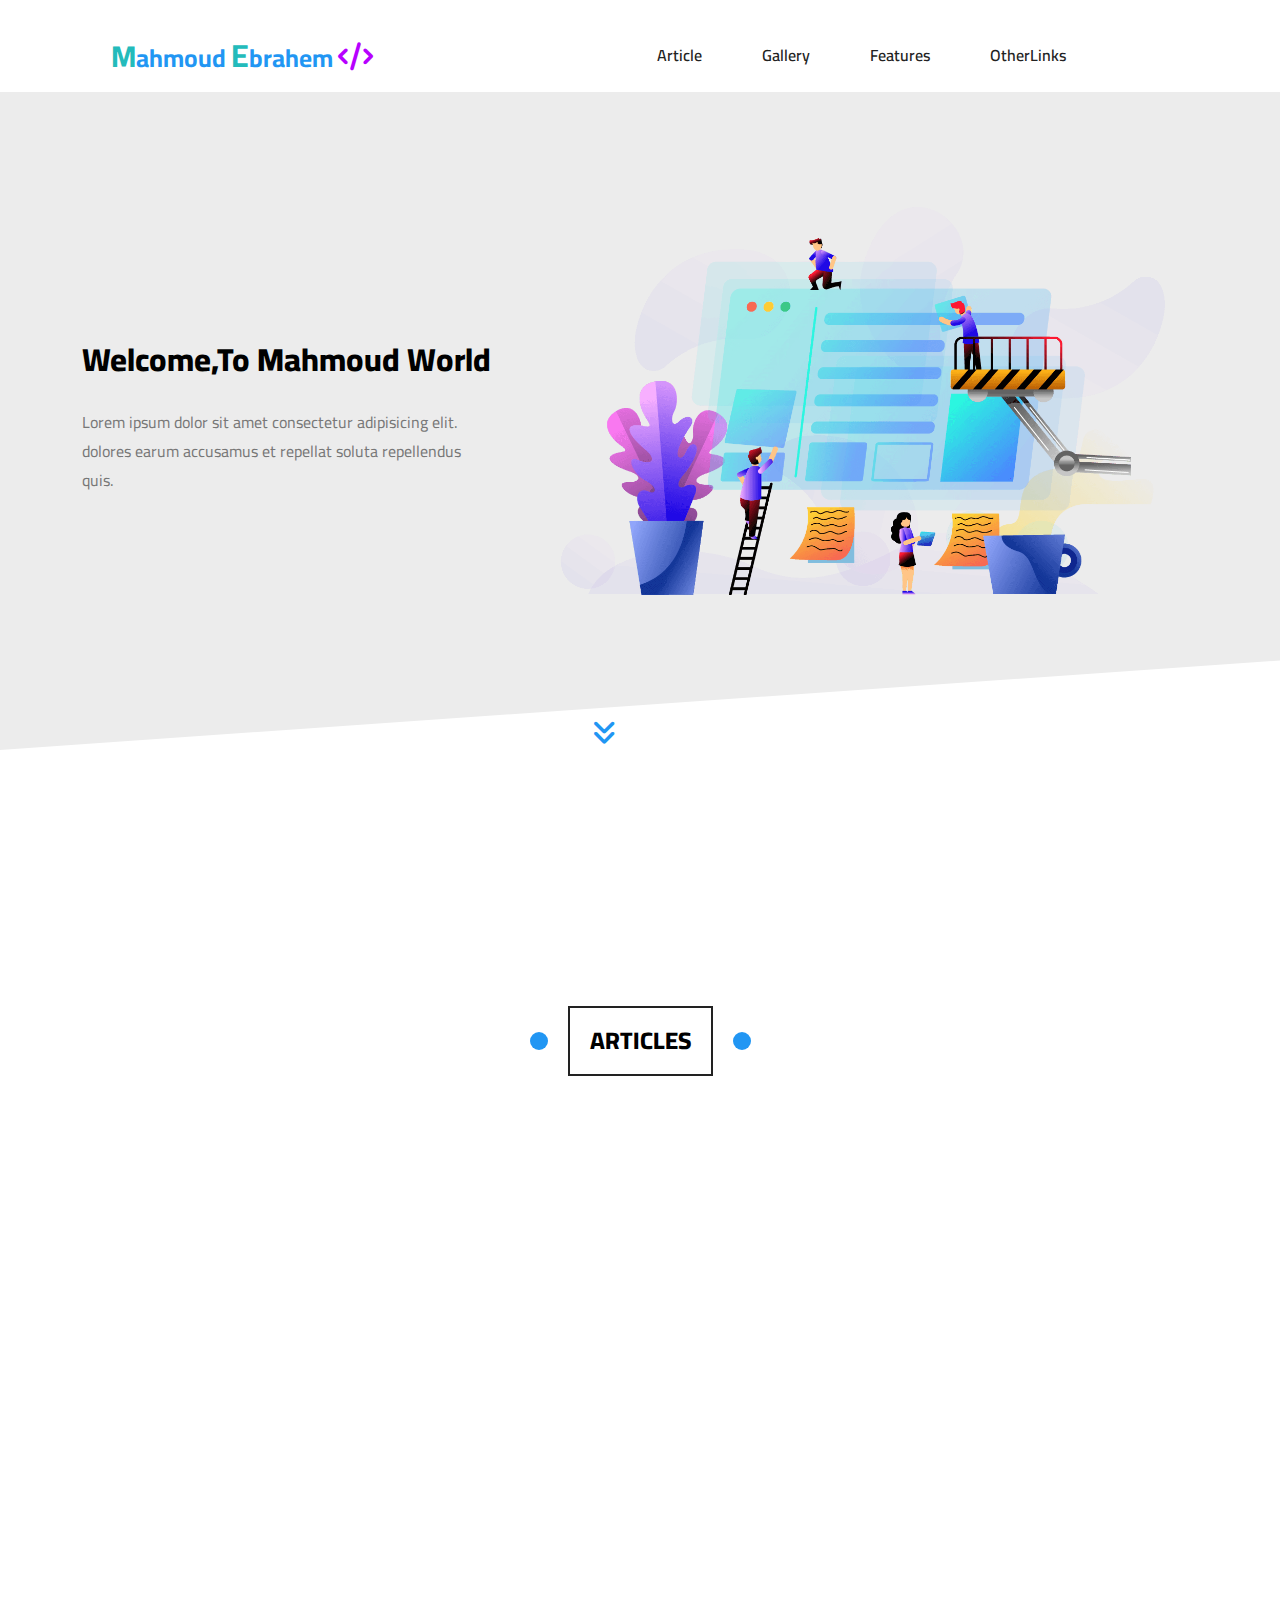
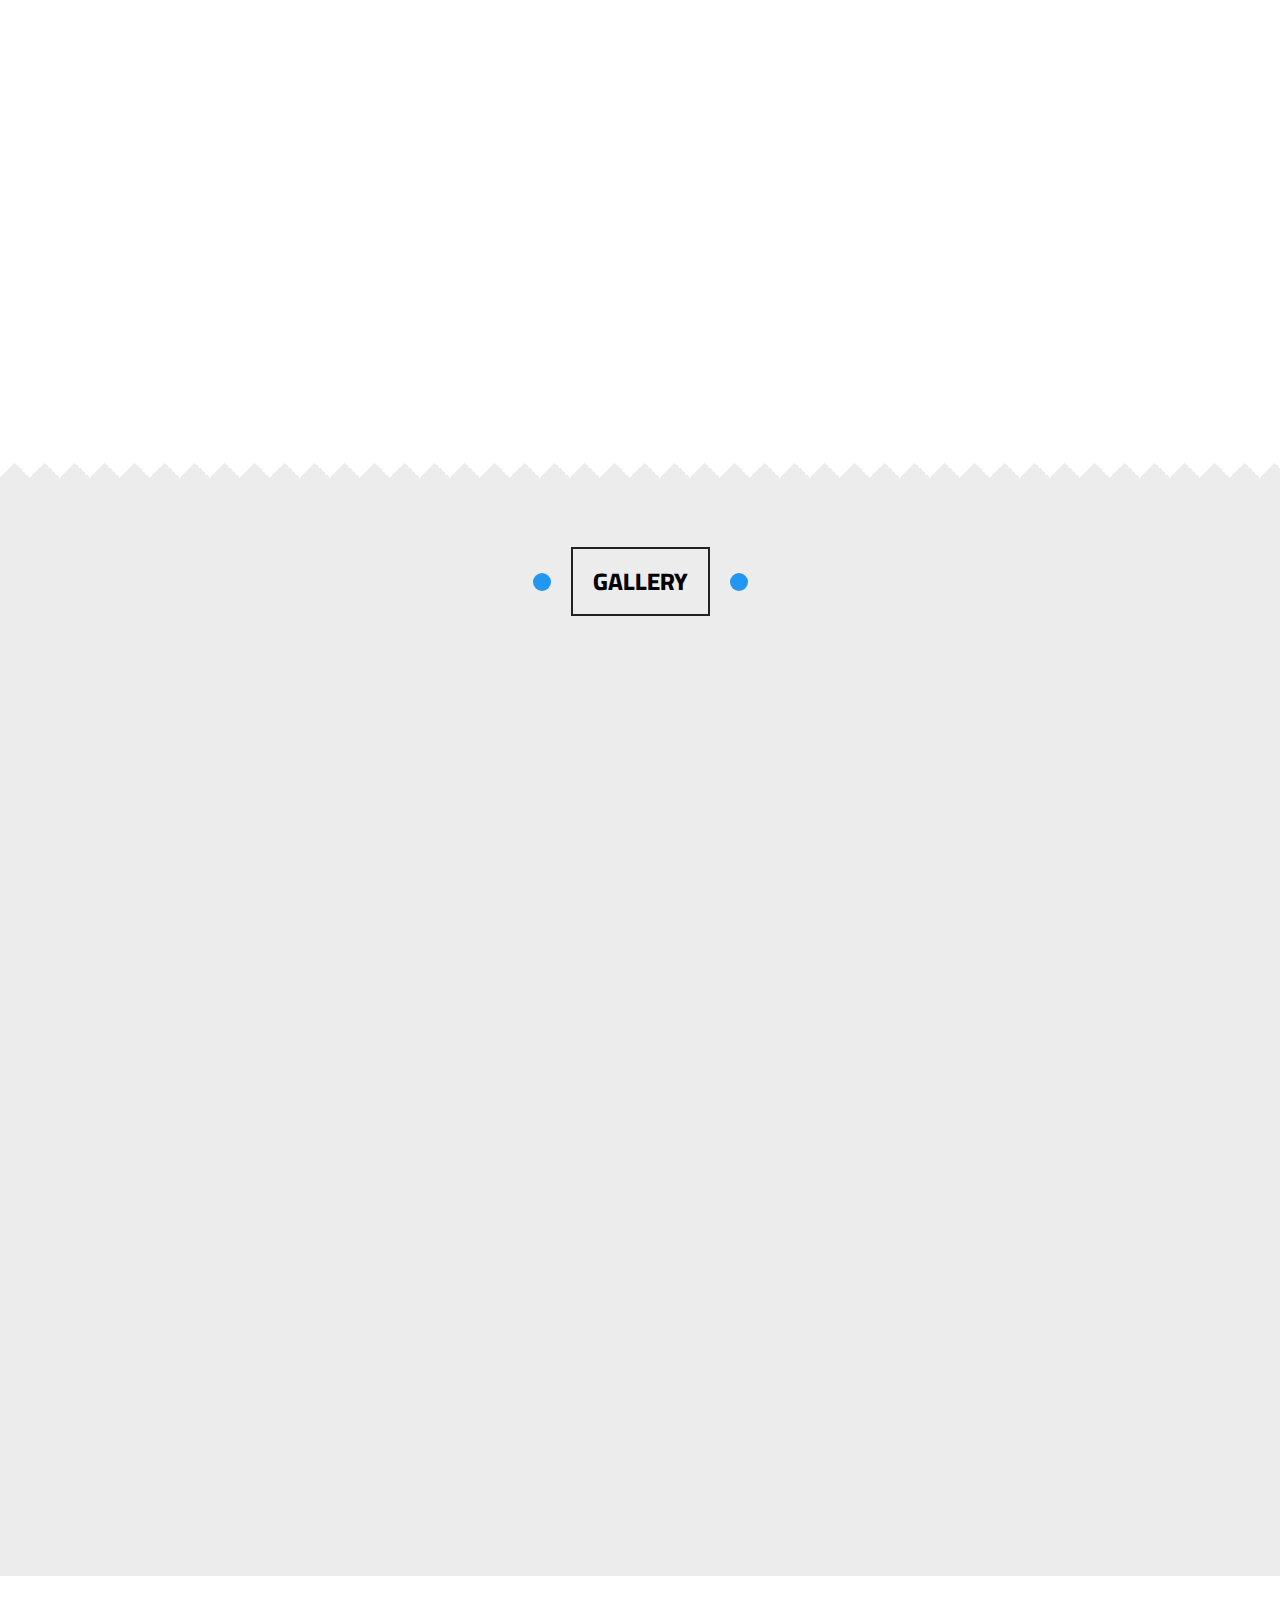
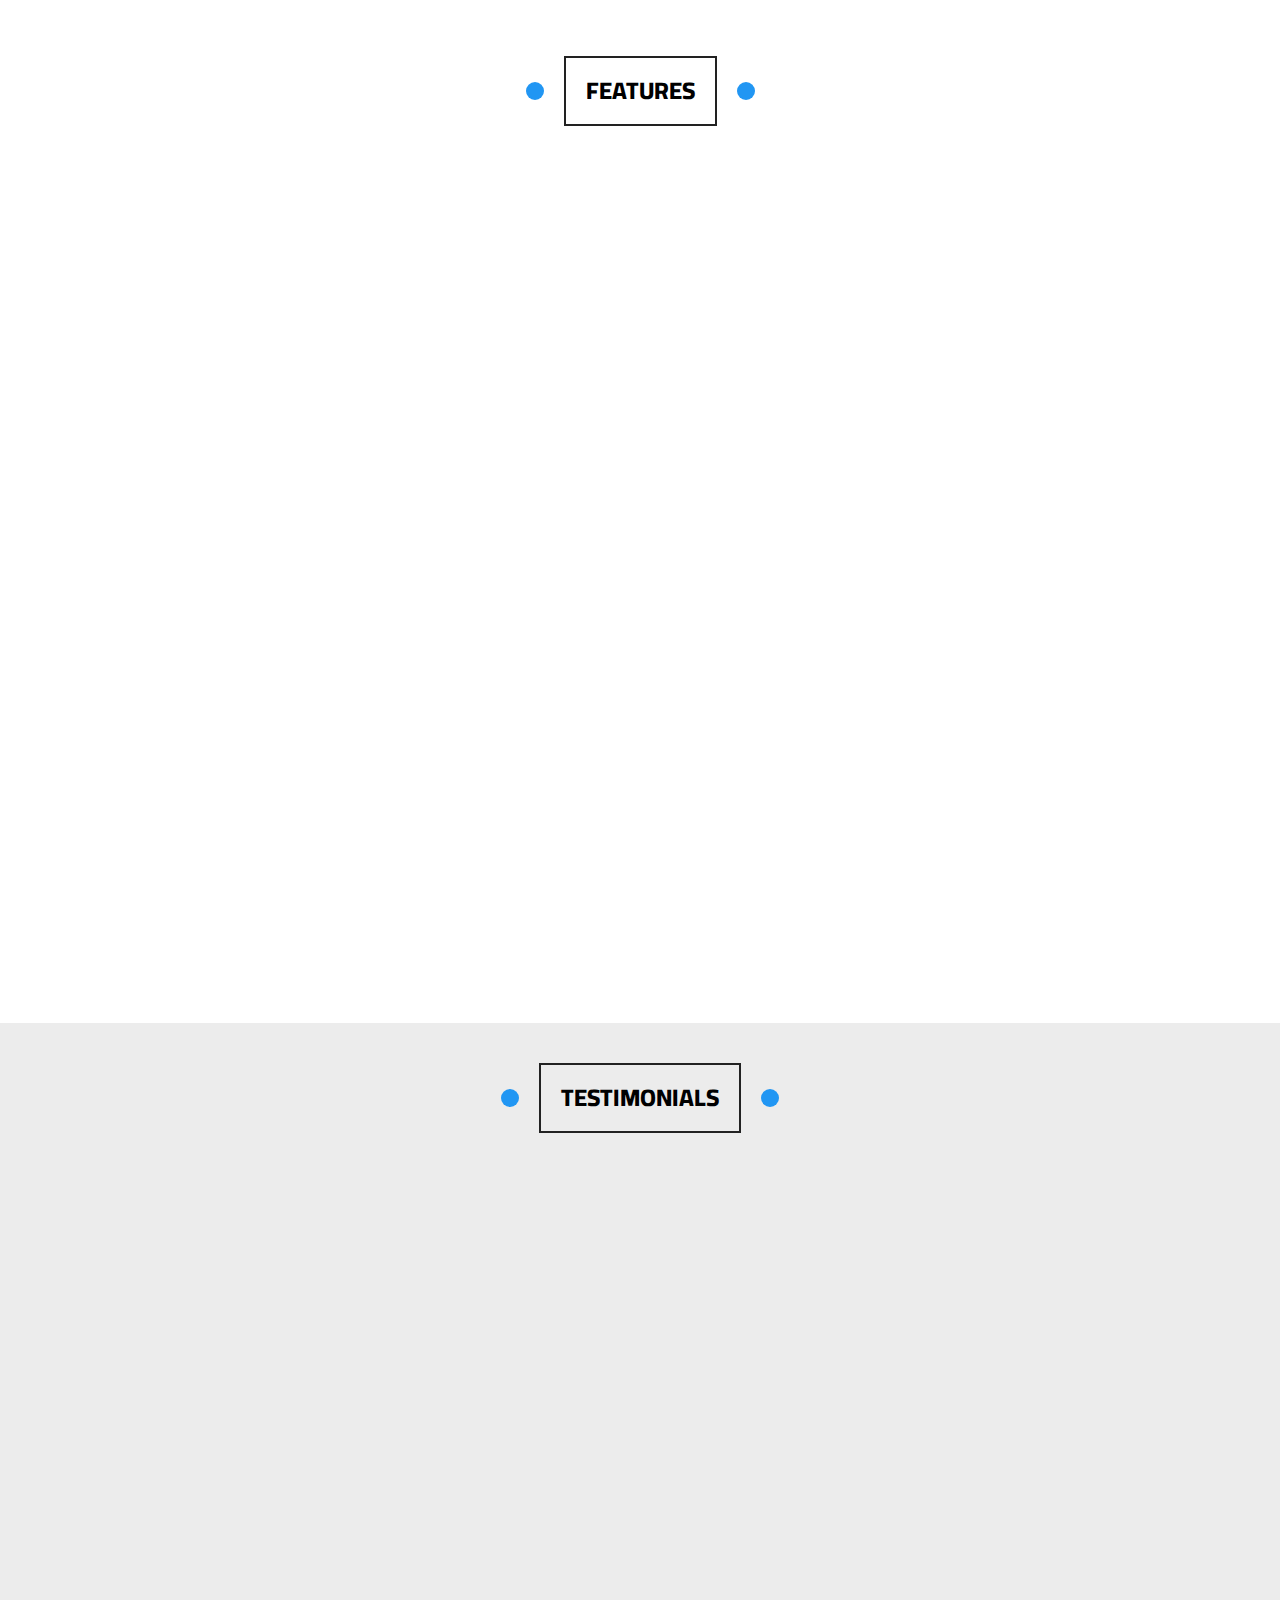
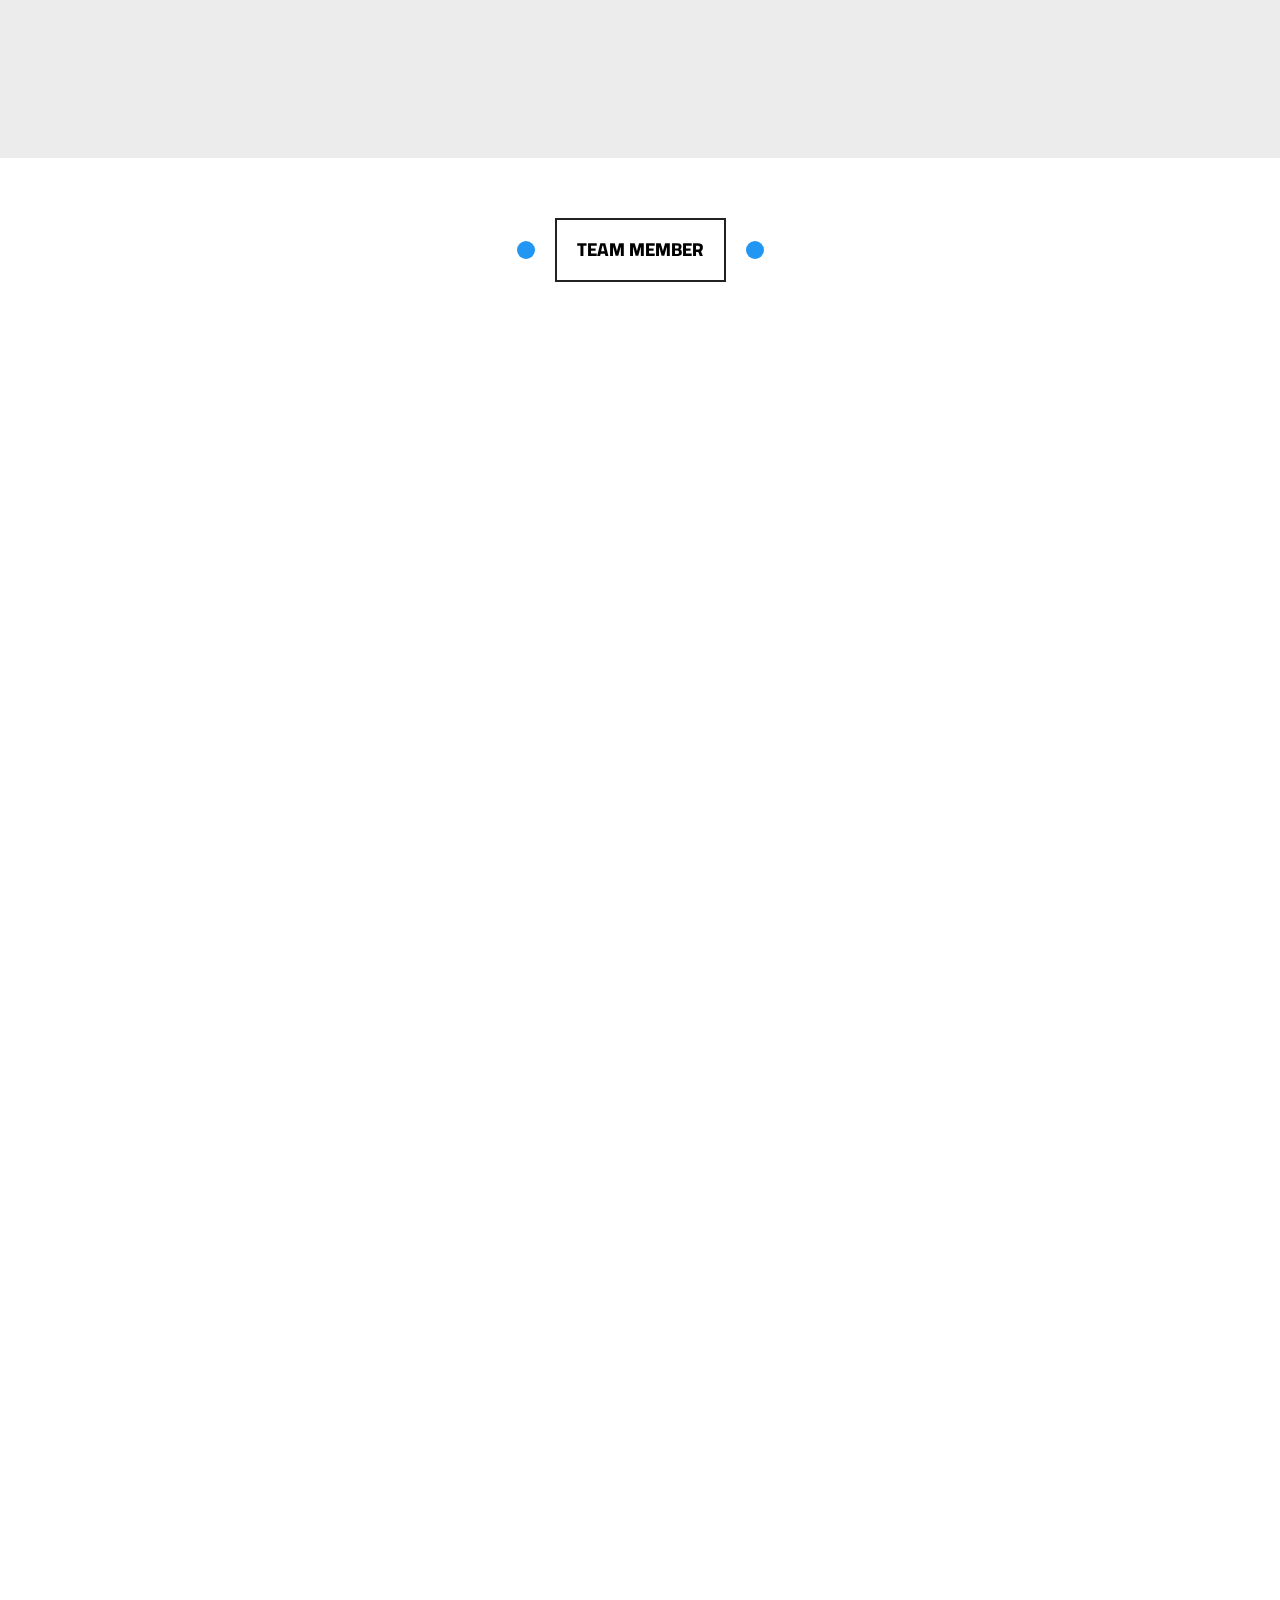
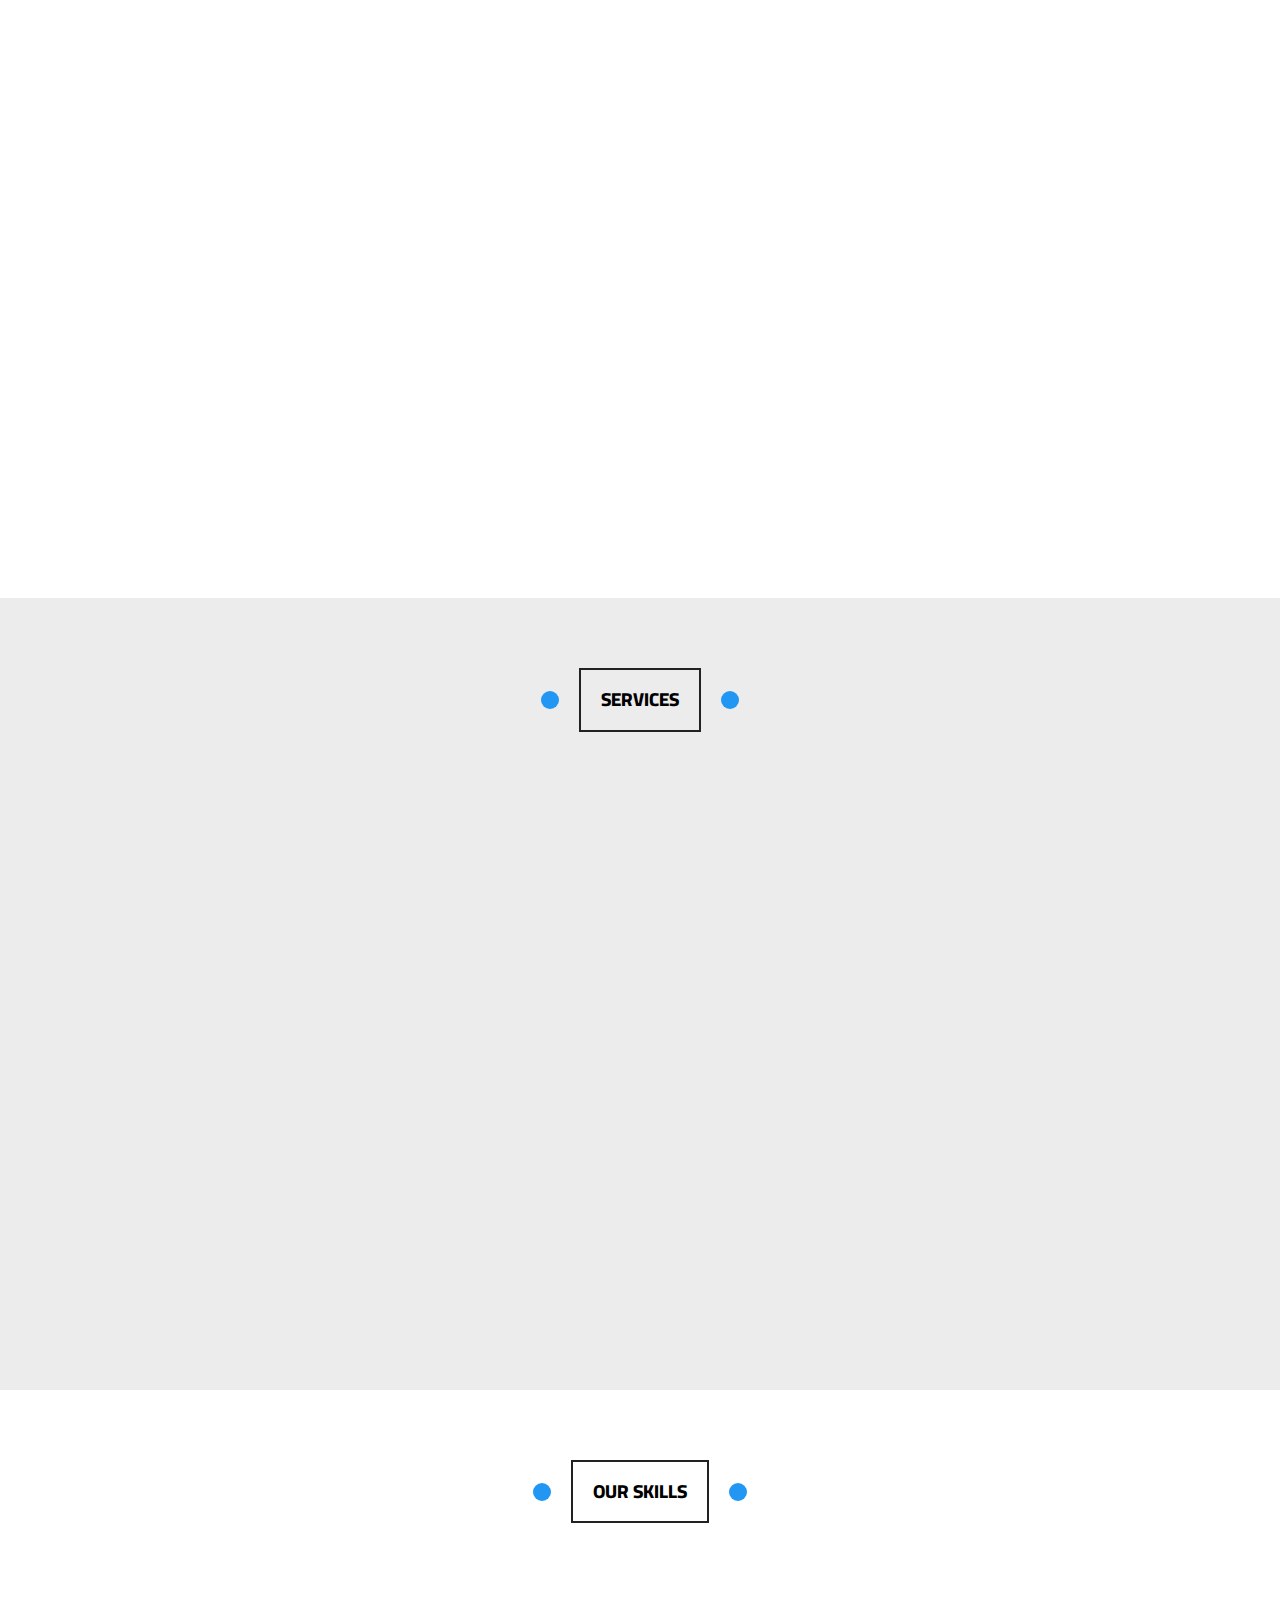
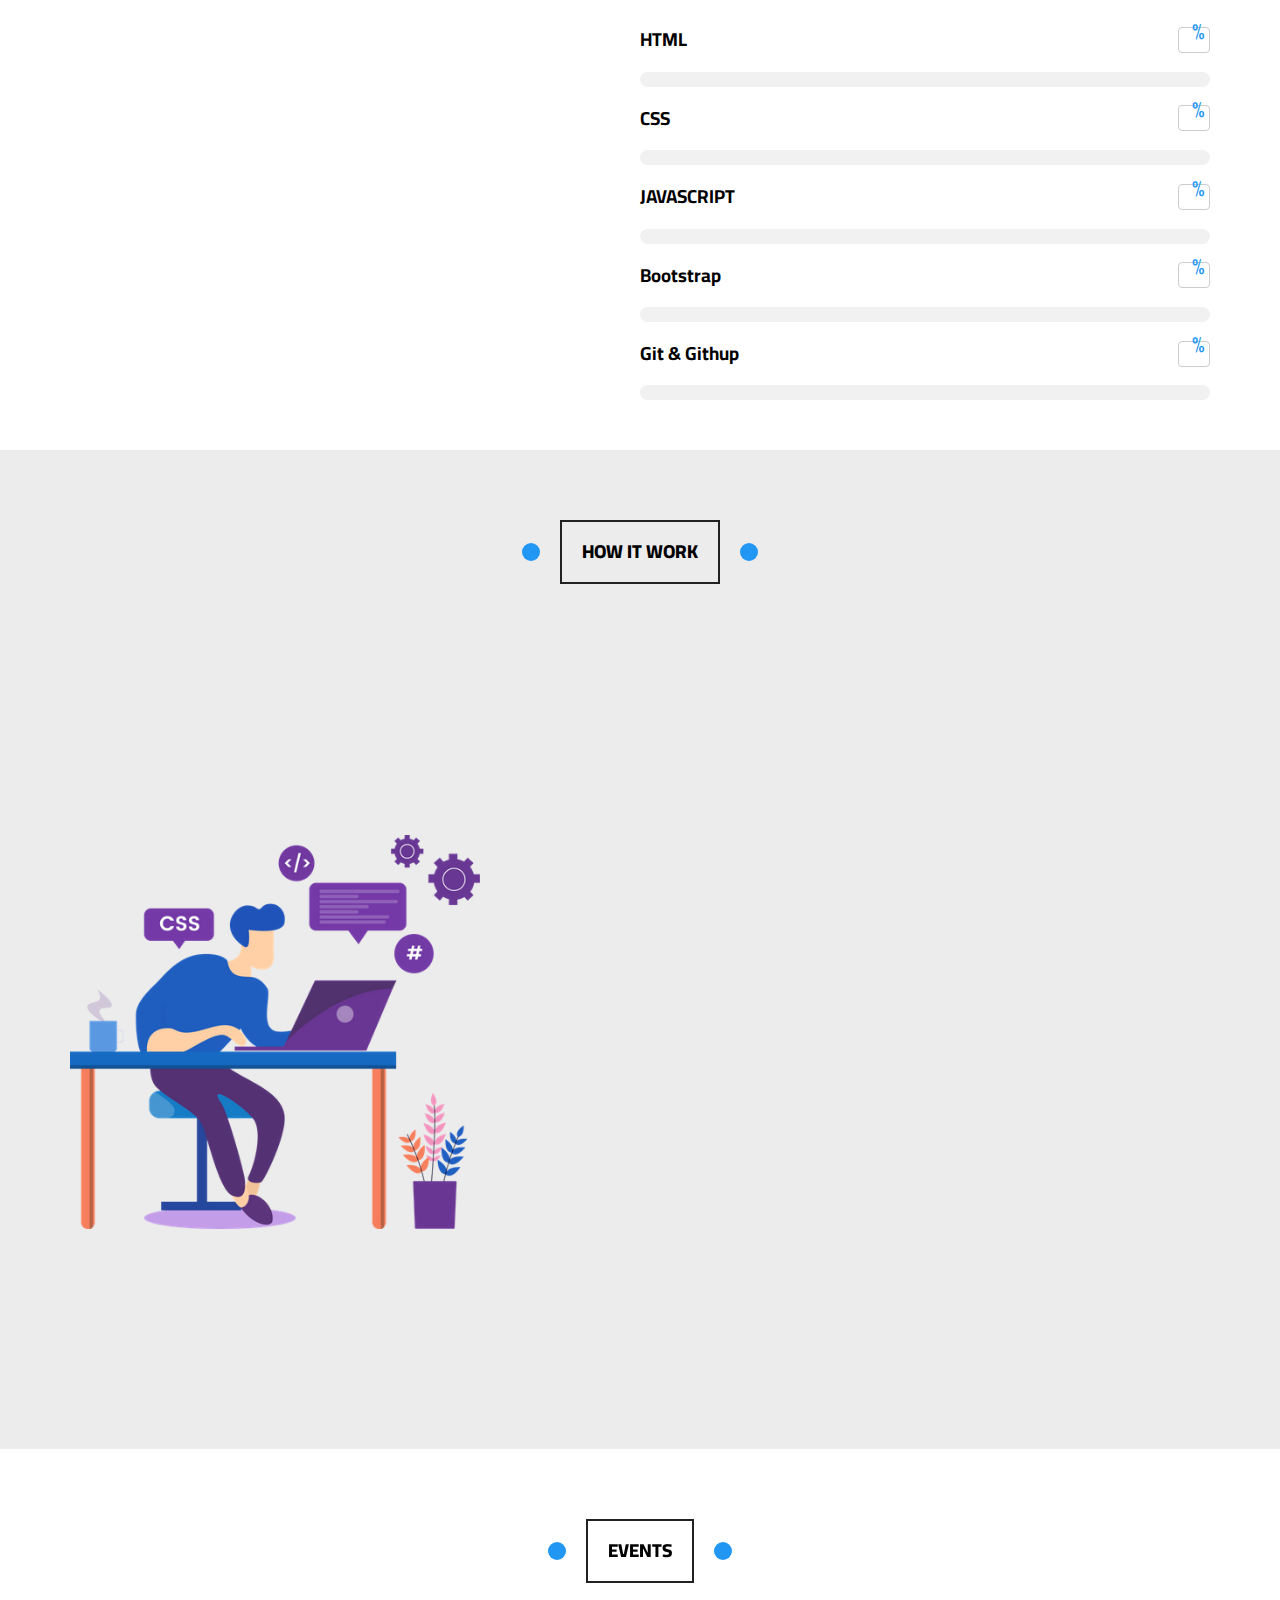
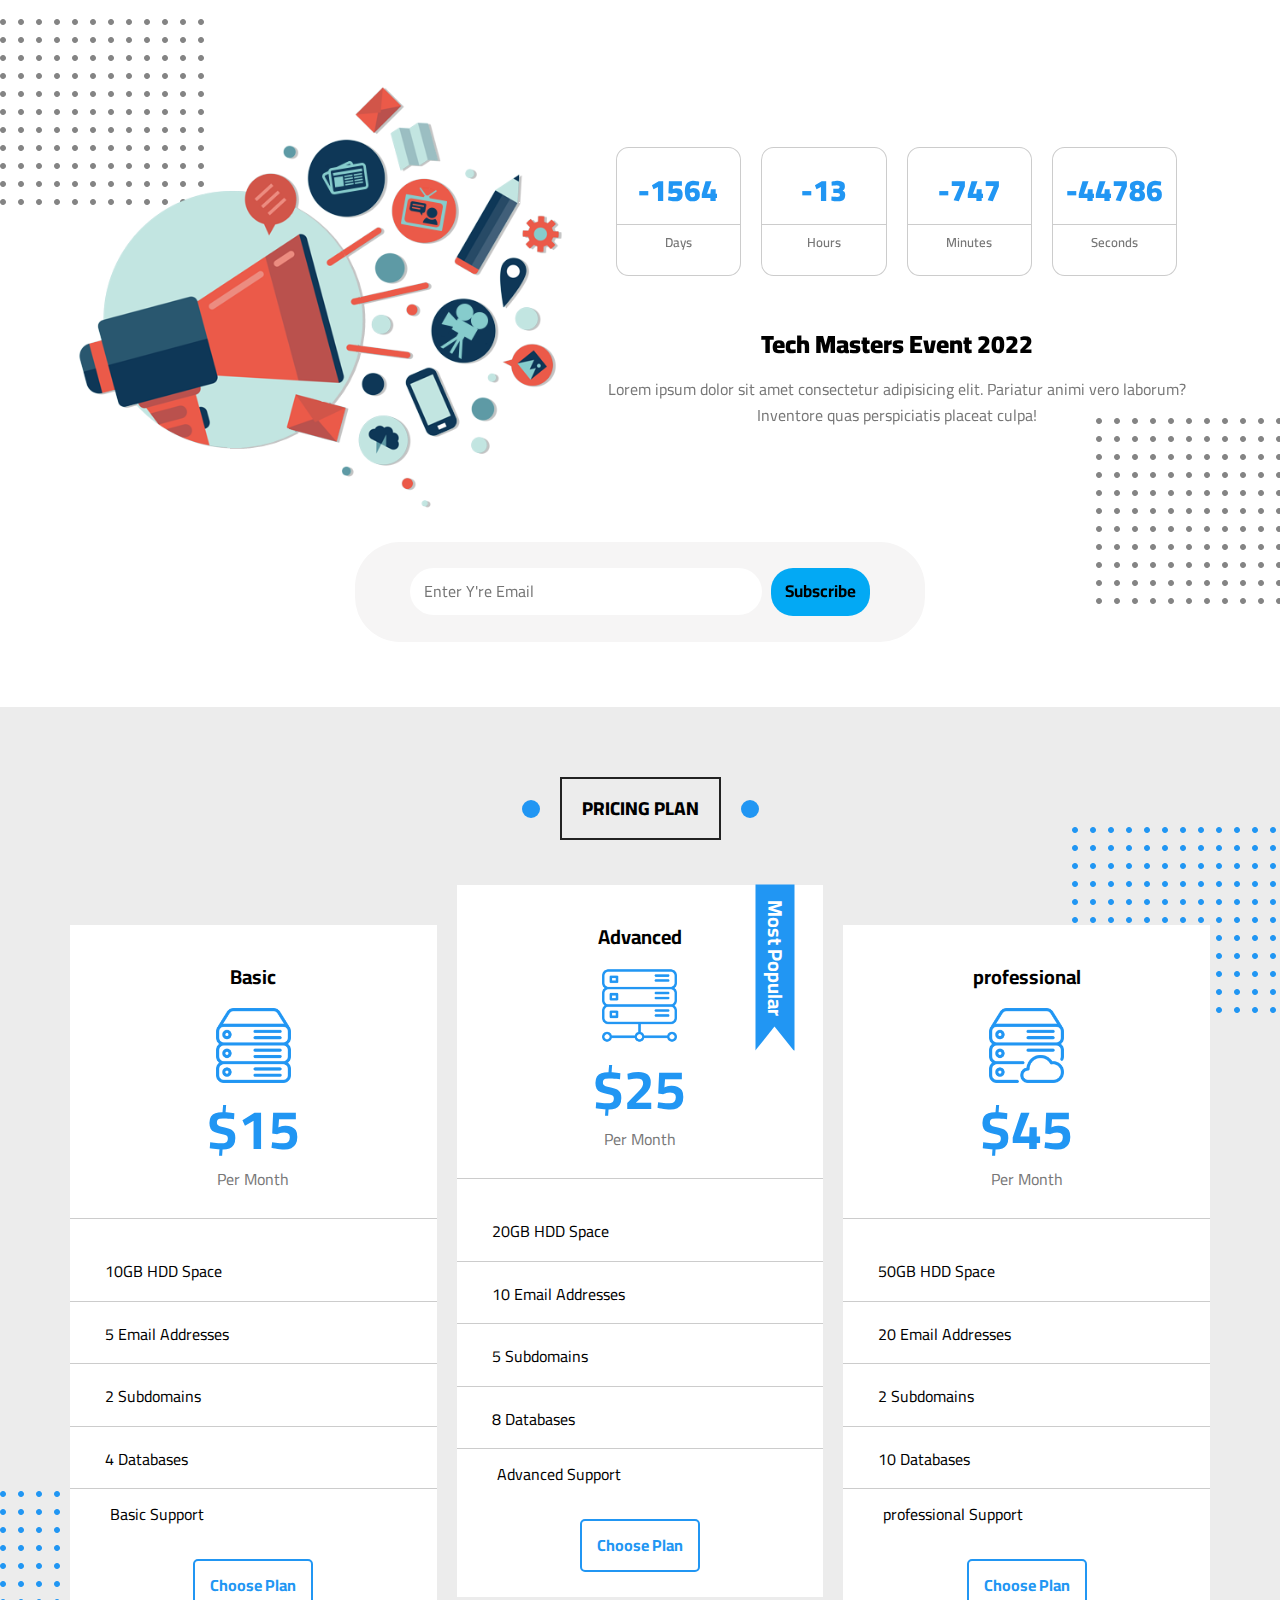
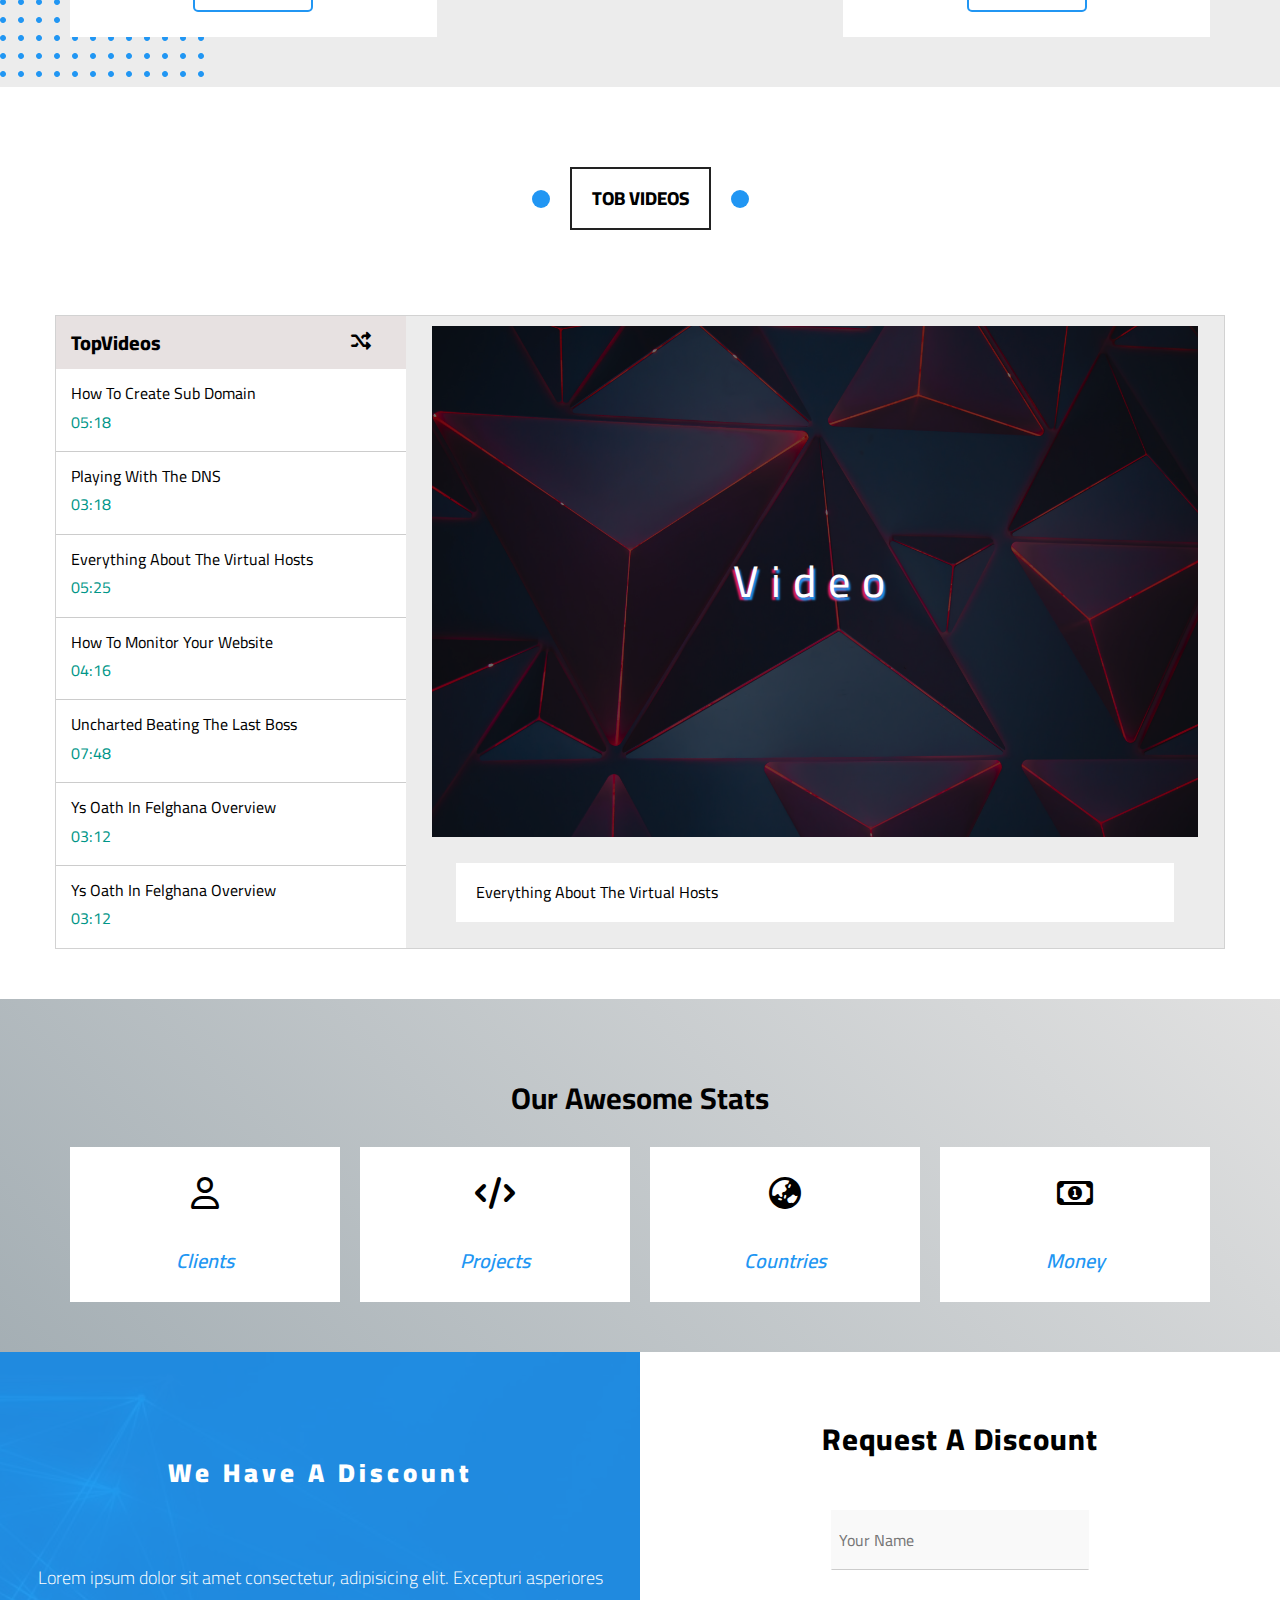
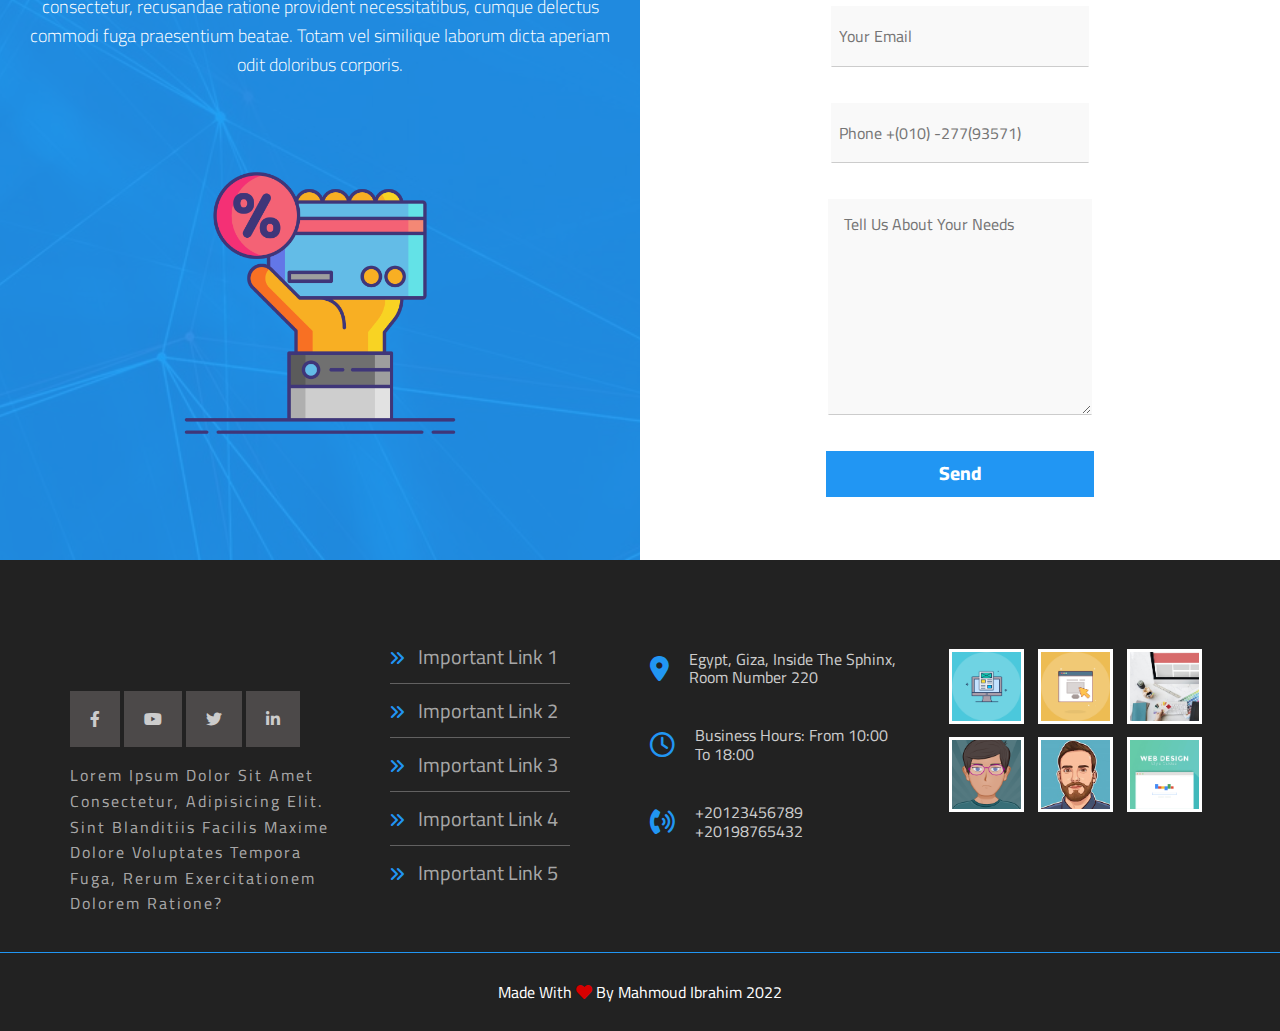
<file: index.html>
<!DOCTYPE html>
<html lang="en">
  <head>
    <meta charset="UTF-8" />
    <meta http-equiv="X-UA-Compatible" content="IE=edge" />
    <meta name="viewport" content="width=device-width, initial-scale=1.0" />
    <title>Portfolio</title>
    <!-- Render All Elemente As Normally -->
    <link rel="stylesheet" href="css/Normalize.css" />
    <!-- Font Awesome Library -->
    <link rel="stylesheet" href="css/all.min.css" />
    <!-- Main stylesheet  -->
    <link rel="stylesheet" href="css/main.css" />
    <!-- Google Font's  -->
    <link rel="preconnect" href="https://fonts.googleapis.com" />
    <link rel="preconnect" href="https://fonts.gstatic.com" crossorigin />
    <link
      href="https://fonts.googleapis.com/css2?family=Bad+Script&family=Cairo:wght@200;300;400;500;600;700;800;900&family=Corinthia:wght@400;700&family=Open+Sans:ital,wght@0,300;0,500;0,600;0,700;0,800;1,400&family=Work+Sans:wght@200;300;500;600;700;800&display=swap"
      rel="stylesheet"
    />

    <!-- AOS Animation library  -->
    <link href="https://unpkg.com/aos@2.3.1/dist/aos.css" rel="stylesheet" />
  </head>
  <body>
    <!-- Start Header -->
    <div class="header">
      <div class="container">
        <a id="logo" class="animate__animated animate__bounce" href="#">
          <span>M</span>ahmoud <span>E</span>brahem
          <span><i class="fas fa-code"></i></span>
        </a>

        <ul class="links animate__animated animate__backInRight">
          <li><a href="#Article">Article</a></li>
          <li><a href="#Gallery">Gallery</a></li>
          <li><a href="#Features">Features</a></li>
          <li class="li-link">
            <a href="#"> OtherLinks</a>

            <!-- Start megamenu -->
            <div class="menulink">
              <img src="img/megamenu.png" alt="photo" />
              <ul>
                <li>
                  <a href="#Testimonials">
                    <i class="far fa-comments"></i>
                    Tistimonials
                  </a>
                </li>
                <li>
                  <a href="#Teammember">
                    <i class="fas fa-user-tie"></i>
                    Team Member
                  </a>
                </li>
                <li>
                  <a href="#Services">
                    <i class="far fa-building"></i>
                    Services
                  </a>
                </li>
                <li>
                  <a href="#Ourskills">
                    <i class="far fa-check-circle"></i>
                    Our Skills
                  </a>
                </li>
                <li>
                  <a href="#Howitworks">
                    <i class="far fa-clipboard"></i>
                    How It Works
                  </a>
                </li>
              </ul>

              <ul>
                <li>
                  <a href="#Events">
                    <i class="far fa-calendar-alt"></i>
                    Events
                  </a>
                </li>
                <li>
                  <a href="#Pricingplans">
                    <i class="fas fa-server"></i>
                    Pricing Plans
                  </a>
                </li>
                <li>
                  <a href="#Topvideos">
                    <i class="far fa-play-circle"></i>
                    Top Videos
                  </a>
                </li>
                <li>
                  <a href="#Stats">
                    <i class="far fa-chart-bar"></i>
                    Stats
                  </a>
                </li>
                <li>
                  <a href="#Requestadiscount">
                    <i class="fas fa-percent"></i>
                    Request A Discount
                  </a>
                </li>
              </ul>
            </div>
          </li>
        </ul>

        <!-- button of megamenu -->
        <span class="btn">
          <i class="fa-solid fa-bars"></i>
        </span>
      </div>
    </div>
    <!-- End Header -->

    <!-- Start Landing  -->
    <div class="landing">
      <div class="container">
        <div class="text animate__animated animate__backInLeft">
          <h3>Welcome,To Mahmoud World</h3>
          <p>
            Lorem ipsum dolor sit amet consectetur adipisicing elit. dolores
            earum accusamus et repellat soluta repellendus quis.
          </p>
        </div>

        <div class="img">
          <img
            class="animate__animated animate__backInRight"
            src="img/landing-image.png"
            alt=" photo for landing"
          />
          <a class="up-down" href="#Article"
            ><i class="fas fa-angle-double-down"></i
          ></a>
        </div>
      </div>
    </div>
    <!-- End Landing  -->

    <!-- Start Article -->
    <div class="article" id="Article">
      <h2 class="spcialhead">ARTICLES</h2>
      <div class="container">
        <!-- Card-1  -->
        <div class="cards" data-aos="fade-right" data-aos-duration="500">
          <img src="img/cat-01.jpg" alt="" />
          <h2>Test Title</h2>
          <p>
            Lorem ipsum dolor, sit amet consectetur a dipisicing elit. Atque
            fuga praesentium
          </p>
          <div class="readmore">
            <a href="#">Read More</a>
            <i class="fas fa-long-arrow-alt-right"></i>
          </div>
        </div>
        <!-- Card-2  -->
        <div class="cards" data-aos="fade-down" data-aos-duration="500">
          <img src="img/cat-02.jpg" alt="" />
          <h2>Test Title</h2>
          <p>
            Lorem ipsum dolor, sit amet consectetur a dipisicing elit. Atque
            fuga praesentium
          </p>
          <div class="readmore">
            <a href="#">Read More</a>
            <i class="fas fa-long-arrow-alt-right"></i>
          </div>
        </div>
        <!-- Card-3  -->
        <div class="cards" data-aos="fade-down" data-aos-duration="500">
          <img src="img/cat-03.jpg" alt="" />
          <h2>Test Title</h2>
          <p>
            Lorem ipsum dolor, sit amet consectetur a dipisicing elit. Atque
            fuga praesentium
          </p>
          <div class="readmore">
            <a href="#">Read More</a>
            <i class="fas fa-long-arrow-alt-right"></i>
          </div>
        </div>
        <!-- Card-4  -->
        <div class="cards" data-aos="fade-right" data-aos-duration="500">
          <img src="img/cat-04.jpg" alt="" />
          <h2>Test Title</h2>
          <p>
            Lorem ipsum dolor, sit amet consectetur a dipisicing elit. Atque
            fuga praesentium
          </p>
          <div class="readmore">
            <a href="#">Read More</a>
            <i class="fas fa-long-arrow-alt-right"></i>
          </div>
        </div>
        <!-- Card-5  -->
        <div class="cards" data-aos="fade-right">
          <img src="img/cat-05.jpg" alt="" />
          <h2>Test Title</h2>
          <p>
            Lorem ipsum dolor, sit amet consectetur a dipisicing elit. Atque
            fuga praesentium
          </p>
          <div class="readmore">
            <a href="#">Read More</a>
            <i class="fas fa-long-arrow-alt-right"></i>
          </div>
        </div>
        <!-- Card-6  -->
        <div class="cards" data-aos="fade-down">
          <img src="img/cat-06.jpg" alt="" />
          <h2>Test Title</h2>
          <p>
            Lorem ipsum dolor, sit amet consectetur a dipisicing elit. Atque
            fuga praesentium
          </p>
          <div class="readmore">
            <a href="#">Read More</a>
            <i class="fas fa-long-arrow-alt-right"></i>
          </div>
        </div>
        <!-- Card-7  -->
        <div class="cards" data-aos="fade-down">
          <img src="img/cat-07.jpg" alt="" />
          <h2>Test Title</h2>
          <p>
            Lorem ipsum dolor, sit amet consectetur a dipisicing elit. Atque
            fuga praesentium
          </p>
          <div class="readmore">
            <a href="#">Read More</a>
            <i class="fas fa-long-arrow-alt-right"></i>
          </div>
        </div>
        <!-- Card-8  -->
        <div class="cards" data-aos="fade-left">
          <img src="img/cat-08.jpg" alt="" />
          <h2>Test Title</h2>
          <p>
            Lorem ipsum dolor, sit amet consectetur a dipisicing elit. Atque
            fuga praesentium
          </p>
          <div class="readmore">
            <a href="#">Read More</a>
            <i class="fas fa-long-arrow-alt-right"></i>
          </div>
        </div>
      </div>
    </div>
    <!-- End Article -->

    <!-- Start  Gallery -->
    <div class="gallery" id="Gallery">
      <h2 class="spcialhead">GALLERY</h2>
      <div class="container">
        <div class="imgbox" data-aos="flip-left">
          <img src="img/gallery-01.png" alt="photo" />
        </div>
        <div class="imgbox" data-aos="fade-down">
          <img src="img/gallery-02.png" alt="photo" />
        </div>
        <div class="imgbox" data-aos="flip-right">
          <img src="img/gallery-03.jpg" alt="photo" />
        </div>
        <div class="imgbox" data-aos="flip-left">
          <img src="img/gallery-04.png" alt="photo" />
        </div>
        <div class="imgbox" data-aos="fade-up">
          <img src="img/gallery-05.jpg" alt="photo" />
        </div>
        <div class="imgbox" data-aos="flip-right">
          <img src="img/gallery-06.png" alt="photo" />
        </div>
      </div>
    </div>
    <!-- End Gallery -->

    <!-- Start Features  -->
    <div class="features" id="Features">
      <h2 class="spcialhead">FEATURES</h2>
      <div class="container">
        <!-- card one  -->
        <div class="card" data-aos="zoom-in-left">
          <div class="imgone">
            <img src="img/feat1.jpg" alt="" />
          </div>
          <h2 class="head_one">Quality</h2>
          <p>
            Lorem ipsum dolor sit, amet consectetur adipisicing elit. Quas
            assumenda itaque excepturi culpa libero dolor, atque quaerat
            officiis dolorem temporibus!
          </p>
          <a href="#" class="FeatOne">More</a>
        </div>
        <!-- card Two  -->
        <div class="card" data-aos="zoom-in" data-aos-delay="100">
          <div class="imgtwo">
            <img src="img/feat2.jpg" alt="" class="imgtwo" />
          </div>
          <h2 class="head_two">Time</h2>
          <p>
            Lorem ipsum dolor sit, amet consectetur adipisicing elit. Quas
            assumenda itaque excepturi culpa libero dolor, atque quaerat
            officiis dolorem temporibus!
          </p>
          <a href="#" class="FeatTwo">More</a>
        </div>
        <!-- card Three  -->
        <div class="card" data-aos="zoom-in-right" data-aos-delay="200">
          <div class="imgthree">
            <img src="img/feat3.jpg" alt="" />
          </div>

          <h2 class="head_three">Passion</h2>
          <p>
            Lorem ipsum dolor sit, amet consectetur adipisicing elit. Quas
            assumenda itaque excepturi culpa libero dolor, atque quaerat
            officiis dolorem temporibus!
          </p>
          <a href="#" class="FeatThree">More</a>
        </div>
      </div>
    </div>
    <!-- End Features-->

    <!-- Start testimonials-->
    <div class="testimonials" id="Testimonials">
      <h2 class="spcialhead">TESTIMONIALS</h2>
      <div class="container">
        <!-- card one  -->
        <div
          class="card"
          data-aos="fade-right"
          data-aos-offset="300"
          data-aos-easing="ease-in-sine"
        >
          <h3>Mohamed Fady</h3>
          <img src="img/avatar-01.png" alt="" />
          <blockquote>ui & ux</blockquote>
          <div class="icon">
            <i class="fa-solid fa-star"></i>
            <i class="fa-solid fa-star"></i>
            <i class="fa-solid fa-star"></i>
            <i class="fa-solid fa-star"></i>
            <i class="fa-solid fa-star"></i>
          </div>
          <article>
            Lorem, ipsum dolor sit amet consectetur adipisicing elit. Recusandae
            voluptatibus omnis aspernatur nemo atque, facilis vitae. Rerum eos
            commodi iste?
          </article>
        </div>
        <!-- card two  -->
        <div
          class="card"
          data-aos="fade-down"
          data-aos-duration="1500"
          data-aos-easing="linear"
        >
          <h3>Mahmoud Ibrahim</h3>
          <img src="img/avatar-02.png" alt="" />
          <blockquote>mern stack developer</blockquote>
          <div class="icon">
            <i class="fa-solid fa-star"></i>
            <i class="fa-solid fa-star"></i>
            <i class="fa-solid fa-star"></i>
            <i class="fa-solid fa-star"></i>
            <i class="fa-solid fa-star"></i>
          </div>
          <article>
            Lorem, ipsum dolor sit amet consectetur adipisicing elit. Recusandae
            voluptatibus omnis aspernatur nemo atque, facilis vitae. Rerum eos
            commodi iste?
          </article>
        </div>
        <!-- card three -->
        <div
          class="card"
          data-aos="fade-left"
          data-aos-offset="300"
          data-aos-easing="ease-in-out"
        >
          <h3>Mohamed Elhadady</h3>
          <img src="img/avatar-03.png" alt="" />
          <blockquote>mern stack developer</blockquote>
          <div class="icon">
            <i class="fa-solid fa-star"></i>
            <i class="fa-solid fa-star"></i>
            <i class="fa-solid fa-star"></i>
            <i class="fa-solid fa-star"></i>
            <i class="fa-solid fa-star"></i>
          </div>
          <article>
            Lorem, ipsum dolor sit amet consectetur adipisicing elit. Recusandae
            voluptatibus omnis aspernatur nemo atque, facilis vitae. Rerum eos
            commodi iste?
          </article>
        </div>
        <!-- card four -->
        <div
          class="card"
          data-aos="fade-right"
          data-aos-offset="300"
          data-aos-easing="ease-in-sine"
        >
          <h3>Sara Monear</h3>
          <img src="img/avatar-04.png" alt="" />
          <blockquote>tasting</blockquote>
          <div class="icon four">
            <i class="fa-solid fa-star"></i>
            <i class="fa-solid fa-star"></i>
            <i class="fa-solid fa-star"></i>
            <i class="fa-solid fa-star"></i>
            <i class="fa-solid fa-star"></i>
          </div>
          <article>
            Lorem, ipsum dolor sit amet consectetur adipisicing elit. Recusandae
            voluptatibus omnis aspernatur nemo atque, facilis vitae. Rerum eos
            commodi iste?
          </article>
        </div>
        <!-- card five  -->
        <div
          class="card"
          class="card"
          data-aos="fade-up"
          data-aos-duration="1500"
          data-aos-easing="linear"
        >
          <h3>Ghada Faried</h3>
          <img src="img/avatar-05.png" alt="" />
          <blockquote>mobile developer</blockquote>
          <div class="icon five">
            <i class="fa-solid fa-star"></i>
            <i class="fa-solid fa-star"></i>
            <i class="fa-solid fa-star"></i>
            <i class="fa-solid fa-star"></i>
            <i class="fa-solid fa-star"></i>
          </div>
          <article>
            Lorem, ipsum dolor sit amet consectetur adipisicing elit. Recusandae
            voluptatibus omnis aspernatur nemo atque, facilis vitae. Rerum eos
            commodi iste?
          </article>
        </div>
        <!-- card six  -->
        <div
          class="card"
          class="card"
          data-aos="fade-left"
          data-aos-offset="300"
          data-aos-easing="ease-in-out"
        >
          <h3>Mayda Galal</h3>
          <img src="img/avatar-06.png" alt="" />
          <blockquote>cybersecurity</blockquote>
          <div class="icon six">
            <i class="fa-solid fa-star"></i>
            <i class="fa-solid fa-star"></i>
            <i class="fa-solid fa-star"></i>
            <i class="fa-solid fa-star"></i>
            <i class="fa-solid fa-star"></i>
          </div>
          <article>
            Lorem, ipsum dolor sit amet consectetur adipisicing elit. Recusandae
            voluptatibus omnis aspernatur nemo atque, facilis vitae. Rerum eos
            commodi iste?
          </article>
        </div>
        <!-- end cards  -->
      </div>
    </div>
    <!-- End testimonials-->

    <!-- Start teammember-->
    <div class="teamm" id="Teammember">
      <h3 class="spcialhead">TEAM MEMBER</h3>
      <div class="container">
        <!-- member one  -->
        <div
          class="member"
          data-aos="flip-left"
          data-aos-easing="ease-out-cubic"
          data-aos-duration="2000"
        >
          <div class="data">
            <div class="img">
              <img src="img/team-08.jpg" alt="" />
            </div>
            <div class="icon">
              <i class="fa-brands fa-facebook-f face"></i>
              <i class="fa-brands fa-youtube you"></i>
              <i class="fa-brands fa-linkedin-in in"></i>
              <i class="fa-brands fa-twitter twit"></i>
            </div>
          </div>

          <div class="info">
            <h3>Name</h3>
            <p>ui & ux</p>
          </div>
        </div>
        <!-- member two  -->
        <div
          class="member"
          data-aos="flip-left"
          data-aos-easing="ease-out-cubic"
          data-aos-duration="2000"
        >
          <div class="data">
            <div class="img">
              <img src="img/avatar-05.png" alt="" />
            </div>
            <div class="icon">
              <i class="fa-brands fa-facebook-f face"></i>
              <i class="fa-brands fa-youtube you"></i>
              <i class="fa-brands fa-linkedin-in in"></i>
              <i class="fa-brands fa-twitter twit"></i>
            </div>
          </div>
          <div class="info">
            <h3>Name</h3>
            <p>ui & ux</p>
          </div>
        </div>
        <!-- member three  -->
        <div
          class="member"
          data-aos="flip-left"
          data-aos-easing="ease-out-cubic"
          data-aos-duration="2000"
        >
          <div class="data">
            <div class="img">
              <img src="img/avatar-03.png" alt="" />
            </div>
            <div class="icon">
              <i class="fa-brands fa-facebook-f face"></i>
              <i class="fa-brands fa-youtube you"></i>
              <i class="fa-brands fa-linkedin-in in"></i>
              <i class="fa-brands fa-twitter twit"></i>
            </div>
          </div>
          <div class="info">
            <h3>Name</h3>
            <p>ui & ux</p>
          </div>
        </div>
        <!-- member four  -->
        <div
          class="member"
          data-aos="flip-left"
          data-aos-easing="ease-out-cubic"
          data-aos-duration="2000"
        >
          <div class="data">
            <div class="img">
              <img src="img/team-06.png" alt="" />
            </div>
            <div class="icon">
              <i class="fa-brands fa-facebook-f face"></i>
              <i class="fa-brands fa-youtube you"></i>
              <i class="fa-brands fa-linkedin-in in"></i>
              <i class="fa-brands fa-twitter twit"></i>
            </div>
          </div>
          <div class="info">
            <h3>Name</h3>
            <p>ui & ux</p>
          </div>
        </div>
        <!-- member five -->
        <div
          class="member"
          data-aos="flip-left"
          data-aos-easing="ease-out-cubic"
          data-aos-duration="2000"
        >
          <div class="data">
            <div class="img">
              <img src="img/team-05.png" alt="" />
            </div>
            <div class="icon">
              <i class="fa-brands fa-facebook-f face"></i>
              <i class="fa-brands fa-youtube you"></i>
              <i class="fa-brands fa-linkedin-in in"></i>
              <i class="fa-brands fa-twitter twit"></i>
            </div>
          </div>
          <div class="info">
            <h3>Name</h3>
            <p>ui & ux</p>
          </div>
        </div>
        <!-- member six  -->
        <div
          class="member"
          data-aos="flip-left"
          data-aos-easing="ease-out-cubic"
          data-aos-duration="2000"
        >
          <div class="data">
            <div class="img">
              <img src="img/team-02.jpg" alt="" />
            </div>
            <div class="icon">
              <i class="fa-brands fa-facebook-f face"></i>
              <i class="fa-brands fa-youtube you"></i>
              <i class="fa-brands fa-linkedin-in in"></i>
              <i class="fa-brands fa-twitter twit"></i>
            </div>
          </div>
          <div class="info">
            <h3>Name</h3>
            <p>ui & ux</p>
          </div>
        </div>
        <!-- member seven -->
        <div
          class="member"
          data-aos="flip-left"
          data-aos-easing="ease-out-cubic"
          data-aos-duration="2000"
        >
          <div class="data">
            <div class="img">
              <img src="img/team-01.jpg" alt="" />
            </div>
            <div class="icon">
              <i class="fa-brands fa-facebook-f face"></i>
              <i class="fa-brands fa-youtube you"></i>
              <i class="fa-brands fa-linkedin-in in"></i>
              <i class="fa-brands fa-twitter twit"></i>
            </div>
          </div>
          <div class="info">
            <h3>Name</h3>
            <p>ui & ux</p>
          </div>
        </div>
        <!-- member eight  -->
        <div
          class="member"
          data-aos="flip-left"
          data-aos-easing="ease-out-cubic"
          data-aos-duration="2000"
        >
          <div class="data">
            <div class="img">
              <img src="img/team-08.jpg" alt="" />
            </div>
            <div class="icon">
              <i class="fa-brands fa-facebook-f face"></i>
              <i class="fa-brands fa-youtube you"></i>
              <i class="fa-brands fa-linkedin-in in"></i>
              <i class="fa-brands fa-twitter twit"></i>
            </div>
          </div>
          <div class="info">
            <h3>Name</h3>
            <p>ui & ux</p>
          </div>
        </div>
      </div>
    </div>
    <!-- End teammember-->

    <!-- Start services-->
    <div class="services" id="Services">
      <h3 class="spcialhead">SERVICES</h3>
      <div class="container">
        <!-- Security -->
        <div class="card" data-aos="zoom-out-left" data-aos-duration="500">
          <div class="icon">
            <i class="fas fa-user-shield fa-4x"></i>
            <h4>Security</h4>
          </div>
          <div class="info">
            <blockquote>01</blockquote>
            <blockquote>Details</blockquote>
          </div>
        </div>
        <!-- fixing Issues -->
        <div class="card" data-aos="zoom-in" data-aos-duration="500">
          <div class="icon">
            <i class="fas fa-tools fa-4x"></i>
            <h4>Fixing Issues</h4>
          </div>
          <div class="info">
            <blockquote>02</blockquote>
            <blockquote>Details</blockquote>
          </div>
        </div>
        <!-- Location-->
        <div class="card" data-aos="zoom-out-right" data-aos-duration="500">
          <div class="icon">
            <i class="fas fa-map-marked-alt fa-4x"></i>
            <h4>Location</h4>
          </div>
          <div class="info">
            <blockquote>03</blockquote>
            <blockquote>Details</blockquote>
          </div>
        </div>
        <!-- Conding -->
        <div class="card" data-aos="fade-up" data-aos-duration="500">
          <div class="icon">
            <i class="fas fa-laptop-code fa-4x"></i>
            <h4>Conding</h4>
          </div>
          <div class="info">
            <blockquote>04</blockquote>
            <blockquote>Details</blockquote>
          </div>
        </div>
        <!-- Design -->
        <div class="card" data-aos="zoom-in" data-aos-duration="500">
          <div class="icon">
            <i class="fas fa-palette fa-4x"></i>
            <h4>Design</h4>
          </div>
          <div class="info">
            <blockquote>05</blockquote>
            <blockquote>Details</blockquote>
          </div>
        </div>
        <!-- Marketing -->
        <div class="card" data-aos="fade-down" data-aos-duration="500">
          <div class="icon">
            <i class="fas fa-bullhorn fa-4x"></i>
            <h4>Marketing</h4>
          </div>
          <div class="info">
            <blockquote>06</blockquote>
            <blockquote>Details</blockquote>
          </div>
        </div>
      </div>
    </div>
    <!-- End services-->

    <!--Start  Skills-->
    <div class="skills" id="Ourskills">
      <h3 class="spcialhead">OUR SKILLS</h3>
      <div class="container">
        <div
          class="img"
          data-aos="fade-right"
          data-aos-offset="300"
          data-aos-easing="ease-in-sine"
        >
          <img src="img/skills.png" alt="" />
        </div>

        <div class="skillCont">
          <!-- skill one  -->
          <div class="skill">
            <h3>HTML <span data-rate="80"></span></h3>
            <div class="progress">
              <span style="width: 0%" data-width="80%"></span>
            </div>
          </div>
          <!-- skill two  -->
          <div class="skill">
            <h3>CSS <span data-rate="85"></span></h3>
            <div class="progress">
              <span style="width: 0%" data-width="85%"></span>
            </div>
          </div>
          <!-- skill Three  -->
          <div class="skill">
            <h3>JAVASCRIPT <span data-rate="75"></span></h3>
            <div class="progress">
              <span style="width: 0%" data-width="75%"></span>
            </div>
          </div>
          <!-- skill four  -->
          <div class="skill">
            <h3>Bootstrap <span data-rate="70"></span></h3>
            <div class="progress">
              <span style="width: 0%" data-width="70%"></span>
            </div>
          </div>
          <!--five -->
          <div class="skill">
            <h3>Git & Githup <span data-rate="65"></span></h3>
            <div class="progress">
              <span style="width: 0%" data-width="65%"></span>
            </div>
          </div>
        </div>
      </div>
    </div>
    <!-- End Skills-->

    <!--start how it works-->
    <div class="worksteps" id="Howitworks">
      <h3 class="spcialhead">HOW IT WORK</h3>
      <div class="container">
        <div class="img">
          <img src="img/work-steps.png" alt="" />
        </div>
        <div class="steps">
          <!-- step one  -->
          <div
            class="steps-cont"
            data-aos="fade-down"
            data-aos-easing="linear"
            data-aos-duration="2300"
          >
            <div class="img">
              <img src="img/work-steps-1.png" alt="" />
            </div>
            <div class="text">
              <h3>Busienss Analysis</h3>
              <p>
                Lorem ipsum dolor sit amet consectetur adipisicing elit.
                Nesciunt eos, commodi accusantium sed eum assumenda numquam
                magnam nemo! Cupiditate, placeat?
              </p>
            </div>
          </div>
          <!-- step two  -->
          <div
            class="steps-cont"
            data-aos="fade-left"
            data-aos-offset="100"
            data-aos-duration="600"
            data-aos-delay="1400"
          >
            <div class="img">
              <img src="img/work-steps-2.png" alt="" />
            </div>
            <div class="text">
              <h3>Architecture</h3>
              <p>
                Lorem ipsum dolor sit amet consectetur adipisicing elit.
                Nesciunt eos, commodi accusantium sed eum assumenda numquam
                magnam nemo! Cupiditate, placeat?
              </p>
            </div>
          </div>
          <!-- step three  -->
          <div class="steps-cont" data-aos="fade-up" data-aos-duration="2400">
            <div class="img">
              <img src="img/work-steps-3.png" alt="" />
            </div>
            <div class="text">
              <h3>Devleopment</h3>
              <p>
                Lorem ipsum dolor sit amet consectetur adipisicing elit.
                Nesciunt eos, commodi accusantium sed eum assumenda numquam
                magnam nemo! Cupiditate, placeat?
              </p>
            </div>
          </div>
        </div>
      </div>
    </div>
    <!-- End how it works-->

    <!-- Start events-->
    <div class="event" id="Events">
      <h3 class="spcialhead">EVENTS</h3>
      <div class="container">
        <div class="event-cont">
          <img src="img/events.png" alt="" />
          <!-- information event -->
          <div class="info">
            <div class="counter">
              <blockquote class="days">
                00
                <article>Days</article>
              </blockquote>
              <blockquote class="hours">
                00
                <article>Hours</article>
              </blockquote>
              <blockquote class="minutes">
                00
                <article>Minutes</article>
              </blockquote>
              <blockquote class="seconds">
                00
                <article>Seconds</article>
              </blockquote>
            </div>
            <!-- text  -->
            <div class="text">
              <h4>Tech Masters Event 2022</h4>
              <p>
                Lorem ipsum dolor sit amet consectetur adipisicing elit.
                Pariatur animi vero laborum? Inventore quas perspiciatis placeat
                culpa!
              </p>
            </div>
          </div>
        </div>
        <!-- submit -->
        <div class="submit">
          <input type="email" name="email" placeholder="Enter Y're Email" />
          <input type="submit" value="subscribe" />
        </div>
      </div>
    </div>
    <!-- End events-->

    <!-- Start Pricing plan-->
    <div class="pricing" id="Pricingplans">
      <h3 class="spcialhead">PRICING PLAN</h3>
      <div class="container">
        <!-- card one  -->
        <div class="card basic">
          <div class="info">
            <h3>Basic</h3>
            <img src="img/hosting-basic.png" alt="" />
            <span>$15</span>
            <span>Per Month</span>
          </div>
          <blockquote>10GB HDD Space</blockquote>
          <blockquote>5 Email Addresses</blockquote>
          <blockquote>2 Subdomains</blockquote>
          <blockquote>4 Databases</blockquote>
          <blockquote>Basic Support</blockquote>
          <div class="link"><a href="#">Choose Plan</a></div>
        </div>
        <!-- card two -->
        <div class="card advanced">
          <span class="advpricing"
            >Most Popular <span class="Arrow"></span
          ></span>
          <div class="info">
            <h3>Advanced</h3>
            <img src="img/hosting-advanced.png" alt="" />
            <span>$25</span>
            <span>Per Month</span>
          </div>
          <blockquote>20GB HDD Space</blockquote>
          <blockquote>10 Email Addresses</blockquote>
          <blockquote>5 Subdomains</blockquote>
          <blockquote>8 Databases</blockquote>
          <blockquote>Advanced Support</blockquote>
          <div class="link"><a href="#">Choose Plan</a></div>
        </div>
        <!-- card three  -->
        <div class="card professional">
          <div class="info">
            <h3>professional</h3>
            <img src="img/hosting-professional.png" alt="" />
            <span>$45</span>
            <span>Per Month</span>
          </div>
          <blockquote>50GB HDD Space</blockquote>
          <blockquote>20 Email Addresses</blockquote>
          <blockquote>2 Subdomains</blockquote>
          <blockquote>10 Databases</blockquote>
          <blockquote>professional Support</blockquote>
          <div class="link"><a href="#">Choose Plan</a></div>
        </div>
        <!-- //end cards -->
      </div>
    </div>
    <!-- End Pricing plan-->

    <!--Start video-->
    <div class="video" id="Topvideos">
      <h3 class="spcialhead">TOB VIDEOS</h3>
      <div class="container">
        <!-- //aside  -->
        <aside>
          <div class="asidehead">
            TopVideos
            <i class="fas fa-random"></i>
          </div>
          <ul>
            <li>
              How To Create Sub Domain
              <span>05:18</span>
            </li>
            <li>
              Playing With The DNS
              <span>03:18</span>
            </li>
            <li>
              Everything About The Virtual Hosts
              <span>05:25</span>
            </li>
            <li>
              How To Monitor Your Website
              <span>04:16</span>
            </li>
            <li>
              Uncharted Beating The Last Boss
              <span>07:48</span>
            </li>
            <li>
              Ys Oath In Felghana Overview
              <span>03:12</span>
            </li>
            <li>
              Ys Oath In Felghana Overview
              <span>03:12</span>
            </li>
          </ul>
        </aside>
        <!-- //VIDEOS -->
        <div class="video_cont">
          <div class="showV">
            <img src="img/topvideo.jpg" alt="" />
          </div>
          <div class="preview">
            <blockquote>Everything About The Virtual Hosts</blockquote>
          </div>
        </div>
      </div>
    </div>
    <!-- End video-->

    <!--Start Stats-->
    <div class="stats" id="Stats">
      <h3>Our Awesome Stats</h3>
      <div class="container">
        <!-- box one  -->
        <div class="box">
          <i class="far fa-user fa-2x fa-fw"></i>
          <span class="countInfo" data-num="150"></span>
          <span>Clients</span>
        </div>
        <!-- box two  -->
        <div class="box">
          <i class="fas fa-code fa-2x fa-fw"></i>
          <span class="countInfo" data-num="135"></span>
          <span>Projects</span>
        </div>
        <!-- box three  -->
        <div class="box">
          <i class="fas fa-globe-asia fa-2x fa-fw"></i>
          <span class="countInfo" data-num="50"></span>
          <span>Countries</span>
        </div>
        <!-- box four  -->
        <div class="box">
          <i class="far fa-money-bill-alt fa-2x fa-fw"></i>
          <span class="countInfo" data-num="500"></span>
          <span>Money</span>
        </div>
      </div>
    </div>
    <!-- End  Stats-->

    <!-- Start Discount-->
    <div class="discount" id="Requestadiscount">
      <div class="discount_cont">
        <h3>We Have A Discount</h3>
        <p>
          Lorem ipsum dolor sit amet consectetur, adipisicing elit. Excepturi
          asperiores consectetur, recusandae ratione provident necessitatibus,
          cumque delectus commodi fuga praesentium beatae. Totam vel similique
          laborum dicta aperiam odit doloribus corporis.
        </p>
        <img src="img/discount.png" />
      </div>

      <div class="request_discount">
        <h3>Request A Discount</h3>
        <form action="#">
          <input type="text" name="username" placeholder="Your Name" />
          <span class="errorname">please Enter Valid Name</span>
          <input type="text" name="mail" placeholder="Your Email" />
          <span class="errormail">please Enter Valid Email</span>
          <input
            type="text"
            name="phone"
            placeholder="Phone +(010) -277(93571)"
          />
          <span class="errorphone"
            >please Enter Valid Phone like this+(010) -277(93571)
          </span>
          <textarea
            name="textarea"
            cols="40"
            rows="10"
            placeholder="Tell Us About Your Needs"
          ></textarea>
          <input type="submit" value="Send" />
        </form>
      </div>
    </div>
    <!-- End  Discount-->

    <!-- Start footer-->
    <footer>
      <div class="container">
        <!-- box1 -->
        <div class="logoName">
          <a
            id="logo"
            href="#"
            data-aos="zoom-in-left"
            data-aos-duration="1500"
          >
            <span>M</span>ahmoud <span>E</span>brahem
            <span><i class="fas fa-code"></i></span>
          </a>
          <div class="icons">
            <a
              target="_blank"
              href="https://www.facebook.com/profile.php?id=100073702452537"
            >
              <i class="fa-brands fa-facebook-f"></i
            ></a>
            <a
              target="_blank"
              href="https://www.youtube.com/channel/UCmMQDxee_wdM0p6Sh-yZj3w"
            >
              <i class="fa-brands fa-youtube"></i
            ></a>
            <a target="_blank" href="https://twitter.com/Mahmoud11949689">
              <i class="fa-brands fa-twitter"></i
            ></a>
            <a
              target="_blank"
              href="https://www.linkedin.com/in/mahmoud-ebrahim-aa302321a/"
            >
              <i class="fa-brands fa-linkedin-in"></i
            ></a>
          </div>
          <p>
            Lorem ipsum dolor sit amet consectetur, adipisicing elit. Sint
            blanditiis facilis maxime dolore voluptates tempora fuga, rerum
            exercitationem dolorem ratione?
          </p>
        </div>
        <!-- box2 -->
        <div class="links">
          <div>
            <i class="fa-solid fa-angles-right"></i>
            <a href="#">Important Link 1</a>
          </div>
          <div>
            <i class="fa-solid fa-angles-right"></i>
            <a href="#">Important Link 2</a>
          </div>
          <div>
            <i class="fa-solid fa-angles-right"></i>
            <a href="#">Important Link 3</a>
          </div>
          <div>
            <i class="fa-solid fa-angles-right"></i>
            <a href="#">Important Link 4</a>
          </div>
          <div>
            <i class="fa-solid fa-angles-right"></i>
            <a href="#">Important Link 5</a>
          </div>
        </div>
        <!-- box3 -->
        <div class="footinfo">
          <div>
            <i class="fa-solid fa-location-dot"></i>
            <blockquote>
              Egypt, Giza, Inside The Sphinx, Room Number 220
            </blockquote>
          </div>
          <div>
            <i class="fa-regular fa-clock"></i>
            <blockquote>Business Hours: From 10:00 To 18:00</blockquote>
          </div>
          <div>
            <i class="fa-solid fa-phone-volume"></i>
            <div class="phone">
              <blockquote>+20123456789</blockquote>
              <blockquote>+20198765432</blockquote>
            </div>
          </div>
        </div>
        <!-- box4 -->
        <div class="gallerybox">
          <img src="img/gallery-01.png" alt="" />
          <img src="img/gallery-02.png" alt="" />
          <img src="img/gallery-03.jpg" alt="" />
          <img src="img/avatar-04.png" alt="" />
          <img src="img/avatar-05.png" alt="" />
          <img src="img/gallery-06.png" alt="" />
        </div>
      </div>
      <center>
        Made With
        <i class="fa-solid fa-heart" style="color: rgb(214, 0, 0)"></i>
        By Mahmoud Ibrahim 2022
      </center>
    </footer>
    <!-- End footer-->

    <!-- js AoS cdn -->
    <script src="https://unpkg.com/aos@2.3.1/dist/aos.js"></script>
    <!-- initializtion AOS -->
    <script>
      AOS.init({
        duration: 1200,
        delay: 100,
      });
    </script>
    <!-- js file  -->
    <script src="js/main.js"></script>
  </body>
</html>
</file>
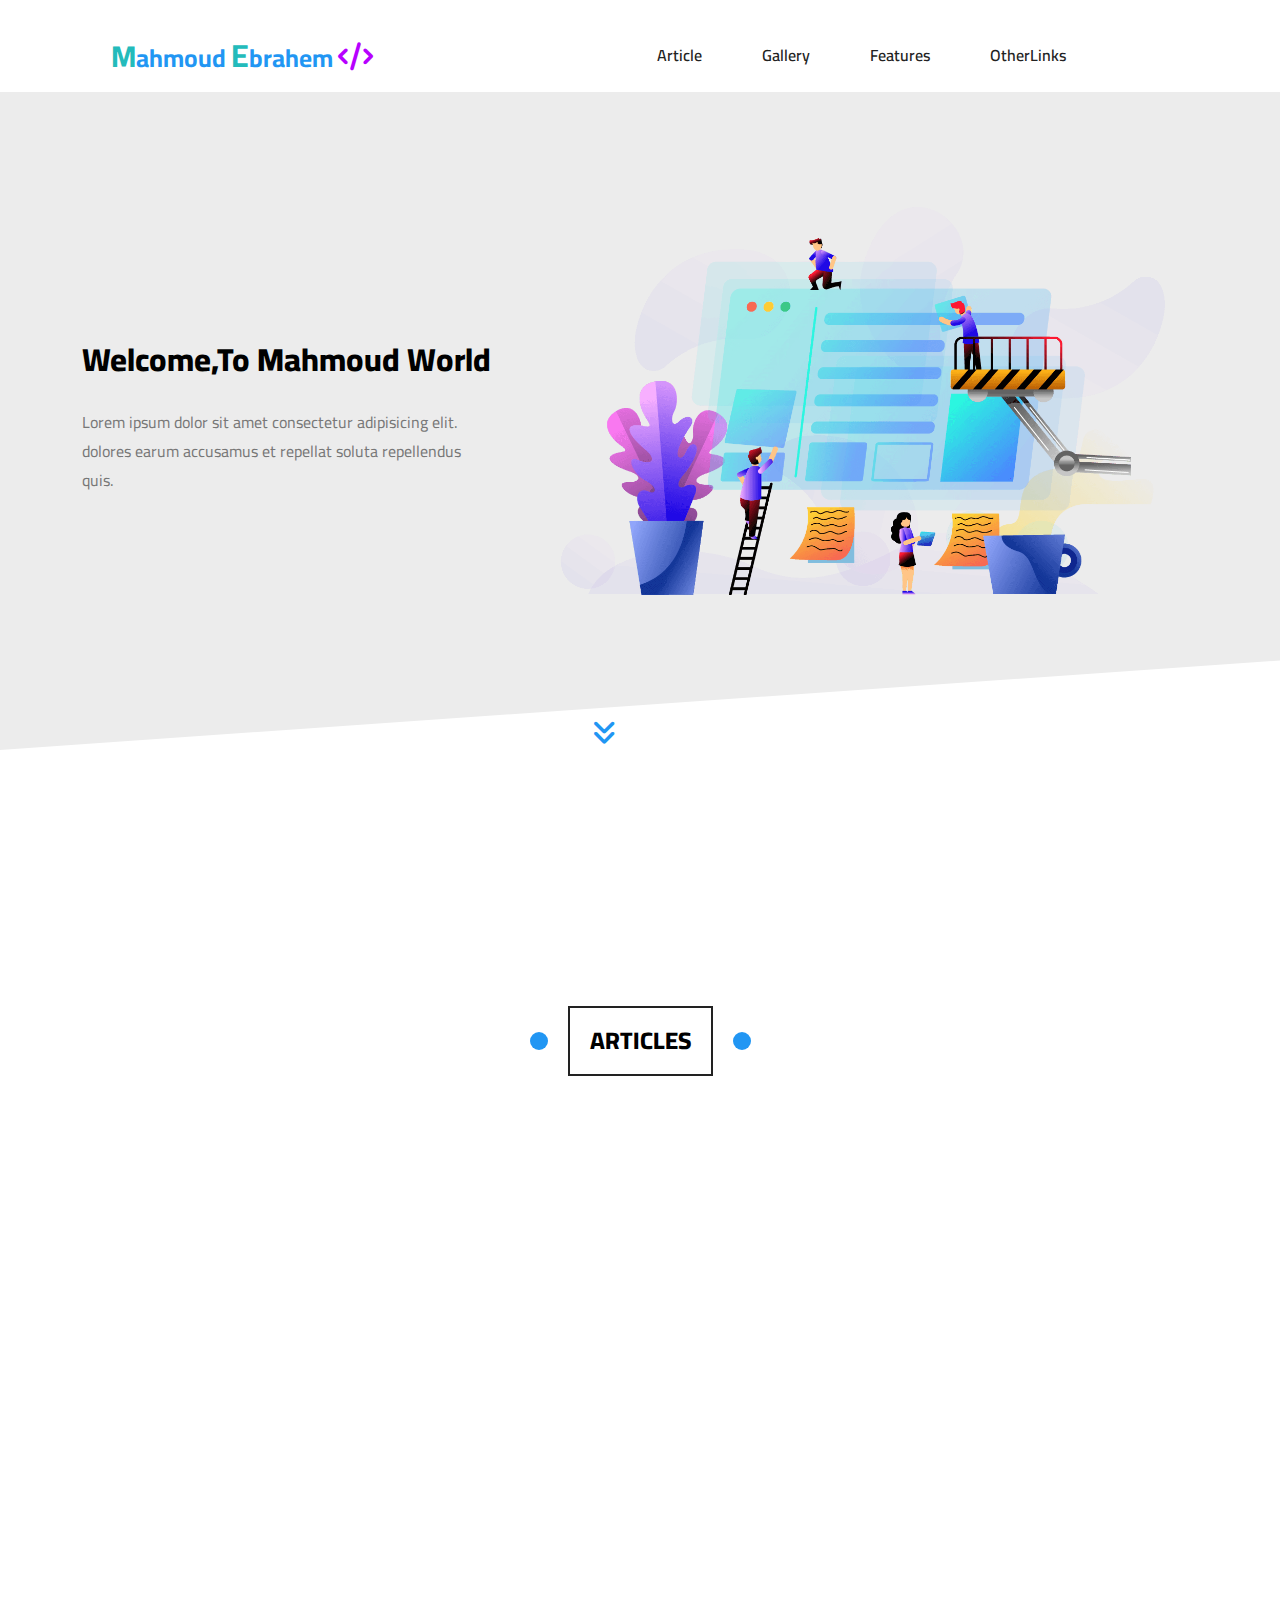
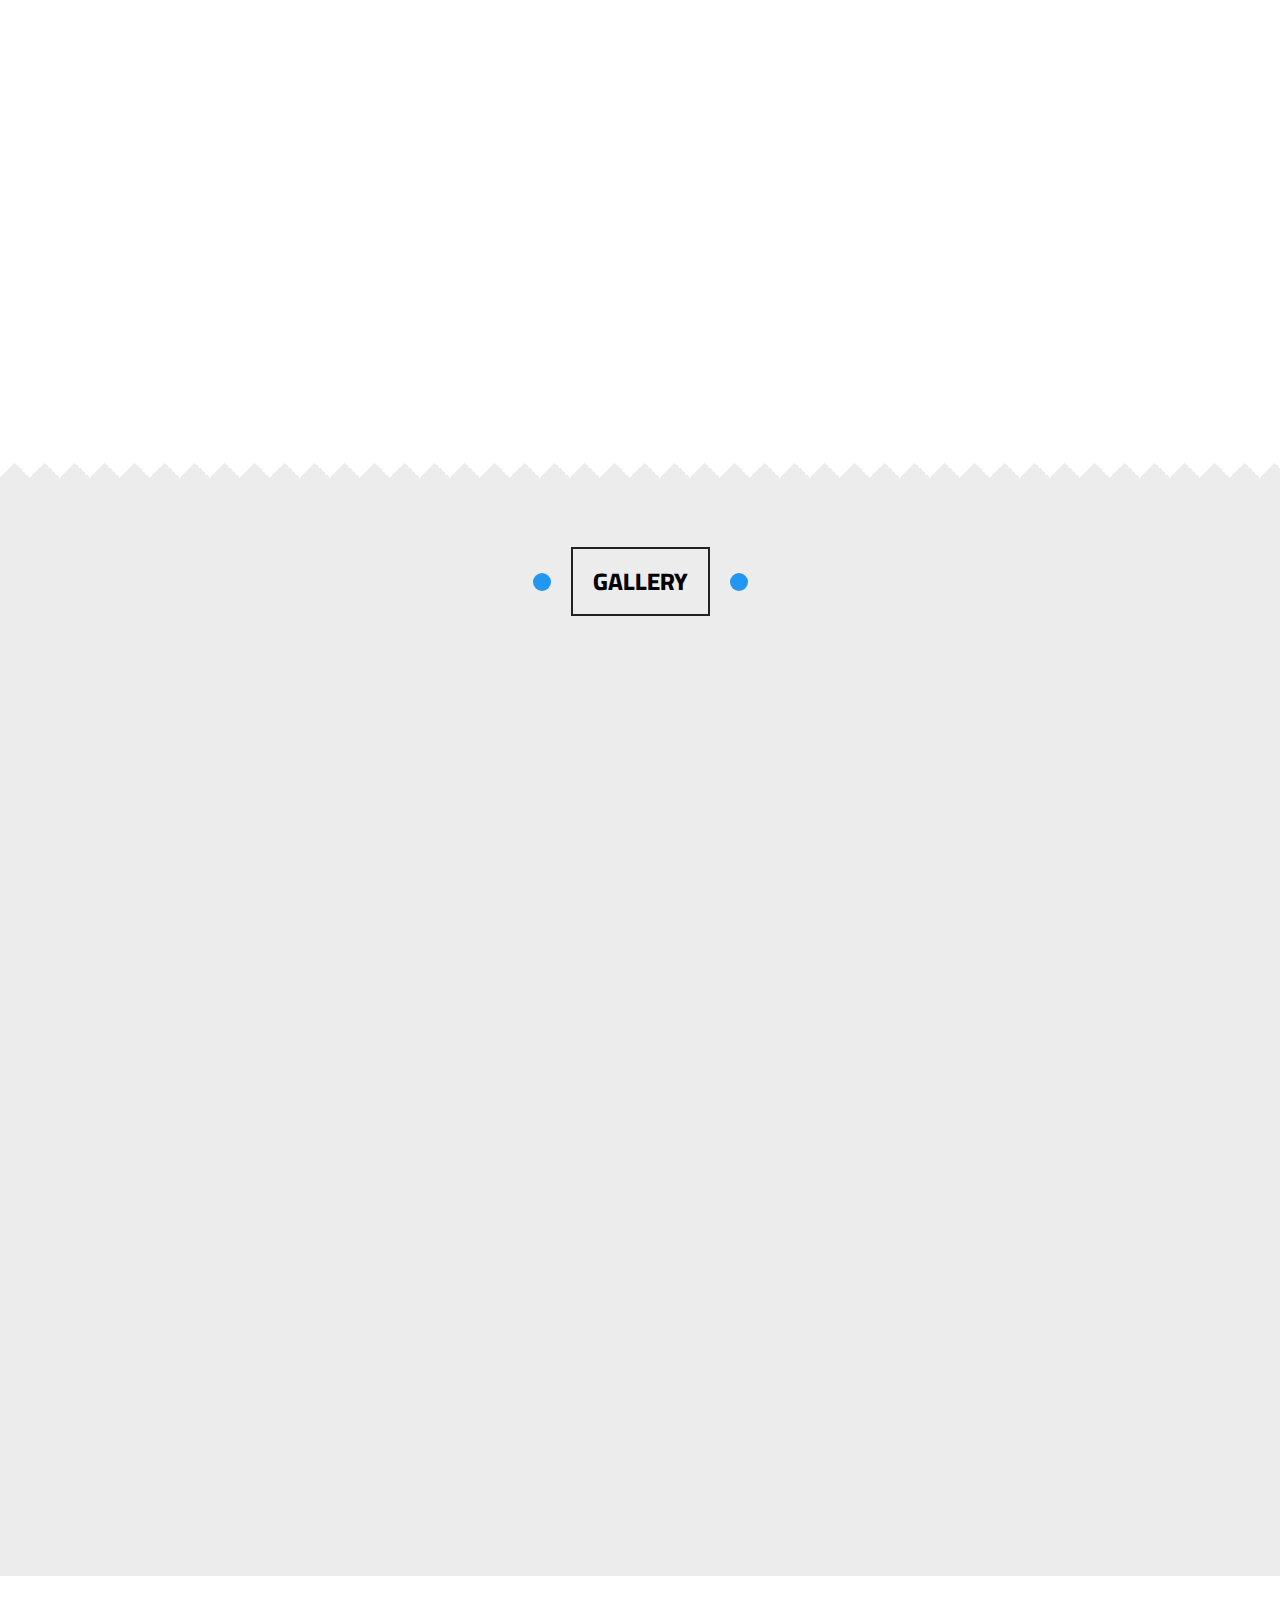
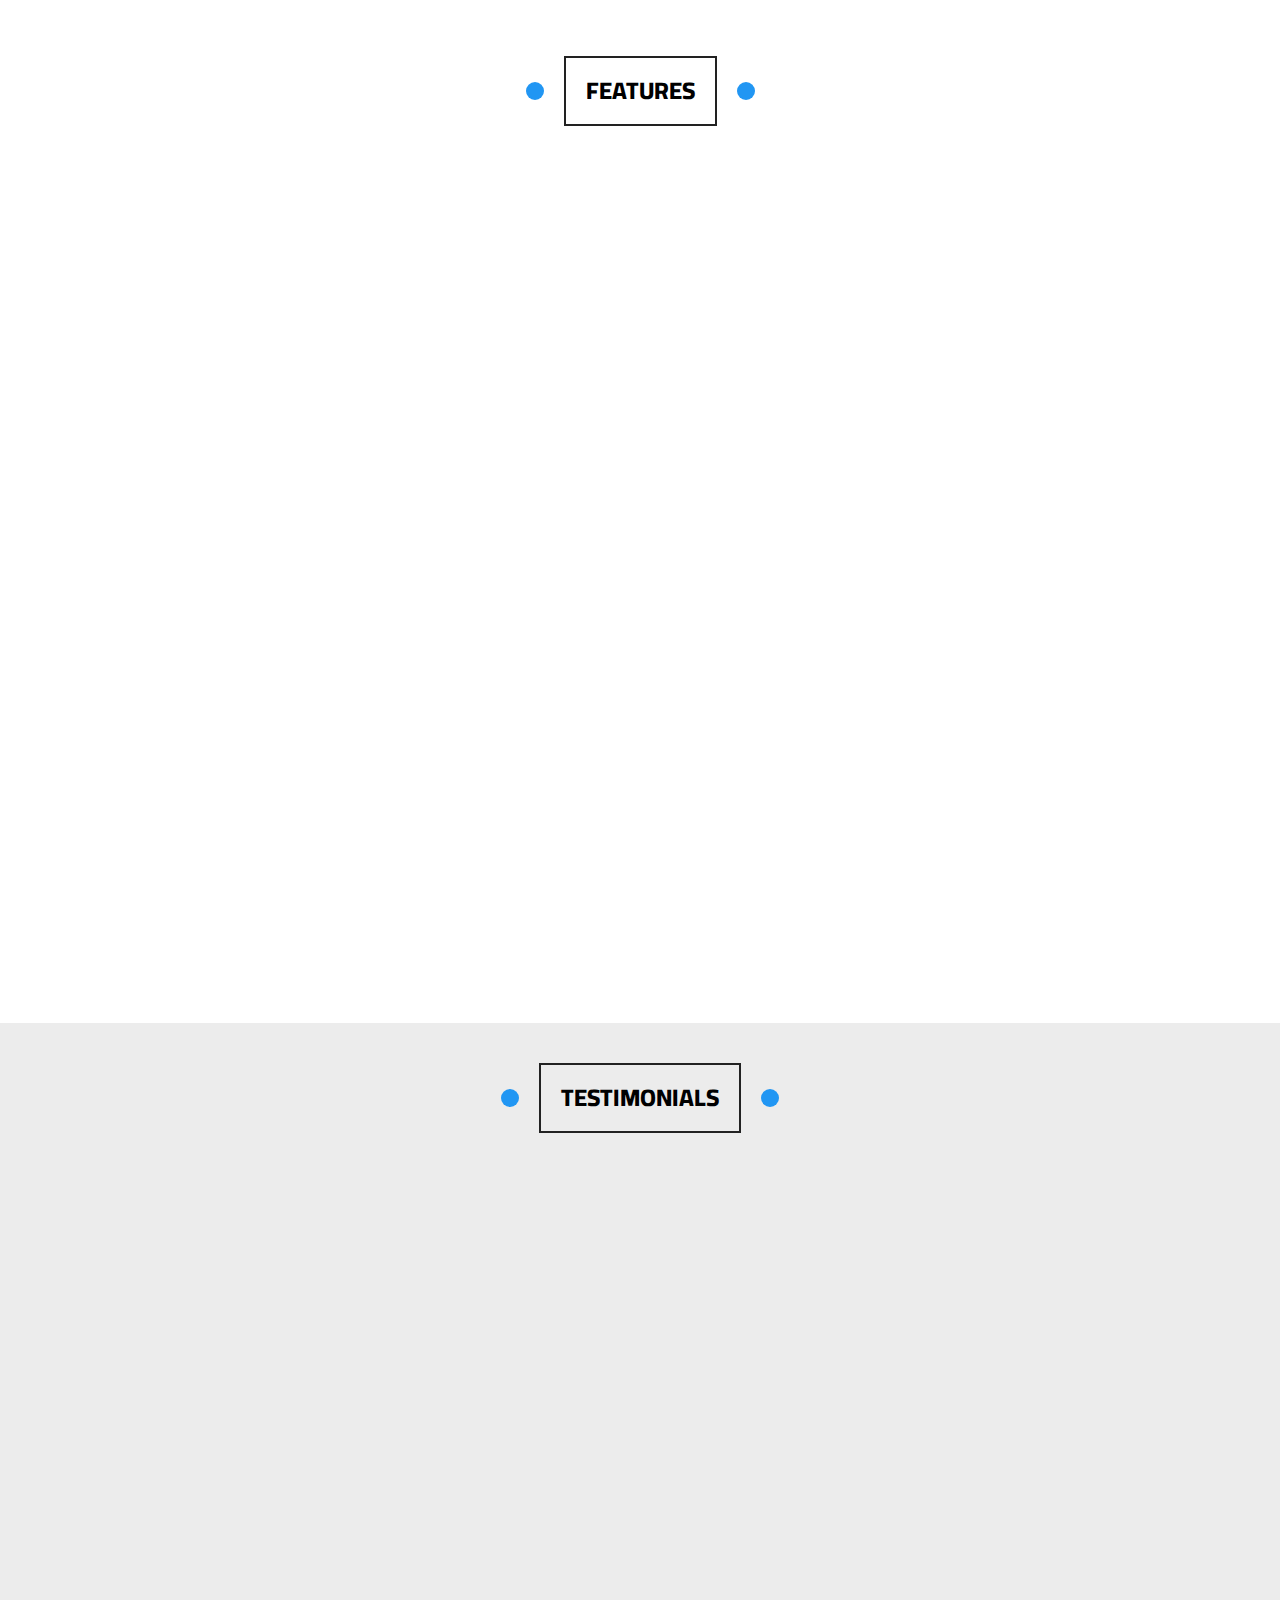
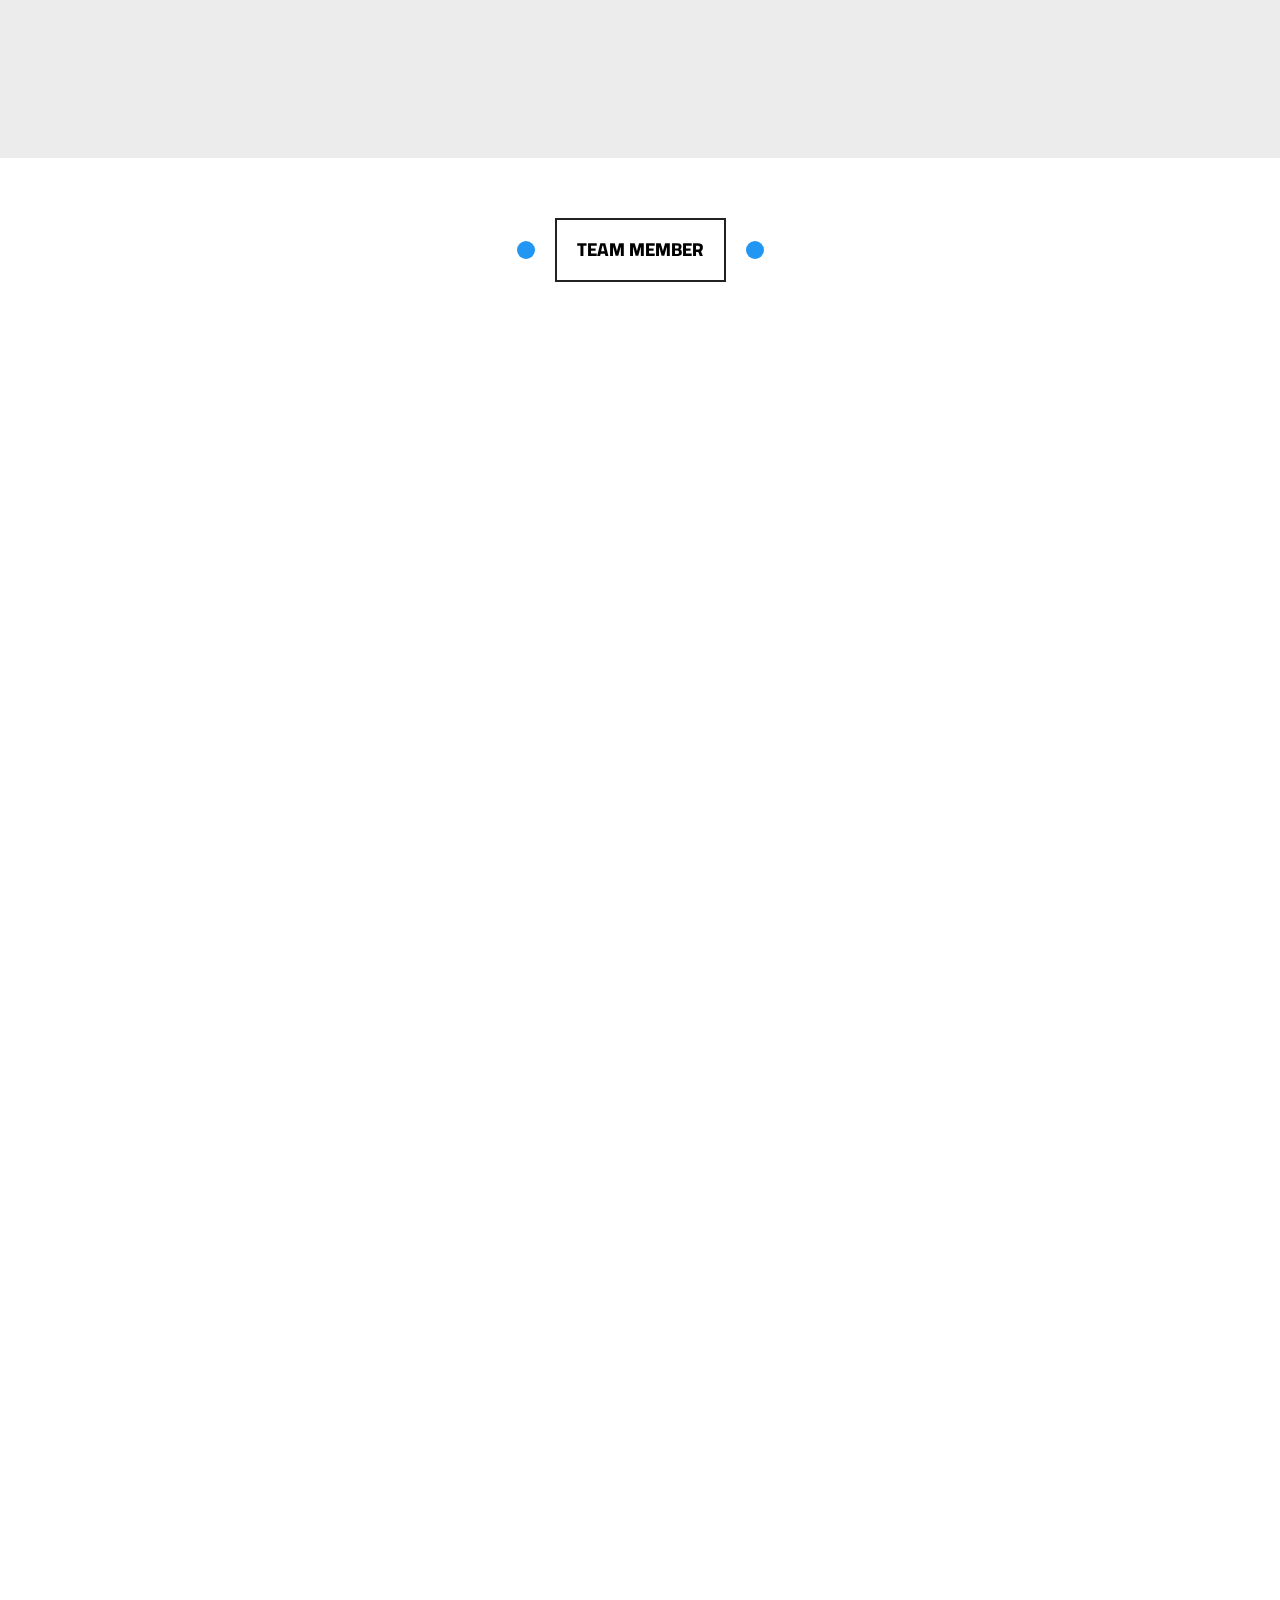
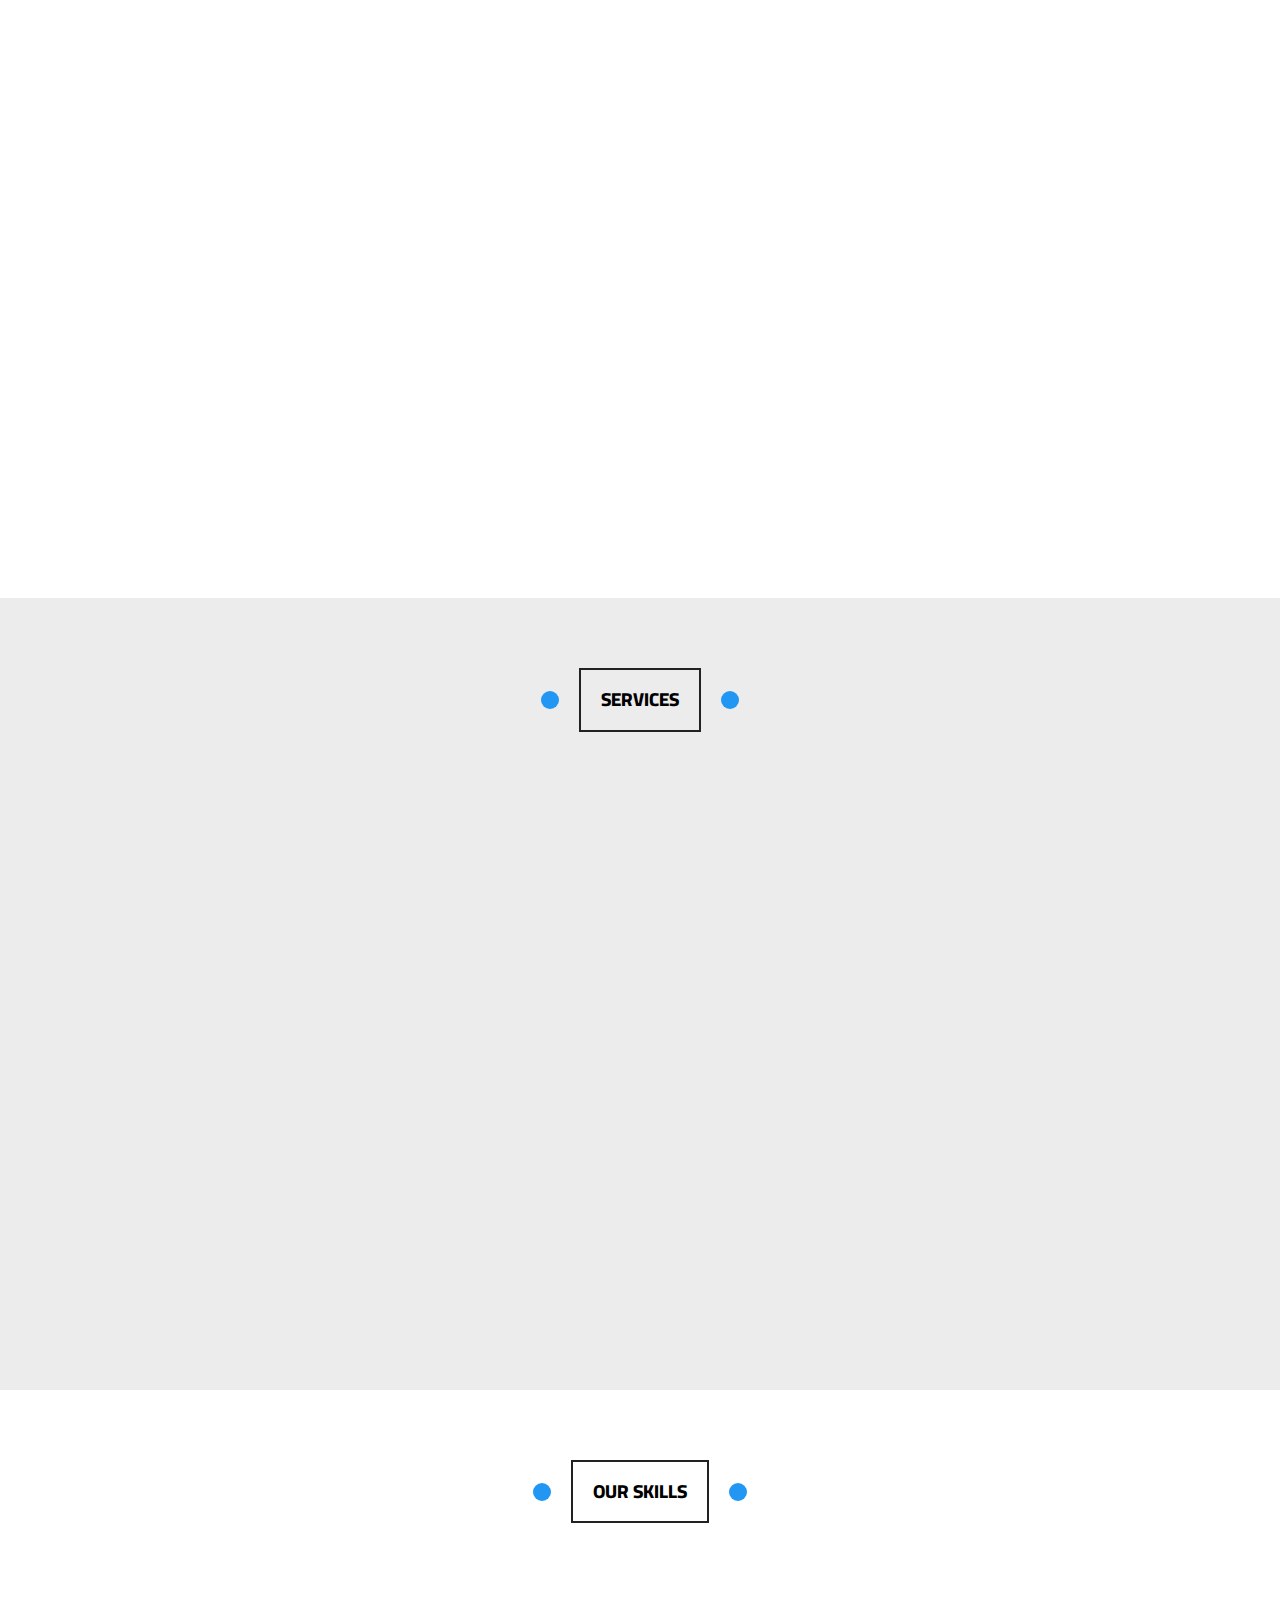
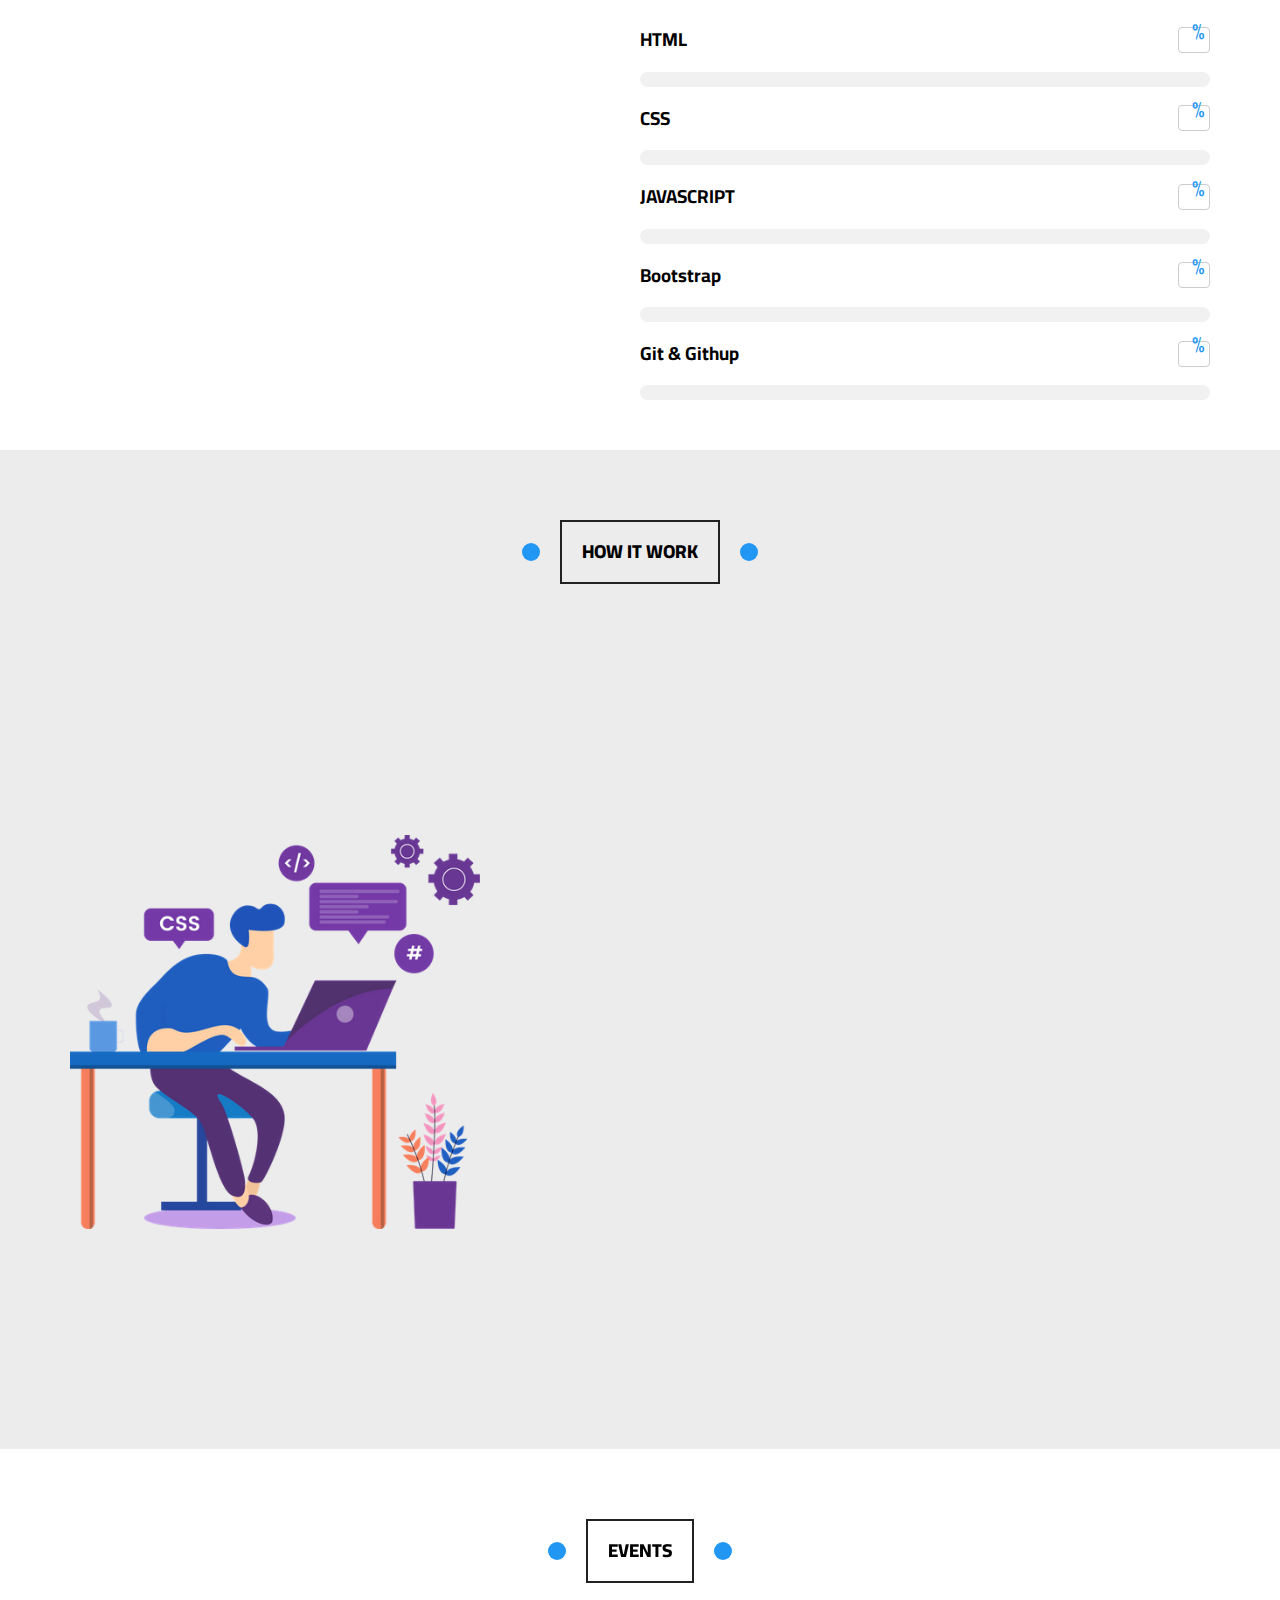
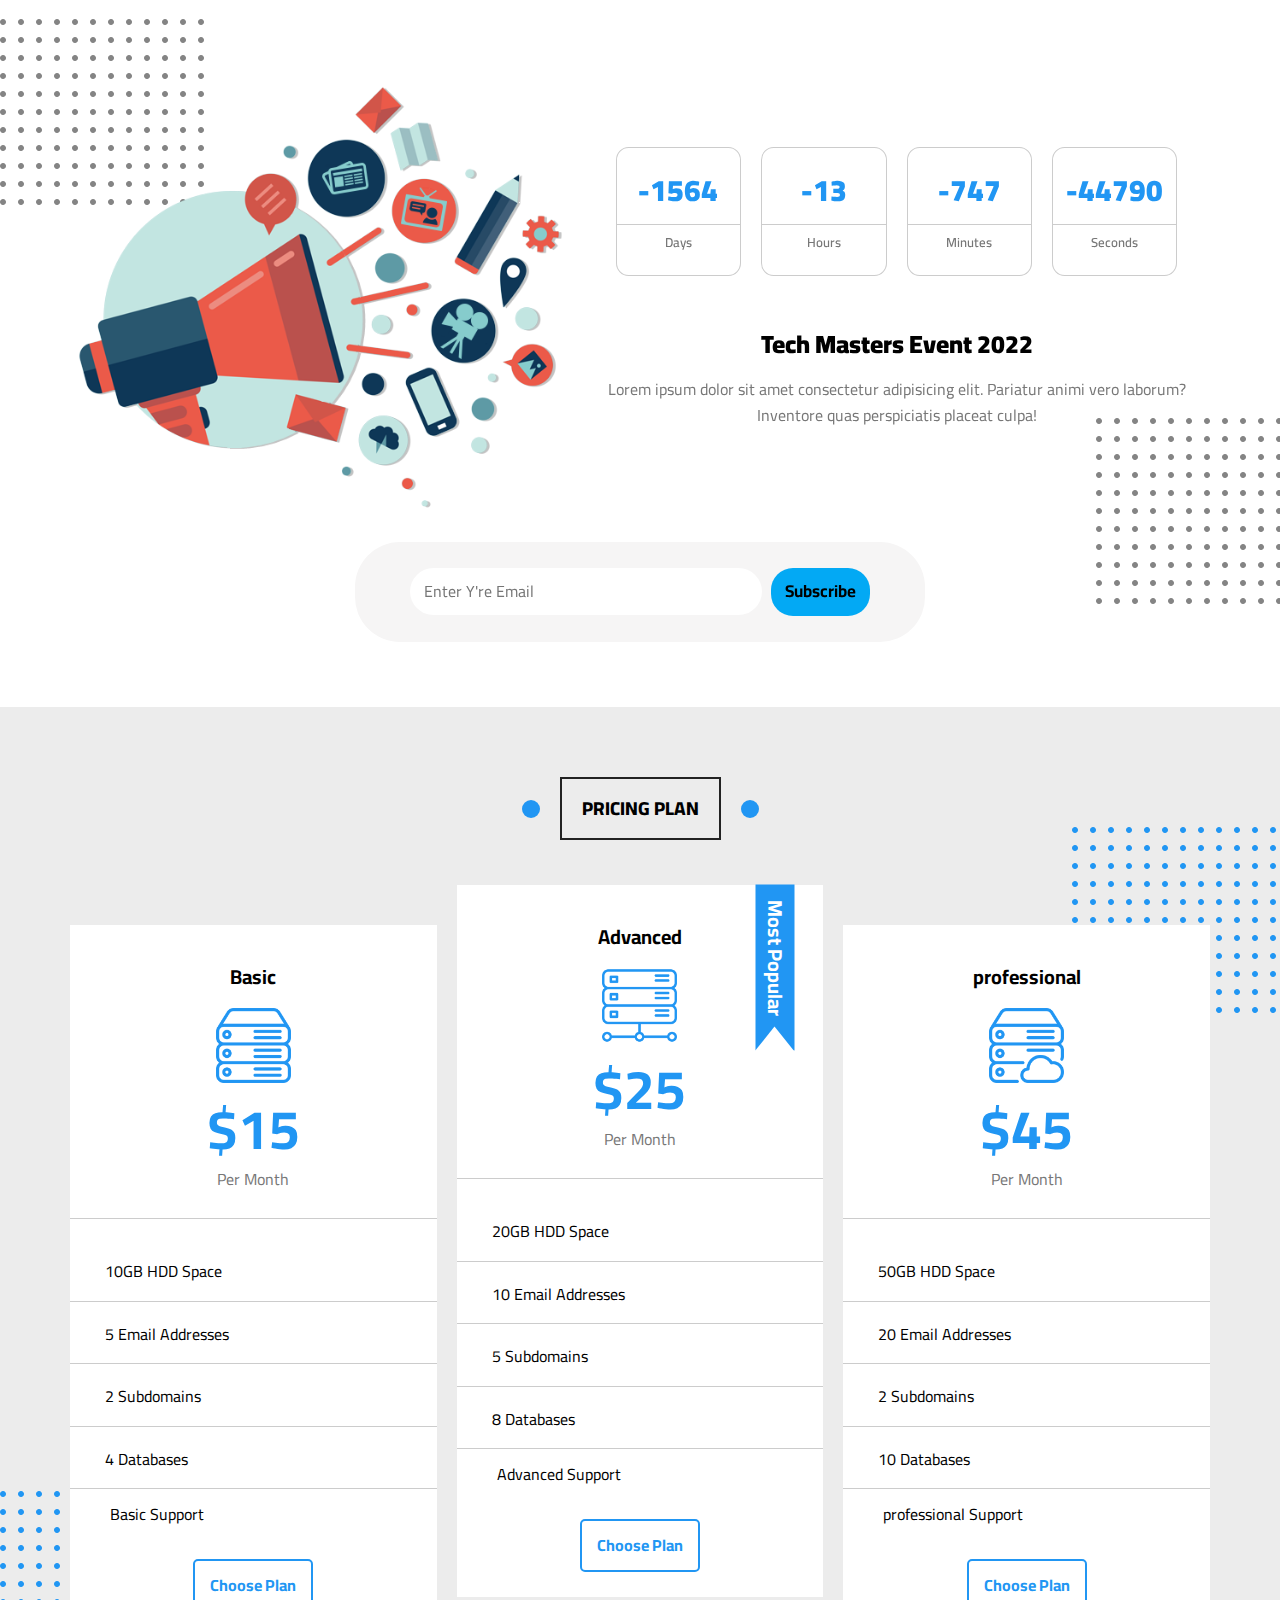
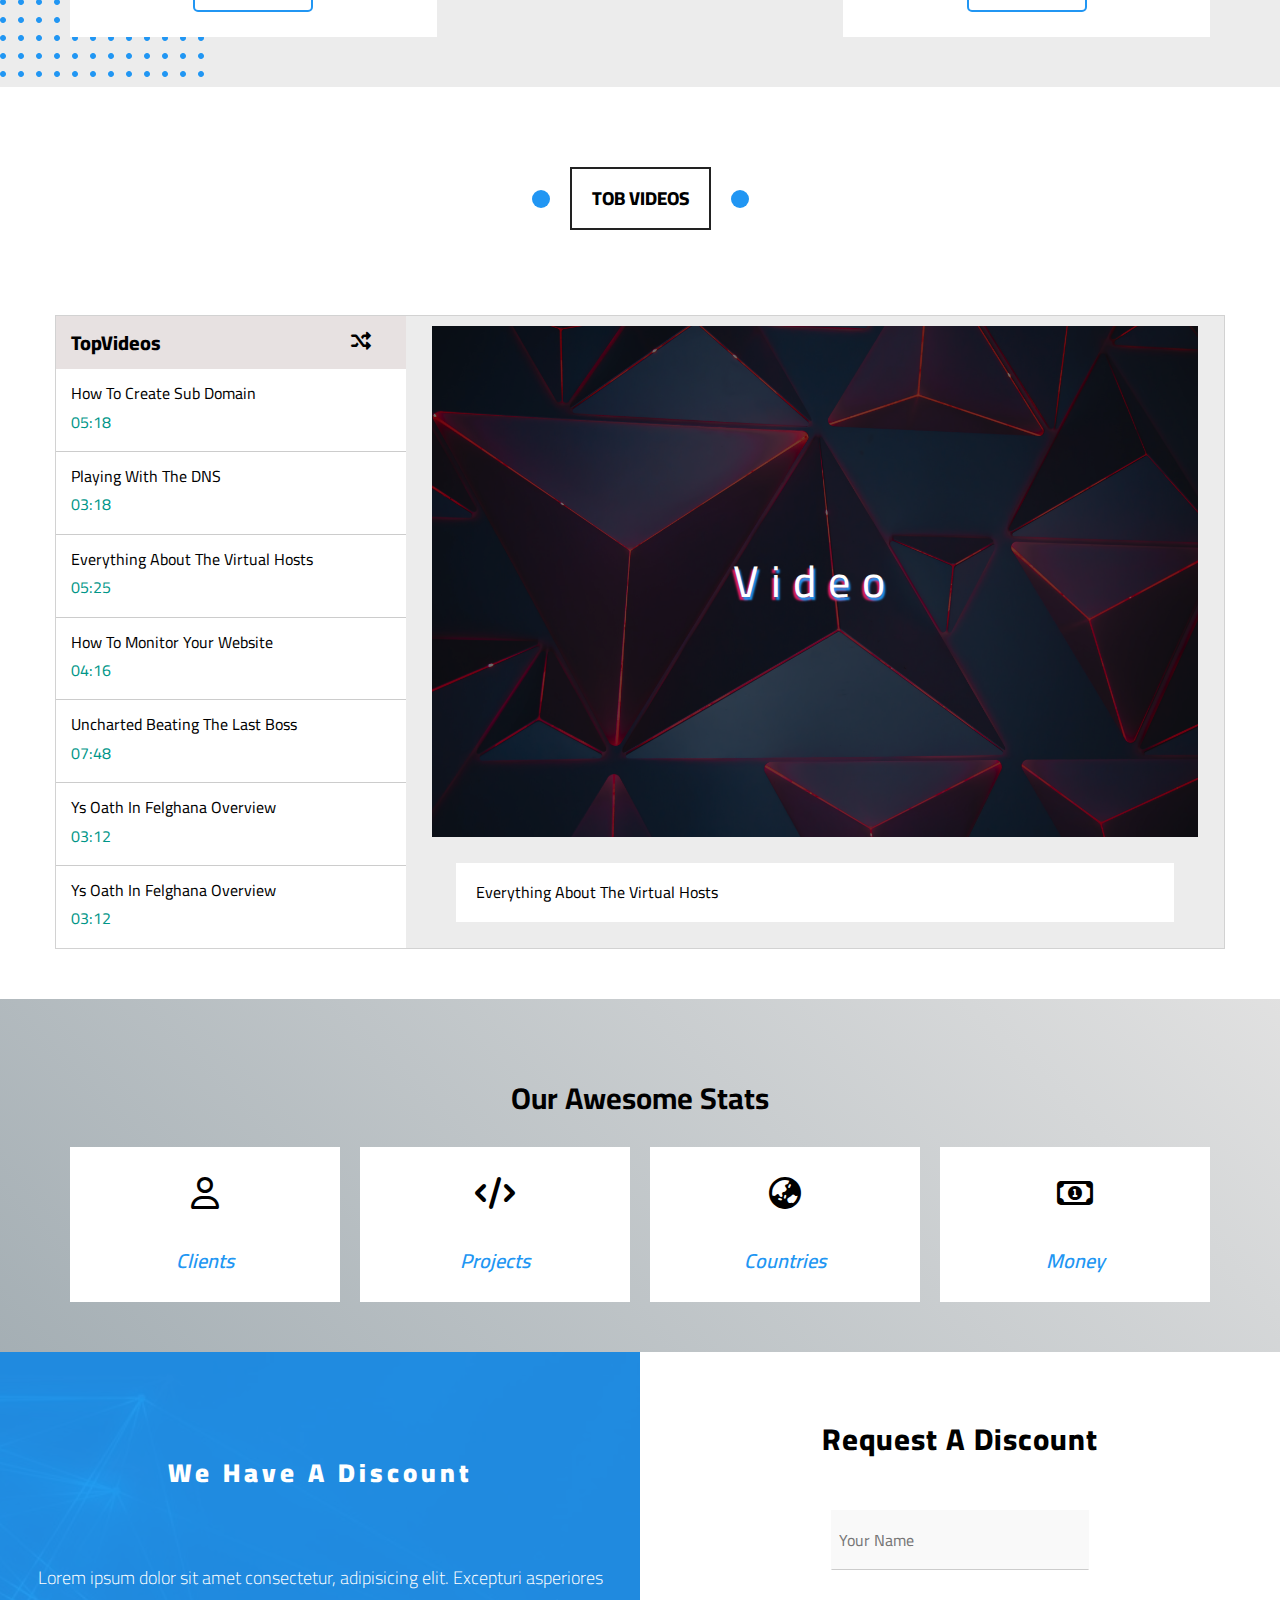
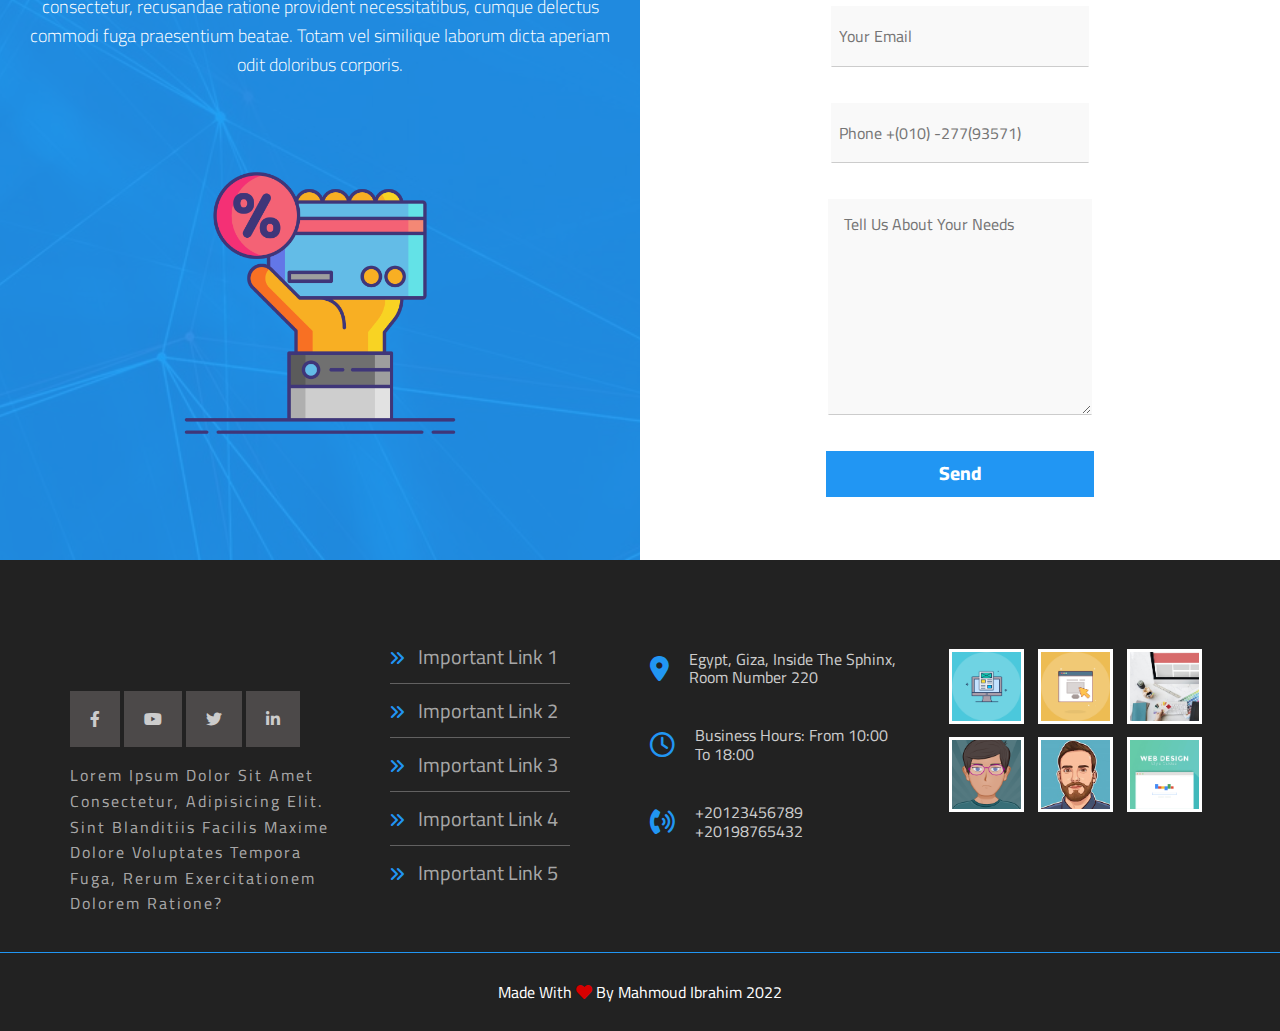
<file: main.html>
<!DOCTYPE html>
<html lang="en">
  <head>
    <meta charset="UTF-8" />
    <meta http-equiv="X-UA-Compatible" content="IE=edge" />
    <meta name="viewport" content="width=device-width, initial-scale=1.0" />
    <title>Portfolio</title>
    <!-- Render All Elemente As Normally -->
    <link rel="stylesheet" href="css/Normalize.css" />
    <!-- Font Awesome Library -->
    <link rel="stylesheet" href="css/all.min.css" />
    <!-- Main stylesheet  -->
    <link rel="stylesheet" href="css/main.css" />
    <!-- Google Font's  -->
    <link rel="preconnect" href="https://fonts.googleapis.com" />
    <link rel="preconnect" href="https://fonts.gstatic.com" crossorigin />
    <link
      href="https://fonts.googleapis.com/css2?family=Bad+Script&family=Cairo:wght@200;300;400;500;600;700;800;900&family=Corinthia:wght@400;700&family=Open+Sans:ital,wght@0,300;0,500;0,600;0,700;0,800;1,400&family=Work+Sans:wght@200;300;500;600;700;800&display=swap"
      rel="stylesheet"
    />

    <!-- AOS Animation library  -->
    <link href="https://unpkg.com/aos@2.3.1/dist/aos.css" rel="stylesheet" />
  </head>
  <body>
    <!-- Start Header -->
    <div class="header">
      <div class="container">
        <a id="logo" class="animate__animated animate__bounce" href="#">
          <span>M</span>ahmoud <span>E</span>brahem
          <span><i class="fas fa-code"></i></span>
        </a>

        <ul class="links animate__animated animate__backInRight">
          <li><a href="#Article">Article</a></li>
          <li><a href="#Gallery">Gallery</a></li>
          <li><a href="#Features">Features</a></li>
          <li class="li-link">
            <a href="#"> OtherLinks</a>

            <!-- Start megamenu -->
            <div class="menulink">
              <img src="img/megamenu.png" alt="photo" />
              <ul>
                <li>
                  <a href="#Testimonials">
                    <i class="far fa-comments"></i>
                    Tistimonials
                  </a>
                </li>
                <li>
                  <a href="#Teammember">
                    <i class="fas fa-user-tie"></i>
                    Team Member
                  </a>
                </li>
                <li>
                  <a href="#Services">
                    <i class="far fa-building"></i>
                    Services
                  </a>
                </li>
                <li>
                  <a href="#Ourskills">
                    <i class="far fa-check-circle"></i>
                    Our Skills
                  </a>
                </li>
                <li>
                  <a href="#Howitworks">
                    <i class="far fa-clipboard"></i>
                    How It Works
                  </a>
                </li>
              </ul>

              <ul>
                <li>
                  <a href="#Events">
                    <i class="far fa-calendar-alt"></i>
                    Events
                  </a>
                </li>
                <li>
                  <a href="#Pricingplans">
                    <i class="fas fa-server"></i>
                    Pricing Plans
                  </a>
                </li>
                <li>
                  <a href="#Topvideos">
                    <i class="far fa-play-circle"></i>
                    Top Videos
                  </a>
                </li>
                <li>
                  <a href="#Stats">
                    <i class="far fa-chart-bar"></i>
                    Stats
                  </a>
                </li>
                <li>
                  <a href="#Requestadiscount">
                    <i class="fas fa-percent"></i>
                    Request A Discount
                  </a>
                </li>
              </ul>
            </div>
          </li>
        </ul>

        <!-- button of megamenu -->
        <span class="btn">
          <i class="fa-solid fa-bars"></i>
        </span>
      </div>
    </div>
    <!-- End Header -->

    <!-- Start Landing  -->
    <div class="landing">
      <div class="container">
        <div class="text animate__animated animate__backInLeft">
          <h3>Welcome,To Mahmoud World</h3>
          <p>
            Lorem ipsum dolor sit amet consectetur adipisicing elit. dolores
            earum accusamus et repellat soluta repellendus quis.
          </p>
        </div>

        <div class="img">
          <img
            class="animate__animated animate__backInRight"
            src="img/landing-image.png"
            alt=" photo for landing"
          />
          <a class="up-down" href="#Article"
            ><i class="fas fa-angle-double-down"></i
          ></a>
        </div>
      </div>
    </div>
    <!-- End Landing  -->

    <!-- Start Article -->
    <div class="article" id="Article">
      <h2 class="spcialhead">ARTICLES</h2>
      <div class="container">
        <!-- Card-1  -->
        <div class="cards" data-aos="fade-right" data-aos-duration="500">
          <img src="img/cat-01.jpg" alt="" />
          <h2>Test Title</h2>
          <p>
            Lorem ipsum dolor, sit amet consectetur a dipisicing elit. Atque
            fuga praesentium
          </p>
          <div class="readmore">
            <a href="#">Read More</a>
            <i class="fas fa-long-arrow-alt-right"></i>
          </div>
        </div>
        <!-- Card-2  -->
        <div class="cards" data-aos="fade-down" data-aos-duration="500">
          <img src="img/cat-02.jpg" alt="" />
          <h2>Test Title</h2>
          <p>
            Lorem ipsum dolor, sit amet consectetur a dipisicing elit. Atque
            fuga praesentium
          </p>
          <div class="readmore">
            <a href="#">Read More</a>
            <i class="fas fa-long-arrow-alt-right"></i>
          </div>
        </div>
        <!-- Card-3  -->
        <div class="cards" data-aos="fade-down" data-aos-duration="500">
          <img src="img/cat-03.jpg" alt="" />
          <h2>Test Title</h2>
          <p>
            Lorem ipsum dolor, sit amet consectetur a dipisicing elit. Atque
            fuga praesentium
          </p>
          <div class="readmore">
            <a href="#">Read More</a>
            <i class="fas fa-long-arrow-alt-right"></i>
          </div>
        </div>
        <!-- Card-4  -->
        <div class="cards" data-aos="fade-right" data-aos-duration="500">
          <img src="img/cat-04.jpg" alt="" />
          <h2>Test Title</h2>
          <p>
            Lorem ipsum dolor, sit amet consectetur a dipisicing elit. Atque
            fuga praesentium
          </p>
          <div class="readmore">
            <a href="#">Read More</a>
            <i class="fas fa-long-arrow-alt-right"></i>
          </div>
        </div>
        <!-- Card-5  -->
        <div class="cards" data-aos="fade-right">
          <img src="img/cat-05.jpg" alt="" />
          <h2>Test Title</h2>
          <p>
            Lorem ipsum dolor, sit amet consectetur a dipisicing elit. Atque
            fuga praesentium
          </p>
          <div class="readmore">
            <a href="#">Read More</a>
            <i class="fas fa-long-arrow-alt-right"></i>
          </div>
        </div>
        <!-- Card-6  -->
        <div class="cards" data-aos="fade-down">
          <img src="img/cat-06.jpg" alt="" />
          <h2>Test Title</h2>
          <p>
            Lorem ipsum dolor, sit amet consectetur a dipisicing elit. Atque
            fuga praesentium
          </p>
          <div class="readmore">
            <a href="#">Read More</a>
            <i class="fas fa-long-arrow-alt-right"></i>
          </div>
        </div>
        <!-- Card-7  -->
        <div class="cards" data-aos="fade-down">
          <img src="img/cat-07.jpg" alt="" />
          <h2>Test Title</h2>
          <p>
            Lorem ipsum dolor, sit amet consectetur a dipisicing elit. Atque
            fuga praesentium
          </p>
          <div class="readmore">
            <a href="#">Read More</a>
            <i class="fas fa-long-arrow-alt-right"></i>
          </div>
        </div>
        <!-- Card-8  -->
        <div class="cards" data-aos="fade-left">
          <img src="img/cat-08.jpg" alt="" />
          <h2>Test Title</h2>
          <p>
            Lorem ipsum dolor, sit amet consectetur a dipisicing elit. Atque
            fuga praesentium
          </p>
          <div class="readmore">
            <a href="#">Read More</a>
            <i class="fas fa-long-arrow-alt-right"></i>
          </div>
        </div>
      </div>
    </div>
    <!-- End Article -->

    <!-- Start  Gallery -->
    <div class="gallery" id="Gallery">
      <h2 class="spcialhead">GALLERY</h2>
      <div class="container">
        <div class="imgbox" data-aos="flip-left">
          <img src="img/gallery-01.png" alt="photo" />
        </div>
        <div class="imgbox" data-aos="fade-down">
          <img src="img/gallery-02.png" alt="photo" />
        </div>
        <div class="imgbox" data-aos="flip-right">
          <img src="img/gallery-03.jpg" alt="photo" />
        </div>
        <div class="imgbox" data-aos="flip-left">
          <img src="img/gallery-04.png" alt="photo" />
        </div>
        <div class="imgbox" data-aos="fade-up">
          <img src="img/gallery-05.jpg" alt="photo" />
        </div>
        <div class="imgbox" data-aos="flip-right">
          <img src="img/gallery-06.png" alt="photo" />
        </div>
      </div>
    </div>
    <!-- End Gallery -->

    <!-- Start Features  -->
    <div class="features" id="Features">
      <h2 class="spcialhead">FEATURES</h2>
      <div class="container">
        <!-- card one  -->
        <div class="card" data-aos="zoom-in-left">
          <div class="imgone">
            <img src="img/feat1.jpg" alt="" />
          </div>
          <h2 class="head_one">Quality</h2>
          <p>
            Lorem ipsum dolor sit, amet consectetur adipisicing elit. Quas
            assumenda itaque excepturi culpa libero dolor, atque quaerat
            officiis dolorem temporibus!
          </p>
          <a href="#" class="FeatOne">More</a>
        </div>
        <!-- card Two  -->
        <div class="card" data-aos="zoom-in" data-aos-delay="100">
          <div class="imgtwo">
            <img src="img/feat2.jpg" alt="" class="imgtwo" />
          </div>
          <h2 class="head_two">Time</h2>
          <p>
            Lorem ipsum dolor sit, amet consectetur adipisicing elit. Quas
            assumenda itaque excepturi culpa libero dolor, atque quaerat
            officiis dolorem temporibus!
          </p>
          <a href="#" class="FeatTwo">More</a>
        </div>
        <!-- card Three  -->
        <div class="card" data-aos="zoom-in-right" data-aos-delay="200">
          <div class="imgthree">
            <img src="img/feat3.jpg" alt="" />
          </div>

          <h2 class="head_three">Passion</h2>
          <p>
            Lorem ipsum dolor sit, amet consectetur adipisicing elit. Quas
            assumenda itaque excepturi culpa libero dolor, atque quaerat
            officiis dolorem temporibus!
          </p>
          <a href="#" class="FeatThree">More</a>
        </div>
      </div>
    </div>
    <!-- End Features-->

    <!-- Start testimonials-->
    <div class="testimonials" id="Testimonials">
      <h2 class="spcialhead">TESTIMONIALS</h2>
      <div class="container">
        <!-- card one  -->
        <div
          class="card"
          data-aos="fade-right"
          data-aos-offset="300"
          data-aos-easing="ease-in-sine"
        >
          <h3>Mohamed Fady</h3>
          <img src="img/avatar-01.png" alt="" />
          <blockquote>ui & ux</blockquote>
          <div class="icon">
            <i class="fa-solid fa-star"></i>
            <i class="fa-solid fa-star"></i>
            <i class="fa-solid fa-star"></i>
            <i class="fa-solid fa-star"></i>
            <i class="fa-solid fa-star"></i>
          </div>
          <article>
            Lorem, ipsum dolor sit amet consectetur adipisicing elit. Recusandae
            voluptatibus omnis aspernatur nemo atque, facilis vitae. Rerum eos
            commodi iste?
          </article>
        </div>
        <!-- card two  -->
        <div
          class="card"
          data-aos="fade-down"
          data-aos-duration="1500"
          data-aos-easing="linear"
        >
          <h3>Mahmoud Ibrahim</h3>
          <img src="img/avatar-02.png" alt="" />
          <blockquote>mern stack developer</blockquote>
          <div class="icon">
            <i class="fa-solid fa-star"></i>
            <i class="fa-solid fa-star"></i>
            <i class="fa-solid fa-star"></i>
            <i class="fa-solid fa-star"></i>
            <i class="fa-solid fa-star"></i>
          </div>
          <article>
            Lorem, ipsum dolor sit amet consectetur adipisicing elit. Recusandae
            voluptatibus omnis aspernatur nemo atque, facilis vitae. Rerum eos
            commodi iste?
          </article>
        </div>
        <!-- card three -->
        <div
          class="card"
          data-aos="fade-left"
          data-aos-offset="300"
          data-aos-easing="ease-in-out"
        >
          <h3>Mohamed Elhadady</h3>
          <img src="img/avatar-03.png" alt="" />
          <blockquote>mern stack developer</blockquote>
          <div class="icon">
            <i class="fa-solid fa-star"></i>
            <i class="fa-solid fa-star"></i>
            <i class="fa-solid fa-star"></i>
            <i class="fa-solid fa-star"></i>
            <i class="fa-solid fa-star"></i>
          </div>
          <article>
            Lorem, ipsum dolor sit amet consectetur adipisicing elit. Recusandae
            voluptatibus omnis aspernatur nemo atque, facilis vitae. Rerum eos
            commodi iste?
          </article>
        </div>
        <!-- card four -->
        <div
          class="card"
          data-aos="fade-right"
          data-aos-offset="300"
          data-aos-easing="ease-in-sine"
        >
          <h3>Sara Monear</h3>
          <img src="img/avatar-04.png" alt="" />
          <blockquote>tasting</blockquote>
          <div class="icon four">
            <i class="fa-solid fa-star"></i>
            <i class="fa-solid fa-star"></i>
            <i class="fa-solid fa-star"></i>
            <i class="fa-solid fa-star"></i>
            <i class="fa-solid fa-star"></i>
          </div>
          <article>
            Lorem, ipsum dolor sit amet consectetur adipisicing elit. Recusandae
            voluptatibus omnis aspernatur nemo atque, facilis vitae. Rerum eos
            commodi iste?
          </article>
        </div>
        <!-- card five  -->
        <div
          class="card"
          class="card"
          data-aos="fade-up"
          data-aos-duration="1500"
          data-aos-easing="linear"
        >
          <h3>Ghada Faried</h3>
          <img src="img/avatar-05.png" alt="" />
          <blockquote>mobile developer</blockquote>
          <div class="icon five">
            <i class="fa-solid fa-star"></i>
            <i class="fa-solid fa-star"></i>
            <i class="fa-solid fa-star"></i>
            <i class="fa-solid fa-star"></i>
            <i class="fa-solid fa-star"></i>
          </div>
          <article>
            Lorem, ipsum dolor sit amet consectetur adipisicing elit. Recusandae
            voluptatibus omnis aspernatur nemo atque, facilis vitae. Rerum eos
            commodi iste?
          </article>
        </div>
        <!-- card six  -->
        <div
          class="card"
          class="card"
          data-aos="fade-left"
          data-aos-offset="300"
          data-aos-easing="ease-in-out"
        >
          <h3>Mayda Galal</h3>
          <img src="img/avatar-06.png" alt="" />
          <blockquote>cybersecurity</blockquote>
          <div class="icon six">
            <i class="fa-solid fa-star"></i>
            <i class="fa-solid fa-star"></i>
            <i class="fa-solid fa-star"></i>
            <i class="fa-solid fa-star"></i>
            <i class="fa-solid fa-star"></i>
          </div>
          <article>
            Lorem, ipsum dolor sit amet consectetur adipisicing elit. Recusandae
            voluptatibus omnis aspernatur nemo atque, facilis vitae. Rerum eos
            commodi iste?
          </article>
        </div>
        <!-- end cards  -->
      </div>
    </div>
    <!-- End testimonials-->

    <!-- Start teammember-->
    <div class="teamm" id="Teammember">
      <h3 class="spcialhead">TEAM MEMBER</h3>
      <div class="container">
        <!-- member one  -->
        <div
          class="member"
          data-aos="flip-left"
          data-aos-easing="ease-out-cubic"
          data-aos-duration="2000"
        >
          <div class="data">
            <div class="img">
              <img src="img/team-08.jpg" alt="" />
            </div>
            <div class="icon">
              <i class="fa-brands fa-facebook-f face"></i>
              <i class="fa-brands fa-youtube you"></i>
              <i class="fa-brands fa-linkedin-in in"></i>
              <i class="fa-brands fa-twitter twit"></i>
            </div>
          </div>

          <div class="info">
            <h3>Name</h3>
            <p>ui & ux</p>
          </div>
        </div>
        <!-- member two  -->
        <div
          class="member"
          data-aos="flip-left"
          data-aos-easing="ease-out-cubic"
          data-aos-duration="2000"
        >
          <div class="data">
            <div class="img">
              <img src="img/avatar-05.png" alt="" />
            </div>
            <div class="icon">
              <i class="fa-brands fa-facebook-f face"></i>
              <i class="fa-brands fa-youtube you"></i>
              <i class="fa-brands fa-linkedin-in in"></i>
              <i class="fa-brands fa-twitter twit"></i>
            </div>
          </div>
          <div class="info">
            <h3>Name</h3>
            <p>ui & ux</p>
          </div>
        </div>
        <!-- member three  -->
        <div
          class="member"
          data-aos="flip-left"
          data-aos-easing="ease-out-cubic"
          data-aos-duration="2000"
        >
          <div class="data">
            <div class="img">
              <img src="img/avatar-03.png" alt="" />
            </div>
            <div class="icon">
              <i class="fa-brands fa-facebook-f face"></i>
              <i class="fa-brands fa-youtube you"></i>
              <i class="fa-brands fa-linkedin-in in"></i>
              <i class="fa-brands fa-twitter twit"></i>
            </div>
          </div>
          <div class="info">
            <h3>Name</h3>
            <p>ui & ux</p>
          </div>
        </div>
        <!-- member four  -->
        <div
          class="member"
          data-aos="flip-left"
          data-aos-easing="ease-out-cubic"
          data-aos-duration="2000"
        >
          <div class="data">
            <div class="img">
              <img src="img/team-06.png" alt="" />
            </div>
            <div class="icon">
              <i class="fa-brands fa-facebook-f face"></i>
              <i class="fa-brands fa-youtube you"></i>
              <i class="fa-brands fa-linkedin-in in"></i>
              <i class="fa-brands fa-twitter twit"></i>
            </div>
          </div>
          <div class="info">
            <h3>Name</h3>
            <p>ui & ux</p>
          </div>
        </div>
        <!-- member five -->
        <div
          class="member"
          data-aos="flip-left"
          data-aos-easing="ease-out-cubic"
          data-aos-duration="2000"
        >
          <div class="data">
            <div class="img">
              <img src="img/team-05.png" alt="" />
            </div>
            <div class="icon">
              <i class="fa-brands fa-facebook-f face"></i>
              <i class="fa-brands fa-youtube you"></i>
              <i class="fa-brands fa-linkedin-in in"></i>
              <i class="fa-brands fa-twitter twit"></i>
            </div>
          </div>
          <div class="info">
            <h3>Name</h3>
            <p>ui & ux</p>
          </div>
        </div>
        <!-- member six  -->
        <div
          class="member"
          data-aos="flip-left"
          data-aos-easing="ease-out-cubic"
          data-aos-duration="2000"
        >
          <div class="data">
            <div class="img">
              <img src="img/team-02.jpg" alt="" />
            </div>
            <div class="icon">
              <i class="fa-brands fa-facebook-f face"></i>
              <i class="fa-brands fa-youtube you"></i>
              <i class="fa-brands fa-linkedin-in in"></i>
              <i class="fa-brands fa-twitter twit"></i>
            </div>
          </div>
          <div class="info">
            <h3>Name</h3>
            <p>ui & ux</p>
          </div>
        </div>
        <!-- member seven -->
        <div
          class="member"
          data-aos="flip-left"
          data-aos-easing="ease-out-cubic"
          data-aos-duration="2000"
        >
          <div class="data">
            <div class="img">
              <img src="img/team-01.jpg" alt="" />
            </div>
            <div class="icon">
              <i class="fa-brands fa-facebook-f face"></i>
              <i class="fa-brands fa-youtube you"></i>
              <i class="fa-brands fa-linkedin-in in"></i>
              <i class="fa-brands fa-twitter twit"></i>
            </div>
          </div>
          <div class="info">
            <h3>Name</h3>
            <p>ui & ux</p>
          </div>
        </div>
        <!-- member eight  -->
        <div
          class="member"
          data-aos="flip-left"
          data-aos-easing="ease-out-cubic"
          data-aos-duration="2000"
        >
          <div class="data">
            <div class="img">
              <img src="img/team-08.jpg" alt="" />
            </div>
            <div class="icon">
              <i class="fa-brands fa-facebook-f face"></i>
              <i class="fa-brands fa-youtube you"></i>
              <i class="fa-brands fa-linkedin-in in"></i>
              <i class="fa-brands fa-twitter twit"></i>
            </div>
          </div>
          <div class="info">
            <h3>Name</h3>
            <p>ui & ux</p>
          </div>
        </div>
      </div>
    </div>
    <!-- End teammember-->

    <!-- Start services-->
    <div class="services" id="Services">
      <h3 class="spcialhead">SERVICES</h3>
      <div class="container">
        <!-- Security -->
        <div class="card" data-aos="zoom-out-left" data-aos-duration="500">
          <div class="icon">
            <i class="fas fa-user-shield fa-4x"></i>
            <h4>Security</h4>
          </div>
          <div class="info">
            <blockquote>01</blockquote>
            <blockquote>Details</blockquote>
          </div>
        </div>
        <!-- fixing Issues -->
        <div class="card" data-aos="zoom-in" data-aos-duration="500">
          <div class="icon">
            <i class="fas fa-tools fa-4x"></i>
            <h4>Fixing Issues</h4>
          </div>
          <div class="info">
            <blockquote>02</blockquote>
            <blockquote>Details</blockquote>
          </div>
        </div>
        <!-- Location-->
        <div class="card" data-aos="zoom-out-right" data-aos-duration="500">
          <div class="icon">
            <i class="fas fa-map-marked-alt fa-4x"></i>
            <h4>Location</h4>
          </div>
          <div class="info">
            <blockquote>03</blockquote>
            <blockquote>Details</blockquote>
          </div>
        </div>
        <!-- Conding -->
        <div class="card" data-aos="fade-up" data-aos-duration="500">
          <div class="icon">
            <i class="fas fa-laptop-code fa-4x"></i>
            <h4>Conding</h4>
          </div>
          <div class="info">
            <blockquote>04</blockquote>
            <blockquote>Details</blockquote>
          </div>
        </div>
        <!-- Design -->
        <div class="card" data-aos="zoom-in" data-aos-duration="500">
          <div class="icon">
            <i class="fas fa-palette fa-4x"></i>
            <h4>Design</h4>
          </div>
          <div class="info">
            <blockquote>05</blockquote>
            <blockquote>Details</blockquote>
          </div>
        </div>
        <!-- Marketing -->
        <div class="card" data-aos="fade-down" data-aos-duration="500">
          <div class="icon">
            <i class="fas fa-bullhorn fa-4x"></i>
            <h4>Marketing</h4>
          </div>
          <div class="info">
            <blockquote>06</blockquote>
            <blockquote>Details</blockquote>
          </div>
        </div>
      </div>
    </div>
    <!-- End services-->

    <!--Start  Skills-->
    <div class="skills" id="Ourskills">
      <h3 class="spcialhead">OUR SKILLS</h3>
      <div class="container">
        <div
          class="img"
          data-aos="fade-right"
          data-aos-offset="300"
          data-aos-easing="ease-in-sine"
        >
          <img src="img/skills.png" alt="" />
        </div>

        <div class="skillCont">
          <!-- skill one  -->
          <div class="skill">
            <h3>HTML <span data-rate="80"></span></h3>
            <div class="progress">
              <span style="width: 0%" data-width="80%"></span>
            </div>
          </div>
          <!-- skill two  -->
          <div class="skill">
            <h3>CSS <span data-rate="85"></span></h3>
            <div class="progress">
              <span style="width: 0%" data-width="85%"></span>
            </div>
          </div>
          <!-- skill Three  -->
          <div class="skill">
            <h3>JAVASCRIPT <span data-rate="75"></span></h3>
            <div class="progress">
              <span style="width: 0%" data-width="75%"></span>
            </div>
          </div>
          <!-- skill four  -->
          <div class="skill">
            <h3>Bootstrap <span data-rate="70"></span></h3>
            <div class="progress">
              <span style="width: 0%" data-width="70%"></span>
            </div>
          </div>
          <!--five -->
          <div class="skill">
            <h3>Git & Githup <span data-rate="65"></span></h3>
            <div class="progress">
              <span style="width: 0%" data-width="65%"></span>
            </div>
          </div>
        </div>
      </div>
    </div>
    <!-- End Skills-->

    <!--start how it works-->
    <div class="worksteps" id="Howitworks">
      <h3 class="spcialhead">HOW IT WORK</h3>
      <div class="container">
        <div class="img">
          <img src="img/work-steps.png" alt="" />
        </div>
        <div class="steps">
          <!-- step one  -->
          <div
            class="steps-cont"
            data-aos="fade-down"
            data-aos-easing="linear"
            data-aos-duration="2300"
          >
            <div class="img">
              <img src="img/work-steps-1.png" alt="" />
            </div>
            <div class="text">
              <h3>Busienss Analysis</h3>
              <p>
                Lorem ipsum dolor sit amet consectetur adipisicing elit.
                Nesciunt eos, commodi accusantium sed eum assumenda numquam
                magnam nemo! Cupiditate, placeat?
              </p>
            </div>
          </div>
          <!-- step two  -->
          <div
            class="steps-cont"
            data-aos="fade-left"
            data-aos-offset="100"
            data-aos-duration="600"
            data-aos-delay="1400"
          >
            <div class="img">
              <img src="img/work-steps-2.png" alt="" />
            </div>
            <div class="text">
              <h3>Architecture</h3>
              <p>
                Lorem ipsum dolor sit amet consectetur adipisicing elit.
                Nesciunt eos, commodi accusantium sed eum assumenda numquam
                magnam nemo! Cupiditate, placeat?
              </p>
            </div>
          </div>
          <!-- step three  -->
          <div class="steps-cont" data-aos="fade-up" data-aos-duration="2400">
            <div class="img">
              <img src="img/work-steps-3.png" alt="" />
            </div>
            <div class="text">
              <h3>Devleopment</h3>
              <p>
                Lorem ipsum dolor sit amet consectetur adipisicing elit.
                Nesciunt eos, commodi accusantium sed eum assumenda numquam
                magnam nemo! Cupiditate, placeat?
              </p>
            </div>
          </div>
        </div>
      </div>
    </div>
    <!-- End how it works-->

    <!-- Start events-->
    <div class="event" id="Events">
      <h3 class="spcialhead">EVENTS</h3>
      <div class="container">
        <div class="event-cont">
          <img src="img/events.png" alt="" />
          <!-- information event -->
          <div class="info">
            <div class="counter">
              <blockquote class="days">
                00
                <article>Days</article>
              </blockquote>
              <blockquote class="hours">
                00
                <article>Hours</article>
              </blockquote>
              <blockquote class="minutes">
                00
                <article>Minutes</article>
              </blockquote>
              <blockquote class="seconds">
                00
                <article>Seconds</article>
              </blockquote>
            </div>
            <!-- text  -->
            <div class="text">
              <h4>Tech Masters Event 2022</h4>
              <p>
                Lorem ipsum dolor sit amet consectetur adipisicing elit.
                Pariatur animi vero laborum? Inventore quas perspiciatis placeat
                culpa!
              </p>
            </div>
          </div>
        </div>
        <!-- submit -->
        <div class="submit">
          <input type="email" name="email" placeholder="Enter Y're Email" />
          <input type="submit" value="subscribe" />
        </div>
      </div>
    </div>
    <!-- End events-->

    <!-- Start Pricing plan-->
    <div class="pricing" id="Pricingplans">
      <h3 class="spcialhead">PRICING PLAN</h3>
      <div class="container">
        <!-- card one  -->
        <div class="card basic">
          <div class="info">
            <h3>Basic</h3>
            <img src="img/hosting-basic.png" alt="" />
            <span>$15</span>
            <span>Per Month</span>
          </div>
          <blockquote>10GB HDD Space</blockquote>
          <blockquote>5 Email Addresses</blockquote>
          <blockquote>2 Subdomains</blockquote>
          <blockquote>4 Databases</blockquote>
          <blockquote>Basic Support</blockquote>
          <div class="link"><a href="#">Choose Plan</a></div>
        </div>
        <!-- card two -->
        <div class="card advanced">
          <span class="advpricing"
            >Most Popular <span class="Arrow"></span
          ></span>
          <div class="info">
            <h3>Advanced</h3>
            <img src="img/hosting-advanced.png" alt="" />
            <span>$25</span>
            <span>Per Month</span>
          </div>
          <blockquote>20GB HDD Space</blockquote>
          <blockquote>10 Email Addresses</blockquote>
          <blockquote>5 Subdomains</blockquote>
          <blockquote>8 Databases</blockquote>
          <blockquote>Advanced Support</blockquote>
          <div class="link"><a href="#">Choose Plan</a></div>
        </div>
        <!-- card three  -->
        <div class="card professional">
          <div class="info">
            <h3>professional</h3>
            <img src="img/hosting-professional.png" alt="" />
            <span>$45</span>
            <span>Per Month</span>
          </div>
          <blockquote>50GB HDD Space</blockquote>
          <blockquote>20 Email Addresses</blockquote>
          <blockquote>2 Subdomains</blockquote>
          <blockquote>10 Databases</blockquote>
          <blockquote>professional Support</blockquote>
          <div class="link"><a href="#">Choose Plan</a></div>
        </div>
        <!-- //end cards -->
      </div>
    </div>
    <!-- End Pricing plan-->

    <!--Start video-->
    <div class="video" id="Topvideos">
      <h3 class="spcialhead">TOB VIDEOS</h3>
      <div class="container">
        <!-- //aside  -->
        <aside>
          <div class="asidehead">
            TopVideos
            <i class="fas fa-random"></i>
          </div>
          <ul>
            <li>
              How To Create Sub Domain
              <span>05:18</span>
            </li>
            <li>
              Playing With The DNS
              <span>03:18</span>
            </li>
            <li>
              Everything About The Virtual Hosts
              <span>05:25</span>
            </li>
            <li>
              How To Monitor Your Website
              <span>04:16</span>
            </li>
            <li>
              Uncharted Beating The Last Boss
              <span>07:48</span>
            </li>
            <li>
              Ys Oath In Felghana Overview
              <span>03:12</span>
            </li>
            <li>
              Ys Oath In Felghana Overview
              <span>03:12</span>
            </li>
          </ul>
        </aside>
        <!-- //VIDEOS -->
        <div class="video_cont">
          <div class="showV">
            <img src="img/topvideo.jpg" alt="" />
          </div>
          <div class="preview">
            <blockquote>Everything About The Virtual Hosts</blockquote>
          </div>
        </div>
      </div>
    </div>
    <!-- End video-->

    <!--Start Stats-->
    <div class="stats" id="Stats">
      <h3>Our Awesome Stats</h3>
      <div class="container">
        <!-- box one  -->
        <div class="box">
          <i class="far fa-user fa-2x fa-fw"></i>
          <span class="countInfo" data-num="150"></span>
          <span>Clients</span>
        </div>
        <!-- box two  -->
        <div class="box">
          <i class="fas fa-code fa-2x fa-fw"></i>
          <span class="countInfo" data-num="135"></span>
          <span>Projects</span>
        </div>
        <!-- box three  -->
        <div class="box">
          <i class="fas fa-globe-asia fa-2x fa-fw"></i>
          <span class="countInfo" data-num="50"></span>
          <span>Countries</span>
        </div>
        <!-- box four  -->
        <div class="box">
          <i class="far fa-money-bill-alt fa-2x fa-fw"></i>
          <span class="countInfo" data-num="500"></span>
          <span>Money</span>
        </div>
      </div>
    </div>
    <!-- End  Stats-->

    <!-- Start Discount-->
    <div class="discount" id="Requestadiscount">
      <div class="discount_cont">
        <h3>We Have A Discount</h3>
        <p>
          Lorem ipsum dolor sit amet consectetur, adipisicing elit. Excepturi
          asperiores consectetur, recusandae ratione provident necessitatibus,
          cumque delectus commodi fuga praesentium beatae. Totam vel similique
          laborum dicta aperiam odit doloribus corporis.
        </p>
        <img src="img/discount.png" />
      </div>

      <div class="request_discount">
        <h3>Request A Discount</h3>
        <form action="#">
          <input type="text" name="username" placeholder="Your Name" />
          <span class="errorname">please Enter Valid Name</span>
          <input type="text" name="mail" placeholder="Your Email" />
          <span class="errormail">please Enter Valid Email</span>
          <input
            type="text"
            name="phone"
            placeholder="Phone +(010) -277(93571)"
          />
          <span class="errorphone"
            >please Enter Valid Phone like this+(010) -277(93571)
          </span>
          <textarea
            name="textarea"
            cols="40"
            rows="10"
            placeholder="Tell Us About Your Needs"
          ></textarea>
          <input type="submit" value="Send" />
        </form>
      </div>
    </div>
    <!-- End  Discount-->

    <!-- button back to up -->
    <button class="backtoup"><i class="fas fa-angle-double-up"></i></button>
    <!-- button back to up -->

    <!-- Start footer-->
    <footer>
      <div class="container">
        <!-- box1 -->
        <div class="logoName">
          <a
            id="logo"
            href="#"
            data-aos="zoom-in-left"
            data-aos-duration="1500"
          >
            <span>M</span>ahmoud <span>E</span>brahem
            <span><i class="fas fa-code"></i></span>
          </a>
          <div class="icons">
            <a
              target="_blank"
              href="https://www.facebook.com/profile.php?id=100073702452537"
            >
              <i class="fa-brands fa-facebook-f"></i
            ></a>
            <a
              target="_blank"
              href="https://www.youtube.com/channel/UCmMQDxee_wdM0p6Sh-yZj3w"
            >
              <i class="fa-brands fa-youtube"></i
            ></a>
            <a target="_blank" href="https://twitter.com/Mahmoud11949689">
              <i class="fa-brands fa-twitter"></i
            ></a>
            <a
              target="_blank"
              href="https://www.linkedin.com/in/mahmoud-ebrahim-aa302321a/"
            >
              <i class="fa-brands fa-linkedin-in"></i
            ></a>
          </div>
          <p>
            Lorem ipsum dolor sit amet consectetur, adipisicing elit. Sint
            blanditiis facilis maxime dolore voluptates tempora fuga, rerum
            exercitationem dolorem ratione?
          </p>
        </div>
        <!-- box2 -->
        <div class="links">
          <div>
            <i class="fa-solid fa-angles-right"></i>
            <a href="#">Important Link 1</a>
          </div>
          <div>
            <i class="fa-solid fa-angles-right"></i>
            <a href="#">Important Link 2</a>
          </div>
          <div>
            <i class="fa-solid fa-angles-right"></i>
            <a href="#">Important Link 3</a>
          </div>
          <div>
            <i class="fa-solid fa-angles-right"></i>
            <a href="#">Important Link 4</a>
          </div>
          <div>
            <i class="fa-solid fa-angles-right"></i>
            <a href="#">Important Link 5</a>
          </div>
        </div>
        <!-- box3 -->
        <div class="footinfo">
          <div>
            <i class="fa-solid fa-location-dot"></i>
            <blockquote>
              Egypt, Giza, Inside The Sphinx, Room Number 220
            </blockquote>
          </div>
          <div>
            <i class="fa-regular fa-clock"></i>
            <blockquote>Business Hours: From 10:00 To 18:00</blockquote>
          </div>
          <div>
            <i class="fa-solid fa-phone-volume"></i>
            <div class="phone">
              <blockquote>+20123456789</blockquote>
              <blockquote>+20198765432</blockquote>
            </div>
          </div>
        </div>
        <!-- box4 -->
        <div class="gallerybox">
          <img src="img/gallery-01.png" alt="" />
          <img src="img/gallery-02.png" alt="" />
          <img src="img/gallery-03.jpg" alt="" />
          <img src="img/avatar-04.png" alt="" />
          <img src="img/avatar-05.png" alt="" />
          <img src="img/gallery-06.png" alt="" />
        </div>
      </div>
      <center>
        Made With
        <i class="fa-solid fa-heart" style="color: rgb(214, 0, 0)"></i>
        By Mahmoud Ibrahim 2022
      </center>
    </footer>
    <!-- End footer-->

    <!-- js AoS cdn -->
    <script src="https://unpkg.com/aos@2.3.1/dist/aos.js"></script>
    <!-- initializtion AOS -->
    <script>
      AOS.init({
        duration: 1200,
        delay: 100,
      });
    </script>
    <!-- js file  -->
    <script src="js/main.js"></script>
  </body>
</html>
</file>
<file: css/main.css>
/* Start varaibles */
:root {
  --main-color: #2196f3;
  --sec-color: #ececec;
  --main-transition: 0.3s;
  --sec-padding: 50px;
}

/* End varaibles */

/* Start Global Rule's  */
* {
  -moz-box-sizing: border-box;
  -webkit-box-sizing: border-box;
  box-sizing: border-box;
}

body {
  margin: 0;
  padding: 0;
  font-family: "Cairo", sans-serif;
}

html {
  scroll-behavior: smooth;
}

.container {
  padding-left: 15px;
  padding-right: 15px;
  margin-left: auto;
  margin-right: auto;
}

.spcialhead {
  display: flex;
  justify-content: center;
  align-items: center;
  position: relative;
  padding: 19px 20px;
  margin: 20px auto 85px;
  border: 2px solid #222;
  width: fit-content;
  font-weight: 800;
}
.spcialhead::before,
.spcialhead::after {
  content: "";
  width: 18px;
  height: 18px;
  background-color: var(--main-color);
  border-radius: 50%;
  position: absolute;
}

.spcialhead::before {
  right: -40px;
}
.spcialhead::after {
  left: -40px;
}

.spcialhead:hover {
  color: #fff;
  z-index: 2;
  border: 2px solid #fff;
  transition: var(--main-transition) 0.5s;
}

.spcialhead:hover::before {
  z-index: -1;
  animation: left-move 0.5s linear forwards;
  right: -25%;
}
@keyframes left-move {
  50% {
    right: 0;
    width: 18px;
    height: 18px;
  }

  100% {
    transform: translate(-40px);
    width: 200px;
    height: 66px;
    border-radius: 0;
  }
}
.spcialhead:hover::after {
  z-index: -1;
  animation: right-move 0.5s linear forwards;
}
@keyframes right-move {
  50% {
    left: 0;
    width: 18px;
    height: 18px;
  }

  100% {
    transform: translate(40px);
    width: 150px;
    height: 66px;
    border-radius: 0;
  }
}

/* small screen */
@media (min-width: 768px) {
  .container {
    width: 750px;
  }
}

/* Medium screen */
@media (min-width: 992px) {
  .container {
    width: 970px;
  }
}

/* Large screen */
@media (min-width: 1200px) {
  .container {
    width: 1170px;
  }
}

ul {
  list-style: none;
  margin: 0;
  padding: 0;
}

a {
  text-decoration: none;
}

/* End Global Rule's  */

/* Start Header  */
.header {
  margin: 0;
  background-color: #fff;
}
.header .container {
  display: flex;
  justify-content: space-between;
  align-items: center;
  flex-wrap: wrap;
  width: 85%;
  margin: 0 auto;
  padding: 20px 15px 2px;
}

.header .container > a {
  color: var(--main-color);
  font-weight: bold;
  font-size: 25px;
}

.header .container a > :first-child {
  color: #23bbbb;
  font-size: 30px;
}

.header .container a > :nth-child(2) {
  color: #23bbbb;
  font-size: 32px;
}

.header .container a :last-child > i {
  color: #b700ff;
  font-size: 28px;
}

.header .container .links {
  display: flex;
  justify-content: center;
  align-items: center;
  flex-wrap: wrap;
  margin-left: 20%;
}

.header .container .links > li > a {
  color: #222222;
  padding: 0px 30px;
  font-weight: 600;
  position: relative;
  display: flex;
  justify-content: center;
  align-items: center;
  height: 70px;
  transition: 0.5s;
  overflow: hidden;
  transition: var(--main-transition);
}

.header .container .links > li > a::before {
  content: "";
  width: 100%;
  height: 3px;
  background-color: var(--main-color);
  position: absolute;
  top: 0;
  left: -100%;
  transition: var(--main-transition);
}

.header .container .links > li > a:hover {
  color: var(--main-color);
  background-color: #fafafa;
  transition: var(--main-transition);
}

.header .container .links > li > a:hover::before {
  left: 0;
}

.container .menulink {
  position: absolute;
  display: flex;
  justify-content: center;
  width: 90%;
  right: 4%;
  background-color: #fff;
  transition: var(--main-transition);
  top: calc(40% + 17px);
  opacity: 0;
  border-bottom: 3px solid var(--main-color);
  z-index: -1;
}

.container .links .li-link .Open {
  opacity: 1;
  top: calc(10% + 15px);
  transition: 0.7s;
  z-index: 100;
}

.container .menulink > img {
  width: 35%;
  padding: 40px 0px;
}

.container .menulink > ul {
  width: 100%;
  padding: 25px;
}

.container .menulink > ul > li {
  padding: 20px;
  max-width: 95%;
  position: relative;
  cursor: pointer;
}
.container .menulink > ul > li::after {
  content: "";
  width: 0;
  height: 59px;
  position: absolute;
  top: 7px;
  left: 1%;
  opacity: 0.5;
  background-color: rgba(229, 228, 228, 0.4);
  transition: var(--main-transition);
  z-index: -1;
}
.container .menulink > ul > li:hover::after {
  width: 99%;
  top: 7px;
  left: 1%;
  opacity: 1;
}

.container .menulink > ul > li::before {
  position: absolute;
  content: "";
  width: 100%;
  height: 2px;
  left: 0;
  bottom: calc(0% - 4px);
  background-color: var(--sec-color);
}

.container .menulink > ul > li:nth-child(5) {
  overflow: hidden;
}

.container .menulink > ul > li > a {
  color: var(--main-color);
  font-size: 15px;
  font-weight: 800;
  margin-left: 15px;
}

.container .menulink > ul > li > a > i {
  color: var(--main-color) !important;
  margin-right: 10px;
}

/* button of nav bar */
span.btn {
  display: block;
  opacity: 0;
  transition: 0.5s;
  cursor: pointer;
}

.btn > i {
  color: var(--main-color);
  font-size: 25px;
  border: thin solid #ccc;
  padding: 3px;
  border-radius: 3px;
  margin: 10px 0px;
}

/* mobile  */
@media (max-width: 767px) {
  .container .menulink > img {
    display: none;
  }
  .container .menulink {
    flex-wrap: wrap;
    width: 100%;
    padding: 20px;
    right: 0%;
  }
  .container .menulink > ul {
    padding: 0;
  }
  .container .menulink > ul > li:nth-child(5) {
    overflow: visible;
  }
}
/* Small Screen  */
@media (max-width: 991px) {
  .container .menulink > img {
    display: none;
  }
  .container .links .li-link .Open {
    opacity: 1;
    top: calc(10% + 52px);
  }
}

/* mobile & medium Screen  */
@media (max-width: 920px) {
  .container .links .li-link .Open {
    opacity: 1;
    top: calc(10% + 1px);
  }
}
@media (min-width: 992px) and (max-width: 1163px) {
  .container .links .li-link .Open {
    opacity: 1;
    top: calc(10% + 68px);
  }
}

/*media  button of nav bar */
@media (max-width: 920px) {
  .header .container .links > li > a {
    display: none;
  }
  span.btn {
    opacity: 1;
    transition: 0.5s;
  }
}

/* End Header  */

/* Start Landing */

.landing {
  max-width: 100%;
  padding: 20px 0px;
  margin: 10px auto;
  position: relative;
}
.landing::before {
  content: "";
  width: 100%;
  height: 100%;
  background-color: var(--sec-color);
  position: absolute;
  top: -5%;
  left: 0%;
  transform-origin: top left;
  z-index: -1;
  transform: skewY(-4deg);
}
.landing > .container {
  display: flex;
  justify-content: center;
  align-items: center;
  width: 100%;
  min-height: calc(78vh - 80px);
  margin: 10px 0px;
  padding: 20px;
}

.landing > .container > .text {
  width: 50%;
  margin-left: 5%;
  margin-bottom: 80px;
}
.landing > .container > .text > h3 {
  width: 90%;
  margin: 30px 0px;
  font-weight: 800;
  font-size: xx-large;
}
.landing > .container > .text > p {
  margin: 0;
  line-height: 1.8;
  max-width: 85%;
  color: #777;
}
.landing > .container > .img {
  width: 75%;
  margin-bottom: 80px;
}
.landing > .container > .img > img {
  width: 87%;
  transition: var(--main-transition);
  animation: moving 2.5s infinite linear;
  position: relative;
}
.landing > .container > .img > .up-down {
  position: absolute;
  bottom: calc(10% - 30px);
  right: 48%;
  transform: translate(-50px);
}
.landing > .container > .img > .up-down i {
  color: var(--main-color);
  font-size: 27px;
  width: 22px;
  animation: bouncing 1.8s infinite;
}
/* Media landing */
@media (max-width: 767px) {
  .landing > .container > .img > img {
    display: none;
  }
  .landing > .container > .img {
    width: 0%;
  }
  .landing > .container {
    justify-content: space-around;
  }
  .landing > .container > .text {
    width: 80%;
    margin: 0%;
    margin-bottom: 66px;
  }
  .landing > .container > .text > h3 {
    width: 90%;
    margin: 26px 1px;
    font-weight: 800;
    font-size: xxx-large;
  }
}

/* @media (min-width: 768px) and (max-w) {
} */

/* animition landing */
@keyframes moving {
  0%,
  100% {
    transform: translateY(0px);
  }

  50% {
    transform: translateY(-40px);
  }
}

@keyframes bouncing {
  0%,
  10%,
  20%,
  30%,
  50%,
  80%,
  100% {
    transform: translateY(0px);
  }

  40%,
  60% {
    transform: translateY(20px);
  }
}

/* End Landing */

/* Start Article  */
.article {
  padding: 15% 0px 10% 0px;
}
.article > .container {
  display: grid;
  grid-template-columns: repeat(auto-fill, minmax(250px, 1fr));
  grid-gap: 30px 30px;
}

.article > .container > .cards {
  display: flex;
  flex-wrap: wrap;
  justify-content: space-between;
  flex-direction: column;
  align-content: center;
  border-radius: 6px;
  box-shadow: 0px 1px 12px 3px #e4e4e4;
  transition: var(--main-transition);
}
.article > .container > .cards:hover {
  transform: translateY(-15px);
  box-shadow: 0px 1px 12px 3px #bbbbbb;
}

.article > .container > .cards > img {
  width: 100%;
  max-width: 100%;
  border-radius: 6px 6px 0px 0px;
}

.article > .container > .cards > h2 {
  padding: 10px;
  font-size: 20px;
  letter-spacing: 2px;
  margin: 8px 0px 6px;
}
.article > .container > .cards > p {
  padding: 0px 47px 0px 11px;
  margin: 0px 0px 23px;
  color: #777;
  position: relative;
}
.article > .container > .cards > p::after {
  content: "";
  width: 100%;
  height: 1px;
  background-color: rgb(216, 216, 216);
  position: absolute;
  left: 0;
  bottom: calc(0px - 31px);
}
.article > .container > .cards > .readmore {
  display: flex;
  padding: 1px 25px 0px 0px;
  align-items: center;
  justify-content: space-between;
  transition: var(--main-transition);
}
.article > .container > .cards > .readmore > a {
  padding: 10px 0px;
  margin: 13px;
  font-size: 19px;
  font-weight: 800;
  color: var(--main-color);
  letter-spacing: 1px;
}
.article > .container > .cards > .readmore > i {
  color: var(--main-color);
}
.article > .container > .cards:hover > .readmore > i {
  animation: moveArrow 0.6s linear infinite;
  color: #9c27b0;
  font-size: 20px;
}

@keyframes moveArrow {
  100% {
    transform: translate(10px);
  }
}
/* End Article  */

/* Start Gallery */
.gallery {
  padding: 5% 0px 10% 0px;
  position: relative;
  background-color: var(--sec-color);
}
.gallery::after {
  content: "";
  width: 100%;
  height: 30px;
  position: absolute;
  top: 0;
  right: 0px;
  background-image: linear-gradient(135deg, white 25%, transparent 25%),
    linear-gradient(225deg, white 25%, transparent 25%);
  background-size: 30px 30px;
  z-index: 1;
}

.gallery > .container {
  display: grid;
  grid-template-columns: repeat(auto-fill, minmax(330px, 1fr));
  gap: 40px;
}

.gallery > .container > .imgbox {
  padding: 10px;
  display: flex;
  justify-content: center;
  align-items: center;
  position: relative;
  background-color: #fff;
  width: 100%;
  overflow: hidden;
  border: 5px solid #fff;
}

.gallery > .container > .imgbox::before {
  content: "";
  width: 0;
  height: 0;
  position: absolute;
  top: 45%;
  left: 45%;
  transform: translate(-50px, -50px);
  z-index: 1;
  background: rgb(255 255 255 / 20%);
}

.gallery > .container > .imgbox:hover::before {
  animation: flashness 0.7s;
}

@keyframes flashness {
  0%,
  40% {
    opacity: 1;
  }
  100% {
    opacity: 0;
    top: 0%;
    left: 0%;
    width: 150%;
    height: 150%;
  }
}

.gallery > .container > .imgbox > img {
  display: block;
  width: 100%;
  z-index: 0;
}
.gallery > .container > .imgbox:hover > img {
  transform: scale(1.2) rotate(7deg);
  transition: var(--main-transition);
}

/* End Gallery */

/* Start Features */
.features {
  padding: 20px 0px;
  margin: 40px 0px;
}

.features > .container {
  margin: 0px auto;
  padding: 0px;
  display: grid;
  grid-template-columns: repeat(auto-fill, minmax(300px, 1fr));
  gap: 40px;
  transition: var(--main-transition);
}
.features > .container > .card {
  overflow: hidden;
  border: thin solid #9e9e9e;
  text-align: center;
  transition: all 0.5s;
}

.container > .card > div {
  width: 100%;
  position: relative;
  z-index: 1;
  margin: 0%;
}
.container > .card > .imgone::before,
.imgtwo::before,
.imgthree::before {
  content: "";
  width: 100%;
  height: 100%;
  position: absolute;
  top: 0%;
  left: 0%;
  z-index: 1;
}
.imgone::before {
  background-color: rgb(33 150 243 / 50%);
}
.imgtwo::before {
  background-color: rgb(244 67 54 / 50%);
}
.imgthree::before {
  background-color: rgb(0 150 136 / 50%);
}
.features > .container > .card > div > img {
  width: 100%;
  display: block;
}

.container > .card > .imgone::after,
.imgtwo::after,
.imgthree::after {
  content: "";
  transition: all 0.5s;
  position: absolute;
  bottom: -2px;
  right: 0%;
  z-index: 1;
  border-style: solid;
  background-color: transparent;
  border-width: 0px 0px 167px 362px;
  border-color: transparent transparent #fff transparent;
}
.card:hover > .imgone::after,
.card:hover .imgtwo::after,
.card:hover .imgthree::after {
  border-width: 0px 362px 167px 0px;
}

.features > .container > .card > h2 {
  margin: 0px 35%;
  width: 30%;
  padding: 32px 0px;
  text-align: center;
  font-size: 30px;
}
.features > .container > .card > .head_one {
  border-bottom: 4px solid #f44036;
}
.features > .container > .card > .head_two {
  border-bottom: 4px solid #009688;
}
.features > .container > .card > .head_three {
  border-bottom: 4px solid #03a9f4;
}
.features > .container > .card > p {
  padding: 26px 40px 6px;
  text-transform: capitalize;
  text-align: center;
  line-height: 1.6;
  color: #777;
  margin: 20px;
  margin-bottom: 10px;
}
.features > .container > .card > a {
  display: block;
  padding: 15px;
  width: 23%;
  position: relative;
  left: 42%;
  margin-bottom: 40px;
  text-decoration: none;
  font-size: 20px;
  font-weight: 700;
  z-index: 1;
  border-radius: 5px;
}

.FeatOne {
  color: #f44036;
  border: 2px solid #f44036;
}

.FeatTwo {
  color: #009688;
  border: 2px solid #009688;
}

.FeatThree {
  color: #2196f3;
  border: 2px solid #2196f3;
}

.FeatOne::before,
.FeatTwo::before,
.FeatThree::before {
  content: "";
  width: 0%;
  height: 100%;
  position: absolute;
  top: 0%;
  left: 0%;
  z-index: -1;
  transition: var(--main-transition, 0.3s);
}

.card:hover .FeatOne::before,
.card:hover .FeatTwo::before,
.card:hover .FeatThree::before {
  width: 100%;
}
.card:hover .FeatOne::before {
  background-color: #f44036;
}
.card:hover .FeatTwo::before {
  background-color: #009688;
}
.card:hover .FeatThree::before {
  background-color: #2196f3;
}

.card:hover .FeatOne,
.card:hover .FeatTwo,
.card:hover .FeatThree {
  color: #fff;
}

/* Mediaquery for features */
/* mobile screen  */
@media (max-width: 522px) {
  .features > .container {
    gap: 20px;
    padding: 20px;
  }

  .container > .card > .imgone::after,
  .imgtwo::after,
  .imgthree::after {
    border-width: 0px 0px 167px 480px;
  }
  .card:hover > .imgone::after,
  .card:hover .imgtwo::after,
  .card:hover .imgthree::after {
    border-width: 0px 500px 178px 0px;
  }
}
/* Large mobile  */
@media (min-width: 523px) and (max-width: 670px) {
  .features > .container {
    gap: 20px;
    padding: 20px;
  }

  .container > .card > .imgone::after,
  .imgtwo::after,
  .imgthree::after {
    border-width: 0px 615px 180px 0px;
  }

  .card:hover > .imgone::after,
  .card:hover .imgtwo::after,
  .card:hover .imgthree::after {
    border-width: 0px 586px 167px 0px;
  }
}
/* Medium screen  */
@media (min-width: 992px) and (max-width: 1199px) {
  .container > .card > .imgone::after,
  .imgtwo::after,
  .imgthree::after {
    border-width: 0px 0px 167px 470px;
  }
  .card:hover > .imgone::after,
  .card:hover .imgtwo::after,
  .card:hover .imgthree::after {
    border-width: 0px 470px 167px 0px;
  }
}
/* End Features */

/* Start testimonials */
.testimonials {
  padding: 20px;
  background-color: var(--sec-color);
}
.testimonials > .container {
  display: grid;
  grid-template-columns: repeat(auto-fill, minmax(350px, 1fr));
  gap: 30px;
  transition: var(--main-transition);
}
.testimonials > .container > .card {
  padding: 20px 20px 0px 20px;
  background: #ffff;
  position: relative;
  border-radius: 18px;
}
.testimonials > .container > .card > h3 {
  margin: 0;
  letter-spacing: 2px;
  font-weight: 800;
  font-size: 22px;
}
.testimonials > .container > .card > img {
  position: absolute;
  border-radius: 50%;
  top: -24%;
  right: -22px;
  width: 30%;
  border: 10px solid var(--sec-color);
  transition: 0.5s;
}
.testimonials > .container > .card > blockquote {
  text-transform: capitalize;
  margin: 0;
  padding: 12px 0px;
  color: #777777eb;
  letter-spacing: 2px;
  font-weight: 700;
  font-size: 13px;
}

.testimonials > .container > .card > .icon > i {
  color: var(--sec-color);
}
.testimonials > .container > .card > .icon > i:not(:last-child) {
  color: #ff9800;
}

.testimonials > .container > .card > .four :last-child {
  color: #ff9800;
}

.testimonials > .container > .card > .five :nth-child(4) {
  color: var(--sec-color) !important;
}

.testimonials > .container > .card > .six :nth-child(4) {
  color: var(--sec-color) !important;
}

.testimonials > .container > .card > article {
  margin: 0;
  padding: 20px 0px;
  line-height: 1.6;
}

/* testimonials media  */
@media (min-width: 600px) and (max-width: 991px) {
  .testimonials > .container > .card > img {
    top: -26%;
    width: 20%;
  }
}
/* End testimonials */

/* Start Team member*/
.teamm {
  padding: 40px 0px;
}
.teamm > .container {
  display: grid;
  grid-template-columns: repeat(auto-fill, minmax(300px, 1fr));
  gap: 25px;
  padding: 45px;
  transition: var(--main-transition);
}
.teamm > .container > .member {
  background: var(--sec-color);
  border-radius: 15px;
  padding: 16px;
  width: 80%;
  transition: all 0.5s;
  position: relative;
}
.teamm > .container > .member::before {
  content: "";
  width: 0%;
  height: 100%;
  background-color: #1e1b1b2e;
  position: absolute;
  top: 0;
  right: 0;
  border-radius: 4%;
  z-index: 0;
  transition: all 0.3s;
}
.teamm > .container > .member:hover:before {
  transition: all 0.5s;
  width: 100%;
}
.teamm > .container > .member > .data {
  display: flex;
  justify-content: center;
  align-items: center;
}
.teamm > .container > .member > .data > .img {
  width: 100%;
  position: relative;
  height: 40vh;
}
.teamm > .container > .member > .data > .img > img {
  width: 17vw;
  height: 38vh;
  position: absolute;
  display: block;
  top: 14%;
  left: -29%;
}
.teamm > .container > .member:hover > .data > .img > img {
  filter: grayscale(0.8);
  transition: 0.5s;
}

.teamm > .container > .member > .data > .icon {
  z-index: 2;
  display: flex;
  flex-direction: column;
  gap: 40px;
  color: #607d8b;
  font-size: 20px;
  cursor: pointer;
  margin: 12px -7px;
}
.teamm > .container > .member > .data > .icon > i {
  font-weight: 800;
  font-size: 22px;
  margin-left: 5px;
}
.teamm > .container > .member > .data > .icon > .face:hover {
  color: #2196f3;
  cursor: pointer;
  transition: 0.1s;
}
.teamm > .container > .member > .data > .icon > .you:hover {
  color: #f44336;
  cursor: pointer;
  transition: 0.1s;
}
.teamm > .container > .member > .data > .icon > .in:hover {
  color: #011791;
  cursor: pointer;
  transition: 0.1s;
}
.teamm > .container > .member > .data > .icon > .twit:hover {
  color: #03a9f4;
  cursor: pointer;
  transition: 0.1s;
}
.teamm > .container > .member > .info {
  margin: 79px 5px 8px;
}
.teamm > .container > .member > .info > h3 {
  color: #2196f3;
  font-size: 21px;
  font-weight: 800;
}
.teamm > .container > .member > .info > p {
  font-weight: 300;
  letter-spacing: 1px;
}

/* mobile secreen  */
@media (max-width: 767px) {
  .teamm > .container {
    width: 63%;
    grid-template-columns: repeat(auto-fill, minmax(290px, 1fr));
    padding: 24px;
  }
  .teamm > .container > .member > .data > .img > img {
    width: 33vw;
    height: 33vh;
    left: -35%;
  }
}

/* small secreen  */
@media (min-width: 768px) and (max-width: 991px) {
  .teamm > .container > .member > .data > .img > img {
    width: 30vw;
    height: 37vh;
  }
  .teamm > .container {
    width: 60%;
  }
  .teamm > .container > .member {
    padding: 30px;
  }
}

/* medium secreen  */
@media (min-width: 992px) and (max-width: 1199px) {
  .teamm > .container > .member > .data > .img > img {
    width: 24vw;
  }
  .teamm > .container {
    width: 80%;
  }
}

/* End Team member*/

/*  Start services*/
.services {
  background-color: var(--sec-color);
  padding-top: var(--sec-padding);
  padding-bottom: var(--sec-padding);
}
.services > .container {
  display: grid;
  grid-template-columns: repeat(auto-fill, minmax(350px, 1fr));
  gap: 40px;
}
.services > .container > .card {
  text-align: center;
  background: #fff;
  padding-top: 17px;
  position: relative;
  box-shadow: 3px 3px 4px 0px #afa9a9;
  transition: var(--main-transition);
}

.services > .container > .card:hover {
  transform: translateY(-22px);
}
.services > .container > .card::before {
  content: "";
  position: absolute;
  top: -3px;
  left: 50%;
  width: 0%;
  height: 3px;
  background-color: var(--main-color);
  transition: 0.5s;
}
.services > .container > .card:hover:before {
  left: 0%;
  width: 100%;
}
.services > .container > .card > .icon {
  margin-top: 10px;
}
.services > .container > .card > .icon > i {
  color: rgb(213, 213, 213);
}
.services > .container > .card > .icon > h4 {
  color: var(--main-color);
  font-weight: 800;
  font-size: 25px;
  letter-spacing: 1px;
}
.services > .container > .card > .info {
  display: flex;
  justify-content: space-between;
  align-items: center;
  background-color: #f5f5dcd1;
}
.services > .container > .card > .info :first-child {
  background: var(--main-color);
  width: 30%;
  margin: 0;
  min-height: 52px;
  color: #fff;
  padding: 15px 0px;
  font-weight: 800;
  font-size: 22px;
  letter-spacing: 1px;
  position: relative;
}
.services > .container > .card > .info :first-child::after {
  content: "";
  width: 53%;
  height: 100%;
  position: absolute;
  top: 0%;
  left: 76%;
  transform: skewX(-31deg);
  background-color: #b1b1b1;
  z-index: 3;
}
.services > .container > .card > .info :last-child {
  margin: 0px 10px;
  color: var(--main-color);
  font-size: 18px;
  font-weight: 500;
}

/*  End services*/

/*  Start  Skills*/
.skills {
  padding-top: var(--sec-padding);
  padding-bottom: var(--sec-padding);
}
.skills > .container {
  display: flex;
  justify-content: space-between;
  align-items: center;
}

.container > .skillCont {
  width: 50%;
}

.container > .skillCont > .skill > h3 {
  display: flex;
  justify-content: space-between;
  align-items: center;
}
.container > .skillCont > .skill > h3 > span {
  font-size: 16px;
  color: var(--main-color);
  border: thin solid #ccc;
  padding: 12px 20px 12px 10px;
  border-radius: 4px;
}
.container > .skillCont > .skill > .progress {
  width: 100%;
  height: 15px;
  background: #f1f1f1;
  border-radius: 15px;
  position: relative;
}
.container > .skillCont > .skill > .progress::before {
  position: absolute;
  content: "%";
  width: 24px;
  height: 22px;
  color: #2196f3;
  top: -53px;
  right: -1%;
  font-size: 22px;
  font-weight: 600;
}

.container > .skillCont > .skill > .progress > span {
  background: var(--main-color);
  height: 100%;
  position: absolute;
  top: 0;
  left: 0;
  transition: 0.8s;
  border-radius: 14px;
}

/* meida query for our skills  */
@media (max-width: 991px) {
  .skills > .container > .img {
    display: none;
  }
  .container > .skillCont {
    width: 100%;
  }
}

/*  End Skills*/

/* start work steps  */
.worksteps {
  padding-top: var(--sec-padding);
  padding-bottom: var(--sec-padding);
  background-color: var(--sec-color);
}
.worksteps > .container {
  display: flex;
  justify-content: space-between;
  align-items: center;
  flex-wrap: wrap;
  transition: 0.8s;
}
.worksteps > .container > .img {
  width: 40%;
  margin-right: 70px;
}
.worksteps > .container > .img > img {
  width: 90%;
}
.worksteps > .container > .steps {
  width: 50%;
}
.worksteps > .container > .steps > .steps-cont {
  padding: 20px;
  display: flex;
  justify-content: center;
  align-items: center;
  border: thin solid #fff;
  margin-bottom: 20px;
  background-color: #f6f5f5;
  position: relative;
  z-index: 0;
}
.worksteps > .container > .steps > .steps-cont::after {
  content: "";
  width: 20px;
  height: 20px;
  background-color: var(--sec-color);
  position: absolute;
  top: 50%;
  left: 50%;
  transition: var(--main-transition);
  opacity: 0;
  z-index: -1;
}
.worksteps > .container > .steps > .steps-cont:hover:after {
  animation: fill 0.3s forwards;
}

.worksteps > .container > .steps > .steps-cont > .img {
  width: 30%;
  text-align: center;
  margin-right: 30px;
}
.worksteps > .container > .steps > .steps-cont > .img > img {
  max-width: 95%;
}
.worksteps > .container > .steps > .steps-cont > .text {
  width: 65%;
}
.worksteps > .container > .steps > .steps-cont > .text > h3 {
  font-weight: 700;
  font-size: 20px;
}
.worksteps > .container > .steps > .steps-cont > .text > p {
  line-height: 1.6;
  color: #777;
  word-spacing: -1px;
}

/* animation spteps work  */
@keyframes fill {
  0%,
  40% {
    opacity: 1;
  }
  100% {
    top: 0%;
    left: 0%;
    width: 100%;
    height: 100%;
    opacity: 1;
  }
}

/* media query work steps */
@media (max-width: 850px) {
  .worksteps > .container > .img {
    width: 99%;
    text-align: center;
  }
  .worksteps > .container > .steps {
    width: 99%;
    margin-top: 50px;
  }
  .worksteps > .container > .img > img {
    width: 60%;
  }
  .worksteps > .container > .steps > .steps-cont > .img > img {
    max-width: 65%;
  }
}

/* end work  steps */

/*Start events */
.event {
  padding-top: var(--sec-padding);
  padding-bottom: var(--sec-padding);
  position: relative;
  overflow: hidden;
}
.event::before {
  content: "";
  background: url(../img/dots.png) no-repeat;
  width: 100%;
  height: 26%;
  position: absolute;
  top: 20%;
  left: 0%;
  filter: grayscale(1);
  z-index: -1;
  animation: flashdots 1.5s infinite alternate forwards;
  transition: 0.5s;
}

.event > .container {
  position: relative;
  transition: 0.8s;
}
.event > .container::after {
  content: "";
  background: url(../img/dots.png) no-repeat;
  width: 18%;
  height: 33%;
  position: absolute;
  top: 61%;
  right: -7%;
  filter: grayscale(1);
  z-index: -1;
  animation: flashdots 1.5s infinite alternate 0.5s forwards;
  transition: 0.5s;
}

.event > .container > .event-cont {
  display: flex;
  justify-content: space-between;
  align-items: center;
  margin-bottom: 13px;
}
.event > .container > .event-cont > img {
  width: 45%;
}
.event > .container > .event-cont > .info > .counter {
  display: flex;
  align-items: center;
  justify-content: center;
}
.event-cont > .info > .counter > blockquote {
  margin: 0px 10px;
  padding: 25px 0px;
  color: var(--main-color);
  font-size: 30px;
  font-weight: 900;
  border: thin solid #ccc;
  border-radius: 10%;
  width: 20%;
  text-align: center;
}
.event-cont > .info > .counter > blockquote > article {
  color: #777;
  font-size: 13px;
  font-weight: 600;
  text-align: center;
  border-top: thin solid #ccc;
  padding-top: 10px;
  margin-top: 17px;
}
.event > .container > .event-cont > .info > .text {
  text-align: center;
  margin-top: 15px;
  padding: 6px;
}

.event > .container > .event-cont > .info > .text > h4 {
  font-size: 25px;
  font-weight: 900;
  margin-bottom: 18px;
}
.event > .container > .event-cont > .info > .text > p {
  color: #777;
  line-height: 1.6;
}
.event > .container > .submit {
  text-align: center;
  background: #f6f5f5;
  width: 50%;
  margin: 5px auto;
  padding: 26px;
  border-radius: 45px;
}
.event > .container > .submit > [type="email"] {
  border: none;
  border-radius: 29px;
  padding: 14px;
  width: 68%;
  outline-color: var(--main-color);
  transition: 0.8s;
  margin-right: 5px;
}
.event > .container > .submit > [type="submit"] {
  border: none;
  padding: 14px;
  background: #03a9f4;
  font-size: 17px;
  font-weight: 700;
  text-transform: capitalize;
  border-radius: 22px;
  cursor: pointer;
  transition: var(--main-transition);
}
.event > .container > .submit > [type="submit"]:hover {
  color: #fff;
  background: #1794f8;
}

.submit > [type="email"]:focus::placeholder {
  transition: 0.5s;
  color: transparent;
}

/* animation events */
@keyframes flashdots {
  0%,
  50%,
  100% {
    opacity: 1;
    filter: invert(1);
  }
  25%,
  75% {
    opacity: 0.3;
    filter: grayscale(0);
  }
}

/* media query events  */
@media (max-width: 991px) {
  .event > .container > .event-cont > img {
    display: none;
  }
  .event > .container > .submit {
    width: 77%;
  }
  .event-cont > .info > .counter > blockquote {
    padding: 12px 0px;
    width: 27%;
  }
}
/*End events */

/*Start Pricing plan */
.pricing {
  padding-top: var(--sec-padding);
  padding-bottom: var(--sec-padding);
  margin: 10px auto;
  background-color: var(--sec-color);
  position: relative;
  overflow: hidden;
  z-index: 0;
}
.pricing > .container {
  display: grid;
  grid-template-columns: repeat(auto-fill, minmax(300px, 1fr));
  gap: 20px;
}

.pricing::before {
  content: "";
  background: url(../img/dots.png) no-repeat;
  width: 18%;
  height: 33%;
  position: absolute;
  top: 120px;
  right: -22px;
  z-index: 0;
}
.pricing::after {
  content: "";
  background: url(../img/dots.png) no-repeat;
  width: 18%;
  height: 33%;
  position: absolute;
  bottom: -13%;
  left: 0px;
  z-index: -1;
}

.pricing > .container > .card {
  background-color: #fff;
  position: relative;
  z-index: 0;
}
.pricing > .container > .card::before {
  content: "";
  width: 0%;
  height: 50%;
  background-color: #f6f6f6;
  position: absolute;
  top: 0%;
  left: 0%;
  transition: all 0.5s;
  z-index: -1;
}
.pricing > .container > .card::after {
  content: "";
  width: 0%;
  height: 50%;
  background-color: #f6f6f6;
  position: absolute;
  top: 50%;
  right: 0%;
  transition: all 0.5s;
  z-index: -1;
}

.pricing > .container > .card:hover::before {
  width: 100%;
}
.pricing > .container > .card:hover::after {
  width: 100%;
}

.pricing > .container > .advanced {
  top: -40px;
  position: relative;
}

span.advpricing {
  display: block;
  background-color: var(--main-color);
  font-size: 20px;
  font-weight: 700;
  color: #fff;
  padding: 8px 35px 8px 15px;
  border-top-left-radius: 0px;
  border-bottom-left-radius: 0px;
  transform: rotate(90deg);
  position: absolute;
  top: 63px;
  right: -35px;
  z-index: 100;
}
span.Arrow {
  width: 0px;
  display: block;
  border: 20px solid transparent;
  border-right: 25px solid #ffffff;
  position: absolute;
  top: 0%;
  right: -1px;
  transition: 0.7s;
}
.pricing > .container > .advanced:hover span.Arrow {
  border-right: 25px solid #f6f6f6;
}
.pricing > .container > .card > .info {
  text-align: center;
  border-bottom: thin solid #ccc;
  margin-bottom: 23px;
  padding: 20px 0px;
}
.pricing > .container > .card > .info > h3 {
  font-size: 20px;
}
.pricing > .container > .card > .info > img {
  width: 75px;
}
.pricing > .container > .card > .info > span {
  display: block;
  margin: 10px 0px;
}
.pricing > .container > .card > .info > :nth-child(3) {
  color: var(--main-color);
  font-size: 55px;
  font-weight: 700;
}
.pricing > .container > .card > .info > :nth-child(4) {
  color: #777;
}
.pricing > .container > .card > blockquote:not(:last-of-type) {
  margin: 3px 0px;
  padding: 20px 35px;
  border-bottom: thin solid #ccc;
}
.pricing > .container > .card > .link {
  padding: 20px;
  margin: 5px auto;
  text-align: center;
}
.pricing > .container > .card > .link > a {
  display: block;
  margin: 0px auto;
  padding: 15px;
  font-weight: 700;
  color: var(--main-color);
  border-radius: 5px;
  width: fit-content;
  border: 2px solid var(--main-color);
}

/* media of .pricing */
@media (max-width: 768px) {
  .pricing > .container > .advanced {
    top: 0px;
    position: relative;
  }
}

/*End Pricing plan */

/* Start video */
.video {
  padding-top: var(--sec-padding);
  padding-bottom: var(--sec-padding);
}
.video > .container {
  display: flex;
  justify-content: space-between;
  flex-wrap: wrap;
  background-color: var(--sec-color);
  padding: 0;
  border: thin solid #cccc;
}
.video > .container > aside {
  width: 30%;
  position: relative;
  transition: 0.5s;
}
.video > .container > aside > .asidehead {
  padding: 15px;
  background: #e7e1e1;
  display: flex;
  justify-content: space-between;
  font-size: 20px;
  font-weight: 800;
}
.video > .container > aside > .asidehead > i {
  margin-right: 20px;
  cursor: pointer;
}
.video > .container > aside > ul {
  background-color: #fff;
}
.video > .container > aside > ul > li {
  cursor: pointer;
  padding: 15px;
  border-bottom: thin solid #ccc;
  transition: var(--main-transition);
}
.video > .container > aside > ul :last-child {
  border: none;
}
.video > .container > aside > ul > li:hover {
  color: var(--main-color);
  background-color: #fafafa;
}

.video > .container > aside > ul > li > span {
  color: #009688;
  display: block;
  margin-top: 5px;
  padding: 5px 0px;
}
.video > .container > .video_cont {
  width: 70%;
  display: flex;
  flex-direction: column;
  justify-content: space-between;
  padding: 10px;
}
.video > .container > .video_cont > .showV {
  max-width: 96%;
  margin: 0px auto;
  display: block;
  position: relative;
  z-index: 0;
}

.video > .container > .video_cont > .showV::before {
  content: "Video";
  width: 100%;
  height: 100%;
  position: absolute;
  top: 0%;
  left: 0%;
  background-color: rgb(0 0 0 / 55%);
  z-index: 5;
  color: #ffffff;
  letter-spacing: 12px;
  text-transform: capitalize;
  display: flex;
  justify-content: center;
  align-items: center;
  font-size: 44px;
  font-weight: 400;
  font-family: "Cairo";
  text-shadow: 2px 3px 2px #2196f3, -2px 3px 2px #e91e63;
}
.video > .container > .video_cont > .showV > img {
  max-width: 100%;
  display: block;
}

.video > .container > .video_cont > .preview > blockquote {
  padding: 20px;
  background-color: white;
  margin-top: 10px;
}

@media (max-width: 768px) {
  .video > .container {
    flex-direction: column;
  }
  .video > .container > aside {
    width: 100%;
  }
  .video > .container > .video_cont {
    width: 100%;
    padding: 0%;
  }
}
/* End video */

/* Start Stats */
.stats {
  padding-top: var(--sec-padding);
  padding-bottom: var(--sec-padding);
  margin: 0% auto;
  background: linear-gradient(45deg, #68798299, #b1b1b163);
}
.stats > h3 {
  margin: 32px auto;
  text-align: center;
  font-size: 30px;
  font-weight: bold;
}
.stats > .container {
  display: grid;
  grid-template-columns: repeat(auto-fill, minmax(250px, 1fr));
  gap: 20px;
  transition: all 0.5s;
}
.stats > .container > .box {
  padding: 30px 0px;
  display: flex;
  justify-content: center;
  align-items: center;
  flex-direction: column;
  gap: 20px;
  background: #fff;
  position: relative;
}

.stats > .container > .box::before {
  content: "";
  width: 0.8%;
  height: 0%;
  background-color: var(--main-color);
  position: absolute;
  top: 0%;
  right: 0%;
  transition: 0.9s;
}
.stats > .container > .box::after {
  content: "";
  width: 0.8%;
  height: 0%;
  background-color: var(--main-color);
  position: absolute;
  bottom: 0%;
  left: 0%;
  transition: 0.9s;
}

.stats > .container > .box:hover:before {
  height: 100%;
}
.stats > .container > .box:hover:after {
  height: 100%;
}

.stats > .container > .box:hover i {
  color: var(--main-color);
  transition: var(--main-transition);
}
.stats > .container > .box > span {
  font-size: 45px;
  font-weight: 800;
  display: block;
}
.stats > .container > .box > span:last-of-type {
  color: var(--main-color);
  font-size: 20px;
  font-style: italic;
  font-weight: 600;
}

/* End Stats */

/* Start Discount */
.discount {
  display: grid;
  grid-template-columns: repeat(auto-fill, minmax(550px, 1fr));
}
.discount > .discount_cont {
  text-align: center;
  background: url(../img/discount.jpg) no-repeat center center;
  background-size: cover;
  position: relative;
  z-index: 0;
}
.discount > .discount_cont::before {
  content: "";
  width: 100%;
  height: 100%;
  background-color: var(--main-color);
  position: absolute;
  top: 0%;
  left: 0%;
  z-index: -1;
  opacity: 0.9;
}
.discount > .discount_cont > h3 {
  font-size: 26px;
  font-weight: 900;
  color: #fff;
  letter-spacing: 4px;
  padding: 80px 0px 0px;
}
.discount > .discount_cont > p {
  padding: 50px 30px 0px;
  color: #fff;
  font-size: 18px;
  font-weight: 300;
  line-height: 1.6;
}
.discount > .discount_cont > img {
  width: 45%;
  display: block;
  margin: 80px auto 0px;
}
.discount > .request_discount {
  padding: 40px 0px;
  text-align: center;
}
.discount > .request_discount > h3 {
  font-size: 30px;
  font-weight: 800;
  letter-spacing: 1px;
}
.discount > .request_discount > form {
  display: flex;
  flex-direction: column;
  align-items: center;
  justify-content: center;
  padding: 23px 40px;
  gap: 36px;
  position: relative;
  overflow: hidden;
}
.discount > .request_discount > form > input {
  width: 46%;
  outline: none;
  overflow: hidden;
  padding: 20px 7px;
  background: #f9f9f9;
  border: thin solid transparent;
  border-bottom: thin solid #ccc;
  color: #009688;
  caret-color: var(--main-color);
}

.discount > .request_discount > form > textarea {
  overflow: auto;
  padding: 15px;
  width: 47%;
  border: thin solid transparent;
  border-bottom: thin solid #ccc;
  outline: none;
  color: #009688;
  caret-color: var(--main-color);
  background: #f9f9f9;
}
.discount > .request_discount > form > input:last-of-type {
  width: 48%;
  outline: none;
  overflow: hidden;
  padding: 12px 7px;
  background: var(--main-color);
  border: none;
  color: #fff;
  caret-color: var(--main-color);
  font-size: 19px;
  font-weight: 800;
  cursor: pointer;
}
.request_discount > form > input:last-of-type:hover {
  transition: var(--main-transition);
  background-color: #035da7;
}
.discount > .request_discount > form > input:focus {
  border-top: thin solid #009688;
  border-left: thin solid #009688;
  transition: all 0.5s;
}
.discount > .request_discount > form > input:focus::placeholder {
  opacity: 0;
  transition: var(--main-transition);
}

/* //errorMessage */
.errorname,
.errormail,
.errorphone {
  margin: 0;
  padding: 0;
  position: absolute;
  right: 50px;
  color: #e91e63;
  font-size: 19px;
  font-weight: 700;
  text-transform: capitalize;
  letter-spacing: 1px;
  transition: all 0.5s;
  opacity: 0;
}
.errorname {
  top: 90px;
}
.errormail {
  top: 185px;
}
.errorphone {
  top: 280px;
}
/* End Discount */

/* Start footer */
footer {
  padding-top: 70px;
  background-color: #222;
  color: #fff;
}
footer > .container {
  display: grid;
  grid-template-columns: repeat(auto-fill, minmax(250px, 1fr));
  gap: 20px;
}

footer > .container > .logoName > #logo {
  color: var(--main-color);
  font-weight: bold;
  font-size: 25px;
}
.container > .logoName > #logo > :first-child {
  color: #23bbbb;
  font-size: 30px;
}

.container > .logoName > #logo > :nth-child(2) {
  color: #23bbbb;
  font-size: 32px;
}

.container > .logoName > #logo :last-child > i {
  color: #b700ff;
  font-size: 28px;
}
footer > .container > .logoName > .icons {
  margin-top: 25px;
}
footer > .container > .logoName > .icons > a {
  padding: 20px 0px;
}
footer > .container > .logoName > .icons > a > i {
  background: #4c4949;
  color: #ccc;
  padding: 20px;
  cursor: pointer;
}
.container > .logoName > .icons > a:nth-child(1) > i:hover {
  background-color: var(--main-color);
  transition: all 0.5s;
}
.container > .logoName > .icons > a:nth-child(2) > i:hover {
  background-color: #c00707;
  transition: all 0.5s;
}
.container > .logoName > .icons > a:nth-child(3) > i:hover {
  background-color: #08c1f0;
  transition: all 0.5s;
}
.container > .logoName > .icons > a:nth-child(4) > i:hover {
  background-color: #0f3077;
  transition: all 0.5s;
}
footer > .container > .logoName > p {
  color: #cccc;
  line-height: 1.6;
  margin-bottom: 35px;
  text-transform: capitalize;
  letter-spacing: 2px;
}
/* //box2 */
footer > .container > .links {
  padding-left: 30px;
}
footer > .container > .links > div {
  width: 75%;
  padding: 15px 0px;
  border-bottom: 1px solid #626161;
  text-align: left;
  position: relative;
  left: 0px;
  transition: 0.6s;
}
footer > .container > .links > div:last-child {
  border-bottom: 1px solid transparent;
}
footer > .container > .links > div:hover {
  left: 15px;
}
footer > .container > .links > div > i {
  color: var(--main-color);
}
footer > .container > .links > div > a {
  color: #cccc;
  margin-left: 10px;
  text-transform: capitalize;
  font-size: 20px;
  font-weight: 400;
}
footer > .container > .links > div:hover > a {
  color: #ffff;
}
/* //box3 */

footer > .container > .footinfo > div {
  display: flex;
  align-items: center;
}

footer > .container > .footinfo > div > i {
  color: var(--main-color);
  font-size: 25px;
}
footer > .container > .footinfo > div > blockquote {
  margin: 20px;
  color: #ccc;
}
footer > .container > .footinfo > div > .phone {
  margin: 20px;
  color: #ccc;
}
footer > .container > .footinfo > div > .phone > blockquote {
  margin: 0;
}
/* //box4 */
footer > .container > .gallerybox {
  padding: 14px 0px;
  text-align: center;
}
footer > .container > .gallerybox > img {
  width: 75px;
  margin: 5px;
  background: #fff;
  padding: 3px;
  display: inline-block;
}
footer > center {
  background-color: #222;
  color: #fff;
  padding: 30px 0px;
  border-top: thin solid var(--main-color);
}
/* End footer */

/* button to up  */
.backtoup {
  position: fixed;
  top: 80%;
  right: -5%;
  transition: 0.5s;
  color: #ffffff;
  font-size: 23px;
  font-weight: 700;
  background: linear-gradient(45deg, #9c27b0d1, #e91e63cc);
  outline: none;
  border: thin solid #9e9e9e;
  border-radius: 22%;
  padding: 11px 14px;
  display: flex;
  flex-direction: column;
  align-items: center;
  opacity: 0;
  animation: bouncing 2.5s infinite;
  cursor: pointer;
}

.btnShow {
  transition: all 0.5s;
  right: 1%;
  opacity: 1;
}
/* button to up  */
</file>
